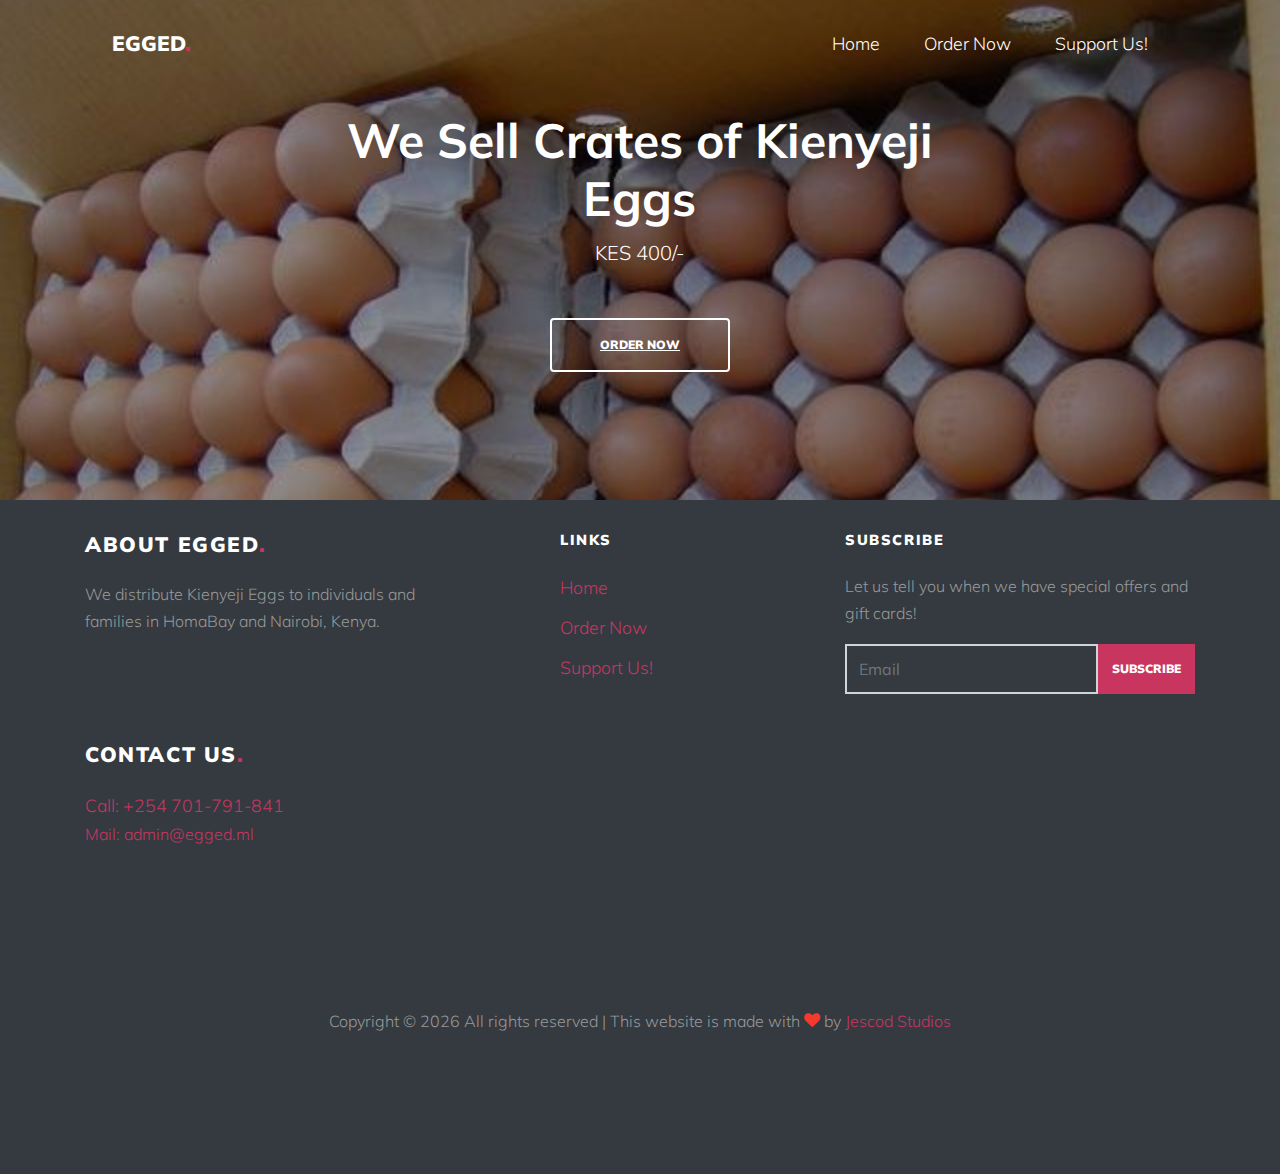
<file: index.html>
<!DOCTYPE html>
<html lang="en">

<head>
  <title>Egged</title>
  <meta charset="utf-8">
  <meta name="viewport" content="width=device-width, initial-scale=1, shrink-to-fit=no">



  <link rel="apple-touch-icon" sizes="57x57" href="images/apple-icon-57x57.png">
  <link rel="apple-touch-icon" sizes="60x60" href="images/apple-icon-60x60.png">
  <link rel="apple-touch-icon" sizes="72x72" href="images/apple-icon-72x72.png">
  <link rel="apple-touch-icon" sizes="76x76" href="images/apple-icon-76x76.png">
  <link rel="apple-touch-icon" sizes="114x114" href="images/apple-icon-114x114.png">
  <link rel="apple-touch-icon" sizes="120x120" href="images/apple-icon-120x120.png">
  <link rel="apple-touch-icon" sizes="144x144" href="images/apple-icon-144x144.png">
  <link rel="apple-touch-icon" sizes="152x152" href="images/apple-icon-152x152.png">
  <link rel="apple-touch-icon" sizes="180x180" href="images/apple-icon-180x180.png">
  <link rel="icon" type="image/png" sizes="192x192"  href="images/android-icon-192x192.png">
  <link rel="icon" type="image/png" sizes="32x32" href="images/favicon-32x32.png">
  <link rel="icon" type="image/png" sizes="96x96" href="images/favicon-96x96.png">
  <link rel="icon" type="image/png" sizes="16x16" href="images/favicon-16x16.png">
  <link rel="manifest" href="images/manifest.json">
  <meta name="msapplication-TileColor" content="#ffffff">
  <meta name="msapplication-TileImage" content="images/ms-icon-144x144.png">
  <meta name="theme-color" content="#ffffff">

  <link href="https://fonts.googleapis.com/css?family=Muli:300,400,700,900" rel="stylesheet">
  <link rel="stylesheet" href="fonts/icomoon/style.css">

  <link rel="stylesheet" href="css/bootstrap.min.css">
  <link rel="stylesheet" href="css/jquery-ui.css">
  <link rel="stylesheet" href="css/owl.carousel.min.css">
  <link rel="stylesheet" href="css/owl.theme.default.min.css">
  <link rel="stylesheet" href="css/owl.theme.default.min.css">

  <link rel="stylesheet" href="css/jquery.fancybox.min.css">

  <link rel="stylesheet" href="css/bootstrap-datepicker.css">

  <link rel="stylesheet" href="fonts/flaticon/font/flaticon.css">

  <link rel="stylesheet" href="css/aos.css">
  <link href="css/jquery.mb.YTPlayer.min.css" media="all" rel="stylesheet" type="text/css">

  <link rel="stylesheet" href="css/style.css">



</head>

<body data-spy="scroll" data-target=".site-navbar-target" data-offset="300">

  <div class="site-wrap">

    <div class="site-mobile-menu site-navbar-target">
      <div class="site-mobile-menu-header">
        <div class="site-mobile-menu-close mt-3">
          <span class="icon-close2 js-menu-toggle"></span>
        </div>
      </div>
      <div class="site-mobile-menu-body"></div>
    </div>


    <header class="site-navbar py-4 js-sticky-header site-navbar-target" role="banner">

      <div class="container-fluid">
        <div class="d-flex align-items-center">
          <div class="site-logo"><a href="index.html">Egged<span>.</span> </a></div>
          <div class="ml-auto">
            <nav class="site-navigation position-relative text-right" role="navigation">
              <ul class="site-menu main-menu js-clone-nav mr-auto d-none d-lg-block">
                <li><a href="#home-section" class="nav-link">Home</a></li>
                <li><a href="https://flutterwave.com/pay/eggedkenya" class="nav-link">Order Now</a></li>
                <li><a href="https://dashboard.flutterwave.com/donate/k7yzaxc91ftt" class="nav-link">Support Us!</a></li>
            <!--  <li><a href="#trainer-section" class="nav-link">Trainer</a></li>
                <li><a href="#services-section" class="nav-link">Services</a></li>
                <li><a href="#contact-section" class="nav-link">Contact</a></li> -->
              </ul>
            </nav>
            <a href="#" class="d-inline-block d-lg-none site-menu-toggle js-menu-toggle float-right"><span class="icon-menu h3"></span></a>
          </div>

        </div>
      </div>

    </header>

    <div class="bgimg" style="background-image: url('images/yai.jpg');" data-stellar-background-ratio="0.5">

      <div class="container">
        <div class="row align-items-center justify-content-center text-center">
          <div class="col-md-7">
            <h2 class="">We Sell Crates of Kienyeji Eggs</h2>
            <p class="lead mx-auto desc mb-5">KES 400/-</p>
            <p class="text-center">
              <a href="https://flutterwave.com/pay/eggedkenya" class="btn btn-outline-white py-3 px-5">ORDER NOW</a>
            </p>
          </div>
        </div>
      </div>

    </div>


<!--    <div class="site-section">
      <div class="container">

        <div class="row justify-content-center text-center mb-5">
          <div class="col-md-8 section-heading">
            <span class="subheading">Stay Healthy</span>
            <h2 class="heading mb-3">Setup Your Body With Workout</h2>
            <p>Lorem ipsum dolor sit amet, consectetur adipisicing elit. Consectetur, mollitia amet nihil!
            Separated they live in Bookmarksgrove right at the coast of the Semantics, a large language ocean.</p>
          </div>
        </div>  -->

        <!-- Slider -->
<!--        <div class="owl-carousel nonloop-block-14 block-14" data-aos="fade">
          <div class="slide">
            <div class="ftco-feature-1">
              <span class="icon flaticon-fit"></span>
              <div class="ftco-feature-1-text">
                <h2>Consectuetur elit</h2>
                <p>Lorem ipsum dolor sit amet, consectetur adipisicing elit. Veritatis quo, cumque fuga.</p>
              </div>
            </div>
          </div>

          <div class="slide">
            <div class="ftco-feature-1">
              <span class="icon flaticon-gym-1"></span>
              <div class="ftco-feature-1-text">
                <h2>Veritatis quo</h2>
                <p>Lorem ipsum dolor sit amet, consectetur adipisicing elit. Architecto quasi quia iure unde perferendis!</p>
              </div>
            </div>
          </div>

          <div class="slide">
            <div class="ftco-feature-1">
              <span class="icon flaticon-gym"></span>
              <div class="ftco-feature-1-text">
                <h2>Perspiciatis modi</h2>
                <p>Lorem ipsum dolor sit amet, consectetur adipisicing elit. Commodi tempora nostrum, perspiciatis modi eaque!</p>
              </div>
            </div>
          </div>

          <div class="slide">
            <div class="ftco-feature-1">
              <span class="icon flaticon-vegetables"></span>
              <div class="ftco-feature-1-text">
                <h2>Magnam ab eius</h2>
                <p>Lorem ipsum dolor sit amet, consectetur adipisicing elit. Voluptatibus, magnam ab eius autem est.</p>
              </div>
            </div>
          </div>

          <div class="slide">
            <div class="ftco-feature-1">
              <span class="icon flaticon-fruit-juice"></span>
              <div class="ftco-feature-1-text">
                <h2>Impedit alias</h2>
                <p>Lorem ipsum dolor sit amet, consectetur adipisicing elit. Perferendis beatae impedit alias ad unde?</p>
              </div>
            </div>
          </div>

          <div class="slide">
            <div class="ftco-feature-1">
              <span class="icon flaticon-stationary-bike"></span>
              <div class="ftco-feature-1-text">
                <h2>Recusandae nisi</h2>
                <p>Lorem ipsum dolor sit amet, consectetur adipisicing elit. Mollitia, minima quod optio recusandae nisi.</p>
              </div>
            </div>
          </div>

        </div>

      </div>
    </div>

    <div class="bgimg" style="background-image: url('images/bg_2.jpg');"  data-stellar-background-ratio="0.5">

      <div class="container">
        <div class="row align-items-center justify-content-center text-center">
          <div class="col-md-7">
            <h2 class="">Get The Result You Want</h2>
            <p class="lead mx-auto desc mb-5">Lorem ipsum dolor sit amet, consectetur adipisicing elit. Dicta ut quisquam, distinctio illo, debitis repudiandae.</p>
          </div>
        </div>
      </div>

    </div>

    <div class="site-section" id="classes-section">
      <div class="container">
        <div class="row justify-content-center text-center mb-5">
          <div class="col-md-8  section-heading">
            <span class="subheading">Fitness Class</span>
            <h2 class="heading mb-3">Our Classes</h2>
            <p>Lorem ipsum dolor sit amet, consectetur adipisicing elit. Quis consequatur cum neque?
            Separated they live in Bookmarksgrove right at the coast of the Semantics, a large language ocean.</p>
          </div>
        </div>
        <div class="row">
          <div class="col-lg-6">
            <div class="class-item d-flex align-items-center">
              <a href="single.html" class="class-item-thumbnail">
                <img src="images/img_1.jpg" alt="Image">
              </a>
              <div class="class-item-text">

                <h2><a href="single.html">Fitness Class Name #1</a></h2>
                <span>By Justin Daniel</span>,
                <span>30 minutes</span>
              </div>
            </div>

            <div class="class-item d-flex align-items-center">
              <a href="single.html" class="class-item-thumbnail">
                <img src="images/img_2.jpg" alt="Image">
              </a>
              <div class="class-item-text">

                <h2><a href="single.html">Fitness Class Name #2</a></h2>
                <span>By Justin Daniel</span>,
                <span>30 minutes</span>
              </div>
            </div>

            <div class="class-item d-flex align-items-center">
              <a href="single.html" class="class-item-thumbnail">
                <img src="images/img_3.jpg" alt="Image">
              </a>
              <div class="class-item-text">

                <h2><a href="single.html">Fitness Class Name #3</a></h2>
                <span>By Justin Daniel</span>,
                <span>30 minutes</span>
              </div>
            </div>

            <div class="class-item d-flex align-items-center">
              <a href="single.html" class="class-item-thumbnail">
                <img src="images/img_4.jpg" alt="Image">
              </a>
              <div class="class-item-text">

                <h2><a href="single.html">Fitness Class Name #4</a></h2>
                <span>By Justin Daniel</span>,
                <span>30 minutes</span>
              </div>
            </div>

            <div class="class-item d-flex align-items-center">
              <a href="single.html" class="class-item-thumbnail">
                <img src="images/img_1.jpg" alt="Image">
              </a>
              <div class="class-item-text">

                <h2><a href="single.html">Fitness Class Name #5</a></h2>
                <span>By Justin Daniel</span>,
                <span>30 minutes</span>
              </div>
            </div>


          </div>
          <div class="col-lg-6">
            <div class="class-item d-flex align-items-center">
              <a href="single.html" class="class-item-thumbnail">
                <img src="images/img_1.jpg" alt="Image">
              </a>
              <div class="class-item-text">

                <h2><a href="single.html">Fitness Class Name #1</a></h2>
                <span>By Justin Daniel</span>,
                <span>30 minutes</span>
              </div>
            </div>

            <div class="class-item d-flex align-items-center">
              <a href="single.html" class="class-item-thumbnail">
                <img src="images/img_2.jpg" alt="Image">
              </a>
              <div class="class-item-text">

                <h2><a href="single.html">Fitness Class Name #2</a></h2>
                <span>By Justin Daniel</span>,
                <span>30 minutes</span>
              </div>
            </div>

            <div class="class-item d-flex align-items-center">
              <a href="single.html" class="class-item-thumbnail">
                <img src="images/img_3.jpg" alt="Image">
              </a>
              <div class="class-item-text">

                <h2><a href="single.html">Fitness Class Name #3</a></h2>
                <span>By Justin Daniel</span>,
                <span>30 minutes</span>
              </div>
            </div>

            <div class="class-item d-flex align-items-center">
              <a href="single.html" class="class-item-thumbnail">
                <img src="images/img_4.jpg" alt="Image">
              </a>
              <div class="class-item-text">

                <h2><a href="single.html">Fitness Class Name #4</a></h2>
                <span>By Justin Daniel</span>,
                <span>30 minutes</span>
              </div>
            </div>

            <div class="class-item d-flex align-items-center">
              <a href="single.html" class="class-item-thumbnail">
                <img src="images/img_1.jpg" alt="Image">
              </a>
              <div class="class-item-text">

                <h2><a href="single.html">Fitness Class Name #5</a></h2>
                <span>By Justin Daniel</span>,
                <span>30 minutes</span>
              </div>
            </div>
          </div>
        </div>
      </div>
    </div>

    <div class="bgimg" style="background-image: url('images/bg_3.jpg');"  data-stellar-background-ratio="0.5">
      <div class="container">
        <div class="row align-items-center justify-content-center text-center">
          <div class="col-md-7">
            <h2 class="">Every Step Counts</h2>
            <p class="lead mx-auto desc mb-5">Lorem ipsum dolor sit amet, consectetur adipisicing elit. Reprehenderit ipsam tempore, sapiente modi facilis est?</p>
          </div>
        </div>
      </div>
    </div>

    <div class="site-section" id="schedule-section">
      <div class="container">
        <div class="row justify-content-center text-center mb-5">
          <div class="col-md-8  section-heading">
            <span class="subheading">Fitness Sched</span>
            <h2 class="heading mb-3">Schedule</h2>
            <p>Far far away, behind the word mountains, far from the countries Vokalia and Consonantia, there live the blind
              texts.
              Separated they live in Bookmarksgrove right at the coast of the Semantics, a large language ocean.</p>
          </div>
        </div>


        <div class="row">
          <div class="col-12">
            <ul class="nav days d-flex" role="tablist">
              <li class="nav-item">
                <a class="nav-link active" id="sunday-tab" data-toggle="tab" href="#nav-sunday" role="tab" aria-controls="sunday"
                  aria-selected="true">S</a>
              </li>
              <li class="nav-item">
                <a class="nav-link" id="monday-tab" data-toggle="tab" href="#nav-monday" role="tab" aria-controls="monday"
                  aria-selected="false">M</a>
              </li>
              <li class="nav-item">
                <a class="nav-link" id="tuesday-tab" data-toggle="tab" href="#nav-tuesday" role="tab" aria-controls="tuesday"
                  aria-selected="false">T</a>
              </li>
              <li class="nav-item">
                <a class="nav-link" id="wednesday-tab" data-toggle="tab" href="#nav-wednesday" role="tab" aria-controls="wednesday"
                  aria-selected="false">W</a>
              </li>

              <li class="nav-item">
                <a class="nav-link" id="thursday-tab" data-toggle="tab" href="#nav-thursday" role="tab" aria-controls="thursday"
                  aria-selected="false">T</a>
              </li><li class="nav-item">
                <a class="nav-link" id="friday-tab" data-toggle="tab" href="#nav-friday" role="tab" aria-controls="friday"
                  aria-selected="false">F</a>
              </li>
              <li class="nav-item">
                <a class="nav-link" id="saturday-tab" data-toggle="tab" href="#nav-saturday" role="tab" aria-controls="saturday"
                  aria-selected="false">S</a>
              </li>
            </ul>
          </div>
        </div>

        <div class="tab-content">
          <div class="tab-pane fade show active" id="nav-sunday" role="tabpanel" aria-labelledby="nav-sunday-tab">
            <div class="row">
              <div class="col-lg-6">
                <div class="class-item d-flex align-items-center">
                  <a href="single.html" class="class-item-thumbnail">
                    <img src="images/img_1.jpg" alt="Image">
                  </a>
                  <div class="class-item-text">
                    <span>Sunday 7:30am - 9:00am</span>
                    <h2><a href="single.html">Fitness Class Name #1</a></h2>
                    <span>By Justin Daniel</span>,
                    <span>30 minutes</span>
                  </div>
                </div>

                <div class="class-item d-flex align-items-center">
                  <a href="single.html" class="class-item-thumbnail">
                    <img src="images/img_2.jpg" alt="Image">
                  </a>
                  <div class="class-item-text">
                    <span>Sunday 7:30am - 9:00am</span>
                    <h2><a href="single.html">Fitness Class Name #2</a></h2>
                    <span>By Justin Daniel</span>,
                    <span>30 minutes</span>
                  </div>
                </div>

                <div class="class-item d-flex align-items-center">
                  <a href="single.html" class="class-item-thumbnail">
                    <img src="images/img_3.jpg" alt="Image">
                  </a>
                  <div class="class-item-text">
                    <span>Sunday 7:30am - 9:00am</span>
                    <h2><a href="single.html">Fitness Class Name #3</a></h2>
                    <span>By Justin Daniel</span>,
                    <span>30 minutes</span>
                  </div>
                </div>

                <div class="class-item d-flex align-items-center">
                  <a href="single.html" class="class-item-thumbnail">
                    <img src="images/img_4.jpg" alt="Image">
                  </a>
                  <div class="class-item-text">
                    <span>Sunday 7:30am - 9:00am</span>
                    <h2><a href="single.html">Fitness Class Name #4</a></h2>
                    <span>By Justin Daniel</span>,
                    <span>30 minutes</span>
                  </div>
                </div>

                <div class="class-item d-flex align-items-center">
                  <a href="single.html" class="class-item-thumbnail">
                    <img src="images/img_1.jpg" alt="Image">
                  </a>
                  <div class="class-item-text">
                    <span>Sunday 7:30am - 9:00am</span>
                    <h2><a href="single.html">Fitness Class Name #5</a></h2>
                    <span>By Justin Daniel</span>,
                    <span>30 minutes</span>
                  </div>
                </div>


              </div>
              <div class="col-lg-6">
                <div class="class-item d-flex align-items-center">
                  <a href="single.html" class="class-item-thumbnail">
                    <img src="images/img_1.jpg" alt="Image">
                  </a>
                  <div class="class-item-text">
                    <span>Sunday 7:30am - 9:00am</span>
                    <h2><a href="single.html">Fitness Class Name #1</a></h2>
                    <span>By Justin Daniel</span>,
                    <span>30 minutes</span>
                  </div>
                </div>

                <div class="class-item d-flex align-items-center">
                  <a href="single.html" class="class-item-thumbnail">
                    <img src="images/img_2.jpg" alt="Image">
                  </a>
                  <div class="class-item-text">
                    <span>Sunday 7:30am - 9:00am</span>
                    <h2><a href="single.html">Fitness Class Name #2</a></h2>
                    <span>By Justin Daniel</span>,
                    <span>30 minutes</span>
                  </div>
                </div>

                <div class="class-item d-flex align-items-center">
                  <a href="single.html" class="class-item-thumbnail">
                    <img src="images/img_3.jpg" alt="Image">
                  </a>
                  <div class="class-item-text">
                    <span>Sunday 7:30am - 9:00am</span>
                    <h2><a href="single.html">Fitness Class Name #3</a></h2>
                    <span>By Justin Daniel</span>,
                    <span>30 minutes</span>
                  </div>
                </div>

                <div class="class-item d-flex align-items-center">
                  <a href="single.html" class="class-item-thumbnail">
                    <img src="images/img_4.jpg" alt="Image">
                  </a>
                  <div class="class-item-text">
                    <span>Sunday 7:30am - 9:00am</span>
                    <h2><a href="single.html">Fitness Class Name #4</a></h2>
                    <span>By Justin Daniel</span>,
                    <span>30 minutes</span>
                  </div>
                </div>

                <div class="class-item d-flex align-items-center">
                  <a href="single.html" class="class-item-thumbnail">
                    <img src="images/img_1.jpg" alt="Image">
                  </a>
                  <div class="class-item-text">
                    <span>Sunday 7:30am - 9:00am</span>
                    <h2><a href="single.html">Fitness Class Name #5</a></h2>
                    <span>By Justin Daniel</span>,
                    <span>30 minutes</span>
                  </div>
                </div>
              </div>
            </div>
          </div>
          <div class="tab-pane fade" id="nav-monday" role="tabpanel" aria-labelledby="nav-monday-tab">
            <div class="row">
              <div class="col-lg-6">
                <div class="class-item d-flex align-items-center">
                  <a href="single.html" class="class-item-thumbnail">
                    <img src="images/img_4.jpg" alt="Image">
                  </a>
                  <div class="class-item-text">
                    <span>Monday 7:30am - 9:00am</span>
                    <h2><a href="single.html">Fitness Class Name #4</a></h2>
                    <span>By Justin Daniel</span>,
                    <span>30 minutes</span>
                  </div>
                </div>
                <div class="class-item d-flex align-items-center">
                  <a href="single.html" class="class-item-thumbnail">
                    <img src="images/img_1.jpg" alt="Image">
                  </a>
                  <div class="class-item-text">
                    <span>Monday 7:30am - 9:00am</span>
                    <h2><a href="single.html">Fitness Class Name #1</a></h2>
                    <span>By Justin Daniel</span>,
                    <span>30 minutes</span>
                  </div>
                </div>

                <div class="class-item d-flex align-items-center">
                  <a href="single.html" class="class-item-thumbnail">
                    <img src="images/img_2.jpg" alt="Image">
                  </a>
                  <div class="class-item-text">
                    <span>Monday 7:30am - 9:00am</span>
                    <h2><a href="single.html">Fitness Class Name #2</a></h2>
                    <span>By Justin Daniel</span>,
                    <span>30 minutes</span>
                  </div>
                </div>

                <div class="class-item d-flex align-items-center">
                  <a href="single.html" class="class-item-thumbnail">
                    <img src="images/img_3.jpg" alt="Image">
                  </a>
                  <div class="class-item-text">
                    <span>Monday 7:30am - 9:00am</span>
                    <h2><a href="single.html">Fitness Class Name #3</a></h2>
                    <span>By Justin Daniel</span>,
                    <span>30 minutes</span>
                  </div>
                </div>



                <div class="class-item d-flex align-items-center">
                  <a href="single.html" class="class-item-thumbnail">
                    <img src="images/img_1.jpg" alt="Image">
                  </a>
                  <div class="class-item-text">
                    <span>Monday 7:30am - 9:00am</span>
                    <h2><a href="single.html">Fitness Class Name #5</a></h2>
                    <span>By Justin Daniel</span>,
                    <span>30 minutes</span>
                  </div>
                </div>


              </div>
              <div class="col-lg-6">
                <div class="class-item d-flex align-items-center">
                  <a href="single.html" class="class-item-thumbnail">
                    <img src="images/img_1.jpg" alt="Image">
                  </a>
                  <div class="class-item-text">
                    <span>Monday 7:30am - 9:00am</span>
                    <h2><a href="single.html">Fitness Class Name #1</a></h2>
                    <span>By Justin Daniel</span>,
                    <span>30 minutes</span>
                  </div>
                </div>

                <div class="class-item d-flex align-items-center">
                  <a href="single.html" class="class-item-thumbnail">
                    <img src="images/img_2.jpg" alt="Image">
                  </a>
                  <div class="class-item-text">
                    <span>Monday 7:30am - 9:00am</span>
                    <h2><a href="single.html">Fitness Class Name #2</a></h2>
                    <span>By Justin Daniel</span>,
                    <span>30 minutes</span>
                  </div>
                </div>

                <div class="class-item d-flex align-items-center">
                  <a href="single.html" class="class-item-thumbnail">
                    <img src="images/img_3.jpg" alt="Image">
                  </a>
                  <div class="class-item-text">
                    <span>Monday 7:30am - 9:00am</span>
                    <h2><a href="single.html">Fitness Class Name #3</a></h2>
                    <span>By Justin Daniel</span>,
                    <span>30 minutes</span>
                  </div>
                </div>

                <div class="class-item d-flex align-items-center">
                  <a href="single.html" class="class-item-thumbnail">
                    <img src="images/img_4.jpg" alt="Image">
                  </a>
                  <div class="class-item-text">
                    <span>Monday 7:30am - 9:00am</span>
                    <h2><a href="single.html">Fitness Class Name #4</a></h2>
                    <span>By Justin Daniel</span>,
                    <span>30 minutes</span>
                  </div>
                </div>

                <div class="class-item d-flex align-items-center">
                  <a href="single.html" class="class-item-thumbnail">
                    <img src="images/img_1.jpg" alt="Image">
                  </a>
                  <div class="class-item-text">
                    <span>Monday 7:30am - 9:00am</span>
                    <h2><a href="single.html">Fitness Class Name #5</a></h2>
                    <span>By Justin Daniel</span>,
                    <span>30 minutes</span>
                  </div>
                </div>
              </div>
            </div>
          </div>
          <div class="tab-pane fade" id="nav-tuesday" role="tabpanel" aria-labelledby="nav-tuesday-tab">
            <div class="row">
              <div class="col-lg-6">
                <div class="class-item d-flex align-items-center">
                  <a href="single.html" class="class-item-thumbnail">
                    <img src="images/img_2.jpg" alt="Image">
                  </a>
                  <div class="class-item-text">
                    <span>Tuesday 7:30am - 9:00am</span>
                    <h2><a href="single.html">Fitness Class Name #2</a></h2>
                    <span>By Justin Daniel</span>,
                    <span>30 minutes</span>
                  </div>
                </div>
                <div class="class-item d-flex align-items-center">
                  <a href="single.html" class="class-item-thumbnail">
                    <img src="images/img_1.jpg" alt="Image">
                  </a>
                  <div class="class-item-text">
                    <span>Tuesday 7:30am - 9:00am</span>
                    <h2><a href="single.html">Fitness Class Name #1</a></h2>
                    <span>By Justin Daniel</span>,
                    <span>30 minutes</span>
                  </div>
                </div>



                <div class="class-item d-flex align-items-center">
                  <a href="single.html" class="class-item-thumbnail">
                    <img src="images/img_3.jpg" alt="Image">
                  </a>
                  <div class="class-item-text">
                    <span>Tuesday 7:30am - 9:00am</span>
                    <h2><a href="single.html">Fitness Class Name #3</a></h2>
                    <span>By Justin Daniel</span>,
                    <span>30 minutes</span>
                  </div>
                </div>

                <div class="class-item d-flex align-items-center">
                  <a href="single.html" class="class-item-thumbnail">
                    <img src="images/img_4.jpg" alt="Image">
                  </a>
                  <div class="class-item-text">
                    <span>Tuesday 7:30am - 9:00am</span>
                    <h2><a href="single.html">Fitness Class Name #4</a></h2>
                    <span>By Justin Daniel</span>,
                    <span>30 minutes</span>
                  </div>
                </div>

                <div class="class-item d-flex align-items-center">
                  <a href="single.html" class="class-item-thumbnail">
                    <img src="images/img_1.jpg" alt="Image">
                  </a>
                  <div class="class-item-text">
                    <span>Tuesday 7:30am - 9:00am</span>
                    <h2><a href="single.html">Fitness Class Name #5</a></h2>
                    <span>By Justin Daniel</span>,
                    <span>30 minutes</span>
                  </div>
                </div>


              </div>
              <div class="col-lg-6">
                <div class="class-item d-flex align-items-center">
                  <a href="single.html" class="class-item-thumbnail">
                    <img src="images/img_3.jpg" alt="Image">
                  </a>
                  <div class="class-item-text">
                    <span>Tuesday 7:30am - 9:00am</span>
                    <h2><a href="single.html">Fitness Class Name #3</a></h2>
                    <span>By Justin Daniel</span>,
                    <span>30 minutes</span>
                  </div>
                </div>
                <div class="class-item d-flex align-items-center">
                  <a href="single.html" class="class-item-thumbnail">
                    <img src="images/img_1.jpg" alt="Image">
                  </a>
                  <div class="class-item-text">
                    <span>Tuesday 7:30am - 9:00am</span>
                    <h2><a href="single.html">Fitness Class Name #1</a></h2>
                    <span>By Justin Daniel</span>,
                    <span>30 minutes</span>
                  </div>
                </div>

                <div class="class-item d-flex align-items-center">
                  <a href="single.html" class="class-item-thumbnail">
                    <img src="images/img_2.jpg" alt="Image">
                  </a>
                  <div class="class-item-text">
                    <span>Tuesday 7:30am - 9:00am</span>
                    <h2><a href="single.html">Fitness Class Name #2</a></h2>
                    <span>By Justin Daniel</span>,
                    <span>30 minutes</span>
                  </div>
                </div>



                <div class="class-item d-flex align-items-center">
                  <a href="single.html" class="class-item-thumbnail">
                    <img src="images/img_4.jpg" alt="Image">
                  </a>
                  <div class="class-item-text">
                    <span>Tuesday 7:30am - 9:00am</span>
                    <h2><a href="single.html">Fitness Class Name #4</a></h2>
                    <span>By Justin Daniel</span>,
                    <span>30 minutes</span>
                  </div>
                </div>

                <div class="class-item d-flex align-items-center">
                  <a href="single.html" class="class-item-thumbnail">
                    <img src="images/img_1.jpg" alt="Image">
                  </a>
                  <div class="class-item-text">
                    <span>Tuesday 7:30am - 9:00am</span>
                    <h2><a href="single.html">Fitness Class Name #5</a></h2>
                    <span>By Justin Daniel</span>,
                    <span>30 minutes</span>
                  </div>
                </div>
              </div>
            </div>
          </div>
          <div class="tab-pane fade" id="nav-wednesday" role="tabpanel" aria-labelledby="nav-wednesday-tab">
            <div class="row">
              <div class="col-lg-6">
                <div class="class-item d-flex align-items-center">
                  <a href="single.html" class="class-item-thumbnail">
                    <img src="images/img_2.jpg" alt="Image">
                  </a>
                  <div class="class-item-text">
                    <span>Wednesday 7:30am - 9:00am</span>
                    <h2><a href="single.html">Fitness Class Name #2</a></h2>
                    <span>By Justin Daniel</span>,
                    <span>30 minutes</span>
                  </div>
                </div>
                <div class="class-item d-flex align-items-center">
                  <a href="single.html" class="class-item-thumbnail">
                    <img src="images/img_1.jpg" alt="Image">
                  </a>
                  <div class="class-item-text">
                    <span>Wednesday 7:30am - 9:00am</span>
                    <h2><a href="single.html">Fitness Class Name #1</a></h2>
                    <span>By Justin Daniel</span>,
                    <span>30 minutes</span>
                  </div>
                </div>



                <div class="class-item d-flex align-items-center">
                  <a href="single.html" class="class-item-thumbnail">
                    <img src="images/img_3.jpg" alt="Image">
                  </a>
                  <div class="class-item-text">
                    <span>Wednesday 7:30am - 9:00am</span>
                    <h2><a href="single.html">Fitness Class Name #3</a></h2>
                    <span>By Justin Daniel</span>,
                    <span>30 minutes</span>
                  </div>
                </div>

                <div class="class-item d-flex align-items-center">
                  <a href="single.html" class="class-item-thumbnail">
                    <img src="images/img_4.jpg" alt="Image">
                  </a>
                  <div class="class-item-text">
                    <span>Wednesday 7:30am - 9:00am</span>
                    <h2><a href="single.html">Fitness Class Name #4</a></h2>
                    <span>By Justin Daniel</span>,
                    <span>30 minutes</span>
                  </div>
                </div>

                <div class="class-item d-flex align-items-center">
                  <a href="single.html" class="class-item-thumbnail">
                    <img src="images/img_1.jpg" alt="Image">
                  </a>
                  <div class="class-item-text">
                    <span>Wednesday 7:30am - 9:00am</span>
                    <h2><a href="single.html">Fitness Class Name #5</a></h2>
                    <span>By Justin Daniel</span>,
                    <span>30 minutes</span>
                  </div>
                </div>


              </div>
              <div class="col-lg-6">
                <div class="class-item d-flex align-items-center">
                  <a href="single.html" class="class-item-thumbnail">
                    <img src="images/img_3.jpg" alt="Image">
                  </a>
                  <div class="class-item-text">
                    <span>Wednesday 7:30am - 9:00am</span>
                    <h2><a href="single.html">Fitness Class Name #3</a></h2>
                    <span>By Justin Daniel</span>,
                    <span>30 minutes</span>
                  </div>
                </div>
                <div class="class-item d-flex align-items-center">
                  <a href="single.html" class="class-item-thumbnail">
                    <img src="images/img_1.jpg" alt="Image">
                  </a>
                  <div class="class-item-text">
                    <span>Wednesday 7:30am - 9:00am</span>
                    <h2><a href="single.html">Fitness Class Name #1</a></h2>
                    <span>By Justin Daniel</span>,
                    <span>30 minutes</span>
                  </div>
                </div>

                <div class="class-item d-flex align-items-center">
                  <a href="single.html" class="class-item-thumbnail">
                    <img src="images/img_2.jpg" alt="Image">
                  </a>
                  <div class="class-item-text">
                    <span>Wednesday 7:30am - 9:00am</span>
                    <h2><a href="single.html">Fitness Class Name #2</a></h2>
                    <span>By Justin Daniel</span>,
                    <span>30 minutes</span>
                  </div>
                </div>



                <div class="class-item d-flex align-items-center">
                  <a href="single.html" class="class-item-thumbnail">
                    <img src="images/img_4.jpg" alt="Image">
                  </a>
                  <div class="class-item-text">
                    <span>Wednesday 7:30am - 9:00am</span>
                    <h2><a href="single.html">Fitness Class Name #4</a></h2>
                    <span>By Justin Daniel</span>,
                    <span>30 minutes</span>
                  </div>
                </div>

                <div class="class-item d-flex align-items-center">
                  <a href="single.html" class="class-item-thumbnail">
                    <img src="images/img_1.jpg" alt="Image">
                  </a>
                  <div class="class-item-text">
                    <span>Wednesday 7:30am - 9:00am</span>
                    <h2><a href="single.html">Fitness Class Name #5</a></h2>
                    <span>By Justin Daniel</span>,
                    <span>30 minutes</span>
                  </div>
                </div>
              </div>
            </div>
          </div>

          <div class="tab-pane fade" id="nav-thursday" role="tabpanel" aria-labelledby="nav-thursday-tab">
            <div class="row">
              <div class="col-lg-6">
                <div class="class-item d-flex align-items-center">
                  <a href="single.html" class="class-item-thumbnail">
                    <img src="images/img_4.jpg" alt="Image">
                  </a>
                  <div class="class-item-text">
                    <span>Thursday 7:30am - 9:00am</span>
                    <h2><a href="single.html">Fitness Class Name #4</a></h2>
                    <span>By Justin Daniel</span>,
                    <span>30 minutes</span>
                  </div>
                </div>
                <div class="class-item d-flex align-items-center">
                  <a href="single.html" class="class-item-thumbnail">
                    <img src="images/img_1.jpg" alt="Image">
                  </a>
                  <div class="class-item-text">
                    <span>Thursday 7:30am - 9:00am</span>
                    <h2><a href="single.html">Fitness Class Name #1</a></h2>
                    <span>By Justin Daniel</span>,
                    <span>30 minutes</span>
                  </div>
                </div>

                <div class="class-item d-flex align-items-center">
                  <a href="single.html" class="class-item-thumbnail">
                    <img src="images/img_2.jpg" alt="Image">
                  </a>
                  <div class="class-item-text">
                    <span>Thursday 7:30am - 9:00am</span>
                    <h2><a href="single.html">Fitness Class Name #2</a></h2>
                    <span>By Justin Daniel</span>,
                    <span>30 minutes</span>
                  </div>
                </div>

                <div class="class-item d-flex align-items-center">
                  <a href="single.html" class="class-item-thumbnail">
                    <img src="images/img_3.jpg" alt="Image">
                  </a>
                  <div class="class-item-text">
                    <span>Thursday 7:30am - 9:00am</span>
                    <h2><a href="single.html">Fitness Class Name #3</a></h2>
                    <span>By Justin Daniel</span>,
                    <span>30 minutes</span>
                  </div>
                </div>



                <div class="class-item d-flex align-items-center">
                  <a href="single.html" class="class-item-thumbnail">
                    <img src="images/img_1.jpg" alt="Image">
                  </a>
                  <div class="class-item-text">
                    <span>Thursday 7:30am - 9:00am</span>
                    <h2><a href="single.html">Fitness Class Name #5</a></h2>
                    <span>By Justin Daniel</span>,
                    <span>30 minutes</span>
                  </div>
                </div>


              </div>
              <div class="col-lg-6">
                <div class="class-item d-flex align-items-center">
                  <a href="single.html" class="class-item-thumbnail">
                    <img src="images/img_1.jpg" alt="Image">
                  </a>
                  <div class="class-item-text">
                    <span>Thursday 7:30am - 9:00am</span>
                    <h2><a href="single.html">Fitness Class Name #1</a></h2>
                    <span>By Justin Daniel</span>,
                    <span>30 minutes</span>
                  </div>
                </div>

                <div class="class-item d-flex align-items-center">
                  <a href="single.html" class="class-item-thumbnail">
                    <img src="images/img_2.jpg" alt="Image">
                  </a>
                  <div class="class-item-text">
                    <span>Thursday 7:30am - 9:00am</span>
                    <h2><a href="single.html">Fitness Class Name #2</a></h2>
                    <span>By Justin Daniel</span>,
                    <span>30 minutes</span>
                  </div>
                </div>

                <div class="class-item d-flex align-items-center">
                  <a href="single.html" class="class-item-thumbnail">
                    <img src="images/img_3.jpg" alt="Image">
                  </a>
                  <div class="class-item-text">
                    <span>Thursday 7:30am - 9:00am</span>
                    <h2><a href="single.html">Fitness Class Name #3</a></h2>
                    <span>By Justin Daniel</span>,
                    <span>30 minutes</span>
                  </div>
                </div>

                <div class="class-item d-flex align-items-center">
                  <a href="single.html" class="class-item-thumbnail">
                    <img src="images/img_4.jpg" alt="Image">
                  </a>
                  <div class="class-item-text">
                    <span>Thursday 7:30am - 9:00am</span>
                    <h2><a href="single.html">Fitness Class Name #4</a></h2>
                    <span>By Justin Daniel</span>,
                    <span>30 minutes</span>
                  </div>
                </div>

                <div class="class-item d-flex align-items-center">
                  <a href="single.html" class="class-item-thumbnail">
                    <img src="images/img_1.jpg" alt="Image">
                  </a>
                  <div class="class-item-text">
                    <span>Thursday 7:30am - 9:00am</span>
                    <h2><a href="single.html">Fitness Class Name #5</a></h2>
                    <span>By Justin Daniel</span>,
                    <span>30 minutes</span>
                  </div>
                </div>
              </div>
            </div>
          </div>
          <div class="tab-pane fade" id="nav-friday" role="tabpanel" aria-labelledby="nav-friday-tab">
            <div class="row">
              <div class="col-lg-6">
                <div class="class-item d-flex align-items-center">
                  <a href="single.html" class="class-item-thumbnail">
                    <img src="images/img_2.jpg" alt="Image">
                  </a>
                  <div class="class-item-text">
                    <span>Friday 7:30am - 9:00am</span>
                    <h2><a href="single.html">Fitness Class Name #2</a></h2>
                    <span>By Justin Daniel</span>,
                    <span>30 minutes</span>
                  </div>
                </div>
                <div class="class-item d-flex align-items-center">
                  <a href="single.html" class="class-item-thumbnail">
                    <img src="images/img_1.jpg" alt="Image">
                  </a>
                  <div class="class-item-text">
                    <span>Friday 7:30am - 9:00am</span>
                    <h2><a href="single.html">Fitness Class Name #1</a></h2>
                    <span>By Justin Daniel</span>,
                    <span>30 minutes</span>
                  </div>
                </div>



                <div class="class-item d-flex align-items-center">
                  <a href="single.html" class="class-item-thumbnail">
                    <img src="images/img_3.jpg" alt="Image">
                  </a>
                  <div class="class-item-text">
                    <span>Friday 7:30am - 9:00am</span>
                    <h2><a href="single.html">Fitness Class Name #3</a></h2>
                    <span>By Justin Daniel</span>,
                    <span>30 minutes</span>
                  </div>
                </div>

                <div class="class-item d-flex align-items-center">
                  <a href="single.html" class="class-item-thumbnail">
                    <img src="images/img_4.jpg" alt="Image">
                  </a>
                  <div class="class-item-text">
                    <span>Friday 7:30am - 9:00am</span>
                    <h2><a href="single.html">Fitness Class Name #4</a></h2>
                    <span>By Justin Daniel</span>,
                    <span>30 minutes</span>
                  </div>
                </div>

                <div class="class-item d-flex align-items-center">
                  <a href="single.html" class="class-item-thumbnail">
                    <img src="images/img_1.jpg" alt="Image">
                  </a>
                  <div class="class-item-text">
                    <span>Friday 7:30am - 9:00am</span>
                    <h2><a href="single.html">Fitness Class Name #5</a></h2>
                    <span>By Justin Daniel</span>,
                    <span>30 minutes</span>
                  </div>
                </div>


              </div>
              <div class="col-lg-6">
                <div class="class-item d-flex align-items-center">
                  <a href="single.html" class="class-item-thumbnail">
                    <img src="images/img_3.jpg" alt="Image">
                  </a>
                  <div class="class-item-text">
                    <span>Friday 7:30am - 9:00am</span>
                    <h2><a href="single.html">Fitness Class Name #3</a></h2>
                    <span>By Justin Daniel</span>,
                    <span>30 minutes</span>
                  </div>
                </div>
                <div class="class-item d-flex align-items-center">
                  <a href="single.html" class="class-item-thumbnail">
                    <img src="images/img_1.jpg" alt="Image">
                  </a>
                  <div class="class-item-text">
                    <span>Friday 7:30am - 9:00am</span>
                    <h2><a href="single.html">Fitness Class Name #1</a></h2>
                    <span>By Justin Daniel</span>,
                    <span>30 minutes</span>
                  </div>
                </div>

                <div class="class-item d-flex align-items-center">
                  <a href="single.html" class="class-item-thumbnail">
                    <img src="images/img_2.jpg" alt="Image">
                  </a>
                  <div class="class-item-text">
                    <span>Friday 7:30am - 9:00am</span>
                    <h2><a href="single.html">Fitness Class Name #2</a></h2>
                    <span>By Justin Daniel</span>,
                    <span>30 minutes</span>
                  </div>
                </div>



                <div class="class-item d-flex align-items-center">
                  <a href="single.html" class="class-item-thumbnail">
                    <img src="images/img_4.jpg" alt="Image">
                  </a>
                  <div class="class-item-text">
                    <span>Friday 7:30am - 9:00am</span>
                    <h2><a href="single.html">Fitness Class Name #4</a></h2>
                    <span>By Justin Daniel</span>,
                    <span>30 minutes</span>
                  </div>
                </div>

                <div class="class-item d-flex align-items-center">
                  <a href="single.html" class="class-item-thumbnail">
                    <img src="images/img_1.jpg" alt="Image">
                  </a>
                  <div class="class-item-text">
                    <span>Friday 7:30am - 9:00am</span>
                    <h2><a href="single.html">Fitness Class Name #5</a></h2>
                    <span>By Justin Daniel</span>,
                    <span>30 minutes</span>
                  </div>
                </div>
              </div>
            </div>
          </div>
          <div class="tab-pane fade" id="nav-saturday" role="tabpanel" aria-labelledby="nav-saturday-tab">
            <div class="row">
              <div class="col-lg-6">
                <div class="class-item d-flex align-items-center">
                  <a href="single.html" class="class-item-thumbnail">
                    <img src="images/img_1.jpg" alt="Image">
                  </a>
                  <div class="class-item-text">
                    <span>Saturday 7:30am - 9:00am</span>
                    <h2><a href="single.html">Fitness Class Name #1</a></h2>
                    <span>By Justin Daniel</span>,
                    <span>30 minutes</span>
                  </div>
                </div>
                <div class="class-item d-flex align-items-center">
                  <a href="single.html" class="class-item-thumbnail">
                    <img src="images/img_2.jpg" alt="Image">
                  </a>
                  <div class="class-item-text">
                    <span>Saturday 7:30am - 9:00am</span>
                    <h2><a href="single.html">Fitness Class Name #2</a></h2>
                    <span>By Justin Daniel</span>,
                    <span>30 minutes</span>
                  </div>
                </div>




                <div class="class-item d-flex align-items-center">
                  <a href="single.html" class="class-item-thumbnail">
                    <img src="images/img_3.jpg" alt="Image">
                  </a>
                  <div class="class-item-text">
                    <span>Saturday 7:30am - 9:00am</span>
                    <h2><a href="single.html">Fitness Class Name #3</a></h2>
                    <span>By Justin Daniel</span>,
                    <span>30 minutes</span>
                  </div>
                </div>

                <div class="class-item d-flex align-items-center">
                  <a href="single.html" class="class-item-thumbnail">
                    <img src="images/img_4.jpg" alt="Image">
                  </a>
                  <div class="class-item-text">
                    <span>Saturday 7:30am - 9:00am</span>
                    <h2><a href="single.html">Fitness Class Name #4</a></h2>
                    <span>By Justin Daniel</span>,
                    <span>30 minutes</span>
                  </div>
                </div>

                <div class="class-item d-flex align-items-center">
                  <a href="single.html" class="class-item-thumbnail">
                    <img src="images/img_1.jpg" alt="Image">
                  </a>
                  <div class="class-item-text">
                    <span>Saturday 7:30am - 9:00am</span>
                    <h2><a href="single.html">Fitness Class Name #5</a></h2>
                    <span>By Justin Daniel</span>,
                    <span>30 minutes</span>
                  </div>
                </div>


              </div>
              <div class="col-lg-6">
                <div class="class-item d-flex align-items-center">
                  <a href="single.html" class="class-item-thumbnail">
                    <img src="images/img_3.jpg" alt="Image">
                  </a>
                  <div class="class-item-text">
                    <span>Saturday 7:30am - 9:00am</span>
                    <h2><a href="single.html">Fitness Class Name #3</a></h2>
                    <span>By Justin Daniel</span>,
                    <span>30 minutes</span>
                  </div>
                </div>
                <div class="class-item d-flex align-items-center">
                  <a href="single.html" class="class-item-thumbnail">
                    <img src="images/img_1.jpg" alt="Image">
                  </a>
                  <div class="class-item-text">
                    <span>Saturday 7:30am - 9:00am</span>
                    <h2><a href="single.html">Fitness Class Name #1</a></h2>
                    <span>By Justin Daniel</span>,
                    <span>30 minutes</span>
                  </div>
                </div>

                <div class="class-item d-flex align-items-center">
                  <a href="single.html" class="class-item-thumbnail">
                    <img src="images/img_2.jpg" alt="Image">
                  </a>
                  <div class="class-item-text">
                    <span>Saturday 7:30am - 9:00am</span>
                    <h2><a href="single.html">Fitness Class Name #2</a></h2>
                    <span>By Justin Daniel</span>,
                    <span>30 minutes</span>
                  </div>
                </div>



                <div class="class-item d-flex align-items-center">
                  <a href="single.html" class="class-item-thumbnail">
                    <img src="images/img_4.jpg" alt="Image">
                  </a>
                  <div class="class-item-text">
                    <span>Saturday 7:30am - 9:00am</span>
                    <h2><a href="single.html">Fitness Class Name #4</a></h2>
                    <span>By Justin Daniel</span>,
                    <span>30 minutes</span>
                  </div>
                </div>

                <div class="class-item d-flex align-items-center">
                  <a href="single.html" class="class-item-thumbnail">
                    <img src="images/img_1.jpg" alt="Image">
                  </a>
                  <div class="class-item-text">
                    <span>Saturday 7:30am - 9:00am</span>
                    <h2><a href="single.html">Fitness Class Name #5</a></h2>
                    <span>By Justin Daniel</span>,
                    <span>30 minutes</span>
                  </div>
                </div>
              </div>
            </div>
          </div>
        </div>

      </div>
    </div>


    <div class="bgimg" style="background-image: url('images/bg_1.jpg');" data-stellar-background-ratio="0.5">
      <div class="container">
        <div class="row align-items-center justify-content-center text-center">
          <div class="col-md-7">
            <h2 class="">Your Fitness Partner Where Ever You Are</h2>
            <p class="lead mx-auto desc mb-5">Lorem ipsum dolor sit amet, consectetur adipisicing elit. Sint, nisi cum officia alias recusandae neque reprehenderit.</p>
          </div>
        </div>
      </div>
    </div>




    <div class="site-section" id="trainer-section">
      <div class="container">
        <div class="row justify-content-center text-center mb-5" data-aos="fade-up">
          <div class="col-md-8  section-heading">
            <span class="subheading">Trainer</span>
            <h2 class="heading mb-3">Our Trainers</h2>
            <p>Far far away, behind the word mountains, far from the countries Vokalia and Consonantia, there live the blind
              texts.
              Separated they live in Bookmarksgrove right at the coast of the Semantics, a large language ocean.</p>
          </div>
        </div>

        <div class="row">
          <div class="col-lg-3 mb-4 mb-lg-0 col-md-6 text-center" data-aos="fade-up" data-aos-delay="">
            <div class="person">
              <img src="images/person_1.jpg" alt="Image" class="img-fluid">
              <h3>Justin Daniel</h3>
              <p class="position">Trainer</p>
              <p>Far far away, behind the word mountains, far from the countries Vokalia and Consonantia, there live the blind
              texts.</p>
            </div>
          </div>
          <div class="col-lg-3 mb-4 mb-lg-0 col-md-6 text-center" data-aos="fade-up" data-aos-delay="100">
            <div class="person">
              <img src="images/person_3.jpg" alt="Image" class="img-fluid">
              <h3>Matthew Davidson</h3>
              <p class="position">Trainer</p>
              <p>Far far away, behind the word mountains, far from the countries Vokalia and Consonantia, there live the blind
                texts.</p>
            </div>
          </div>
          <div class="col-lg-3 mb-4 mb-lg-0 col-md-6 text-center" data-aos="fade-up" data-aos-delay="200">
            <div class="person">
              <img src="images/person_2.jpg" alt="Image" class="img-fluid">
              <h3>Matthew Davidson</h3>
              <p class="position">Trainer</p>
              <p>Far far away, behind the word mountains, far from the countries Vokalia and Consonantia, there live the blind
                texts.</p>
            </div>
          </div>
          <div class="col-lg-3 mb-4 mb-lg-0 col-md-6 text-center" data-aos="fade-up" data-aos-delay="300">
            <div class="person">
              <img src="images/person_4.jpg" alt="Image" class="img-fluid">
              <h3>Matthew Davidson</h3>
              <p class="position">Trainer</p>
              <p>Far far away, behind the word mountains, far from the countries Vokalia and Consonantia, there live the blind
                texts.</p>
            </div>
          </div>

        </div>
      </div>
    </div>

    <div class="site-section" id="services-section">
      <div class="container">
        <div class="row justify-content-center text-center mb-5" data-aos="fade-up">
          <div class="col-md-8  section-heading">
            <span class="subheading">Fitness Services</span>
            <h2 class="heading mb-3">Services</h2>
            <p>Far far away, behind the word mountains, far from the countries Vokalia and Consonantia, there live the blind
              texts.
              </p>
          </div>
        </div>

        <div class="row">
          <div class="col-lg-4 mb-4 col-md-6" data-aos="fade-up" data-aos-delay="">
            <div class="ftco-feature-1">
              <span class="icon flaticon-fit"></span>
              <div class="ftco-feature-1-text">
                <h2>Be Fit</h2>
                <p>Lorem ipsum dolor sit amet, consectetur adipisicing elit. Tenetur tempora delectus aut, mollitia. Veritatis!</p>
              </div>
            </div>
          </div>
          <div class="col-lg-4 mb-4 col-md-6" data-aos="fade-up" data-aos-delay="100">
            <div class="ftco-feature-1">
              <span class="icon flaticon-gym-1"></span>
              <div class="ftco-feature-1-text">
                <h2>Join Club</h2>
                <p>Lorem ipsum dolor sit amet, consectetur adipisicing elit. Beatae tenetur numquam sunt sequi similique.</p>
              </div>
            </div>
          </div>
          <div class="col-lg-4 mb-4 col-md-6" data-aos="fade-up" data-aos-delay="200">
            <div class="ftco-feature-1">
              <span class="icon flaticon-gym"></span>
              <div class="ftco-feature-1-text">
                <h2>Gym Fitness</h2>
                <p>Lorem ipsum dolor sit amet, consectetur adipisicing elit. Ullam fuga, blanditiis. Possimus, error, deserunt.</p>
              </div>
            </div>
          </div>

          <div class="col-lg-4 mb-4 col-md-6" data-aos="fade-up" data-aos-delay="">
            <div class="ftco-feature-1">
              <span class="icon flaticon-vegetables"></span>
              <div class="ftco-feature-1-text">
                <h2>Eat Vegie</h2>
                <p>Lorem ipsum dolor sit amet, consectetur adipisicing elit. Asperiores ullam tempore aliquam dolores quos.</p>
              </div>
            </div>
          </div>

          <div class="col-lg-4 mb-4 col-md-6" data-aos="fade-up" data-aos-delay="100">
            <div class="ftco-feature-1">
              <span class="icon flaticon-fruit-juice"></span>
              <div class="ftco-feature-1-text">
                <h2>Fruit Juices</h2>
                <p>Lorem ipsum dolor sit amet, consectetur adipisicing elit. Hic aut libero, doloribus. Magni, nihil.</p>
              </div>
            </div>
          </div>

          <div class="col-lg-4 mb-4 col-md-6" data-aos="fade-up" data-aos-delay="200">
            <div class="ftco-feature-1">
              <span class="icon flaticon-stationary-bike"></span>
              <div class="ftco-feature-1-text">
                <h2>Body Warmup</h2>
                <p>Lorem ipsum dolor sit amet, consectetur adipisicing elit. Placeat dolorem debitis assumenda beatae quis.</p>
              </div>
            </div>
          </div>

        </div>
      </div>
    </div>

    <div class="site-section bg-light contact-wrap" id="contact-section">
      <div class="container">

        <div class="row justify-content-center text-center mb-5">
          <div class="col-md-8  section-heading">
            <span class="subheading">Get In Touch</span>
            <h2 class="heading mb-3">Contact Us</h2>
            <p>Far far away, behind the word mountains, far from the countries Vokalia and Consonantia, there live the blind
              texts.
            </p>
          </div>
        </div>

        <div class="row justify-content-center">
          <div class="col-md-7">
            <form method="post" data-aos="fade">
              <div class="form-group row">
                <div class="col-md-6 mb-3 mb-lg-0">
                  <input type="text" class="form-control" placeholder="First name">
                </div>
                <div class="col-md-6">
                  <input type="text" class="form-control" placeholder="Last name">
                </div>
              </div>

              <div class="form-group row">
                <div class="col-md-12">
                  <input type="text" class="form-control" placeholder="Subject">
                </div>
              </div>

              <div class="form-group row">
                <div class="col-md-12">
                  <input type="email" class="form-control" placeholder="Email">
                </div>
              </div>
              <div class="form-group row">
                <div class="col-md-12">
                  <textarea class="form-control" id="" cols="30" rows="10"
                    placeholder="Write your message here."></textarea>
                </div>
              </div>

              <div class="form-group row">
                <div class="col-md-6">

                  <input type="submit" class="btn btn-primary py-3 px-5 btn-block" value="Send Message">
                </div>
              </div>

            </form>
          </div>
        </div>
      </div>
    </div>  -->


    <footer class="footer-section bg-dark">
      <div class="container">
        <div class="row">
          <div class="col-md-4">
            <h3 class="text-white"><div class="site-logo"><a href="index.html"> About Egged<span>.</span> </a></div></h3>
            <p>We distribute Kienyeji Eggs to individuals and families in HomaBay and Nairobi, Kenya.</p>
          </div>

          <div class="col-md-3 ml-auto">
            <h3 class="text-white">Links</h3>
            <ul class="list-unstyled footer-links">
              <li><a href="#">Home</a></li>
              <li><a href="https://flutterwave.com/pay/eggedkenya">Order Now</a></li>
              <li><a href="https://dashboard.flutterwave.com/donate/k7yzaxc91ftt">Support Us!</a></li>
          <!--    <li><a href="#">Schedule</a></li>
              <li><a href="#">Trainer</a></li> -->
            </ul>
          </div>

          <div class="col-md-4">
            <h3 class="text-white">Subscribe</h3>
            <p>Let us tell you when we have special offers and gift cards!
            </p>
            <form action="#" method="POST" data-netlify="true">
              <div class="d-flex mb-5">
                <input type="text" class="form-control rounded-0" placeholder="Email" name="email">
                <input type="submit" class="btn btn-primary rounded-0" value="Subscribe">
              </div>
            </form>
          </div>

          <div class="col-md-4">
            <h3 class="text-white"><div class="site-logo"><a href="index.html"> Contact Us<span>.</span> </a></div></h3>
            <a href="tel:+254701791841">Call: +254 701-791-841</a>
            <p><a href="mailto:admin@egged.ml">Mail: admin@egged.ml</a></p>
          </div>

        </div>

        <div class="row pt-5 mt-5 text-center">
          <div class="col-md-12">
            <div class=" pt-5">
              <p>
            <!-- Link back to Colorlib can't be removed. Template is licensed under CC BY 3.0. -->
            Copyright &copy;
        <!--    <script data-cfasync="false" src="/cdn-cgi/scripts/5c5dd728/cloudflare-static/email-decode.min.js"></script>  -->
            <script>document.write(new Date().getFullYear());</script> All rights reserved | This website is made with
            <i class="icon-heart text-danger" aria-hidden="true"></i> by <a href="https://www.jescodstudios.co.ke"
              target="_blank">Jescod Studios</a>
            <!--  <a href="https://www.colorlib.com"
                target="_blank"><p>Powered By Colorlib</p></a>-->
            <!-- Link back to Colorlib can't be removed. Template is licensed under CC BY 3.0. -->
          </p>
            </div>
          </div>

        </div>
      </div>
    </footer>



  </div>
  <!-- .site-wrap -->

  <script src="js/jquery-3.3.1.min.js"></script>
  <script src="js/jquery-migrate-3.0.1.min.js"></script>
  <script src="js/jquery-ui.js"></script>
  <script src="js/popper.min.js"></script>
  <script src="js/bootstrap.min.js"></script>
  <script src="js/owl.carousel.min.js"></script>
  <script src="js/jquery.stellar.min.js"></script>
  <script src="js/jquery.countdown.min.js"></script>
  <script src="js/bootstrap-datepicker.min.js"></script>
  <script src="js/jquery.easing.1.3.js"></script>
  <script src="js/aos.js"></script>
  <script src="js/jquery.fancybox.min.js"></script>
  <script src="js/jquery.sticky.js"></script>
  <script src="js/jquery.mb.YTPlayer.min.js"></script>




  <script src="js/main.js"></script>

</body>

</html>
</file>
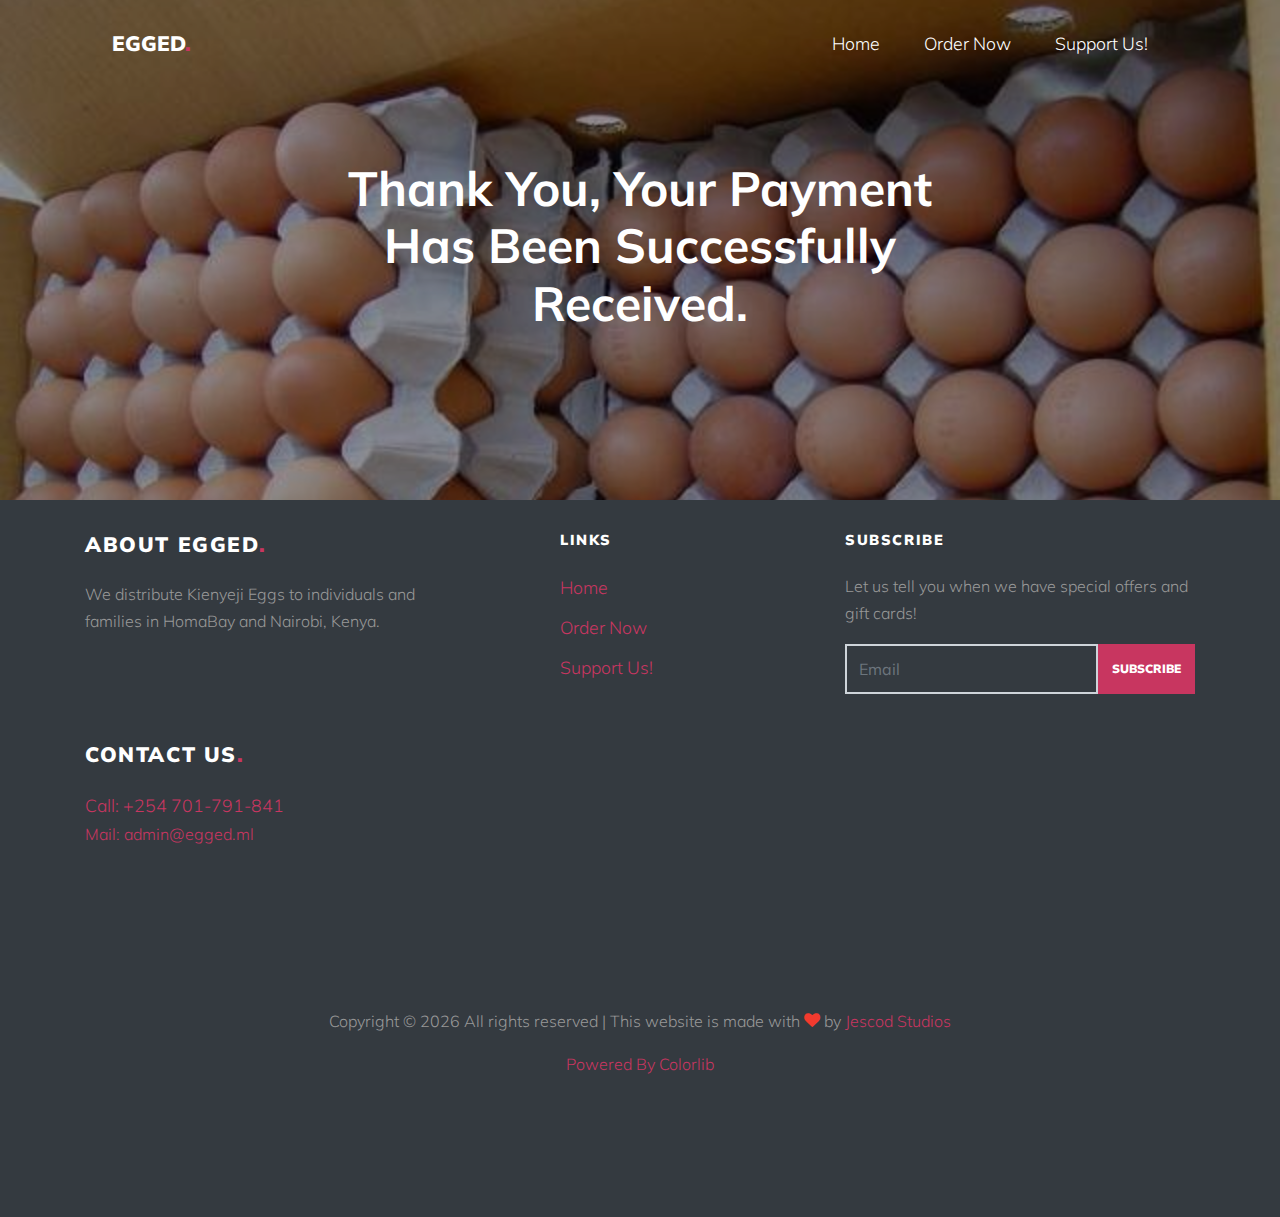
<file: success.html>
<!DOCTYPE html>
<html lang="en">

<head>
  <title>Success</title>
  <meta charset="utf-8">
  <meta name="viewport" content="width=device-width, initial-scale=1, shrink-to-fit=no">



  <link rel="apple-touch-icon" sizes="57x57" href="images/apple-icon-57x57.png">
  <link rel="apple-touch-icon" sizes="60x60" href="images/apple-icon-60x60.png">
  <link rel="apple-touch-icon" sizes="72x72" href="images/apple-icon-72x72.png">
  <link rel="apple-touch-icon" sizes="76x76" href="images/apple-icon-76x76.png">
  <link rel="apple-touch-icon" sizes="114x114" href="images/apple-icon-114x114.png">
  <link rel="apple-touch-icon" sizes="120x120" href="images/apple-icon-120x120.png">
  <link rel="apple-touch-icon" sizes="144x144" href="images/apple-icon-144x144.png">
  <link rel="apple-touch-icon" sizes="152x152" href="images/apple-icon-152x152.png">
  <link rel="apple-touch-icon" sizes="180x180" href="images/apple-icon-180x180.png">
  <link rel="icon" type="image/png" sizes="192x192"  href="images/android-icon-192x192.png">
  <link rel="icon" type="image/png" sizes="32x32" href="images/favicon-32x32.png">
  <link rel="icon" type="image/png" sizes="96x96" href="images/favicon-96x96.png">
  <link rel="icon" type="image/png" sizes="16x16" href="images/favicon-16x16.png">
  <link rel="manifest" href="images/manifest.json">
  <meta name="msapplication-TileColor" content="#ffffff">
  <meta name="msapplication-TileImage" content="images/ms-icon-144x144.png">
  <meta name="theme-color" content="#ffffff">

  <link href="https://fonts.googleapis.com/css?family=Muli:300,400,700,900" rel="stylesheet">
  <link rel="stylesheet" href="fonts/icomoon/style.css">

  <link rel="stylesheet" href="css/bootstrap.min.css">
  <link rel="stylesheet" href="css/jquery-ui.css">
  <link rel="stylesheet" href="css/owl.carousel.min.css">
  <link rel="stylesheet" href="css/owl.theme.default.min.css">
  <link rel="stylesheet" href="css/owl.theme.default.min.css">

  <link rel="stylesheet" href="css/jquery.fancybox.min.css">

  <link rel="stylesheet" href="css/bootstrap-datepicker.css">

  <link rel="stylesheet" href="fonts/flaticon/font/flaticon.css">

  <link rel="stylesheet" href="css/aos.css">
  <link href="css/jquery.mb.YTPlayer.min.css" media="all" rel="stylesheet" type="text/css">

  <link rel="stylesheet" href="css/style.css">



</head>

<body data-spy="scroll" data-target=".site-navbar-target" data-offset="300">

  <div class="site-wrap">

    <div class="site-mobile-menu site-navbar-target">
      <div class="site-mobile-menu-header">
        <div class="site-mobile-menu-close mt-3">
          <span class="icon-close2 js-menu-toggle"></span>
        </div>
      </div>
      <div class="site-mobile-menu-body"></div>
    </div>


    <header class="site-navbar py-4 js-sticky-header site-navbar-target" role="banner">

      <div class="container-fluid">
        <div class="d-flex align-items-center">
          <div class="site-logo"><a href="index">Egged<span>.</span> </a></div>
          <div class="ml-auto">
            <nav class="site-navigation position-relative text-right" role="navigation">
              <ul class="site-menu main-menu js-clone-nav mr-auto d-none d-lg-block">
                <li><a href="#home-section" class="nav-link">Home</a></li>
                <li><a href="https://flutterwave.com/pay/eggedkenya" class="nav-link">Order Now</a></li>
                <li><a href="https://dashboard.flutterwave.com/donate/k7yzaxc91ftt" class="nav-link">Support Us!</a></li>
            <!--  <li><a href="#trainer-section" class="nav-link">Trainer</a></li>
                <li><a href="#services-section" class="nav-link">Services</a></li>
                <li><a href="#contact-section" class="nav-link">Contact</a></li> -->
              </ul>
            </nav>
            <a href="#" class="d-inline-block d-lg-none site-menu-toggle js-menu-toggle float-right"><span class="icon-menu h3"></span></a>
          </div>

        </div>
      </div>

    </header>

    <div class="bgimg" style="background-image: url('images/yai.jpg');" data-stellar-background-ratio="0.5">

      <div class="container">
        <div class="row align-items-center justify-content-center text-center">
          <div class="col-md-7">
            <h2 class="">Thank You, Your Payment Has Been Successfully Received.</h2>
        <!--    <p class="lead mx-auto desc mb-5">KES 400/-</p>
            <p class="text-center">
              <a href="https://flutterwave.com/pay/eggedkenya" class="btn btn-outline-white py-3 px-5">ORDER NOW</a>
            </p>  -->
          </div>
        </div>
      </div>

    </div>



    <footer class="footer-section bg-dark">
      <div class="container">
        <div class="row">
          <div class="col-md-4">
            <h3 class="text-white"><div class="site-logo"><a href="index.html"> About Egged<span>.</span> </a></div></h3>
            <p>We distribute Kienyeji Eggs to individuals and families in HomaBay and Nairobi, Kenya.</p>
          </div>

          <div class="col-md-3 ml-auto">
            <h3 class="text-white">Links</h3>
            <ul class="list-unstyled footer-links">
              <li><a href="#">Home</a></li>
              <li><a href="https://flutterwave.com/pay/eggedkenya">Order Now</a></li>
              <li><a href="https://dashboard.flutterwave.com/donate/k7yzaxc91ftt">Support Us!</a></li>
          <!--    <li><a href="#">Schedule</a></li>
              <li><a href="#">Trainer</a></li> -->
            </ul>
          </div>

          <div class="col-md-4">
            <h3 class="text-white">Subscribe</h3>
            <p>Let us tell you when we have special offers and gift cards!
            </p>
            <form action="#" method="POST" data-netlify="true">
              <div class="d-flex mb-5">
                <input type="text" class="form-control rounded-0" placeholder="Email" name="email">
                <input type="submit" class="btn btn-primary rounded-0" value="Subscribe">
              </div>
            </form>
          </div>

          <div class="col-md-4">
            <h3 class="text-white"><div class="site-logo"><a href="index.html"> Contact Us<span>.</span> </a></div></h3>
            <a href="tel:+254701791841">Call: +254 701-791-841</a>
            <p><a href="mailto:admin@egged.ml">Mail: admin@egged.ml</a></p>
          </div>

        </div>

        <div class="row pt-5 mt-5 text-center">
          <div class="col-md-12">
            <div class=" pt-5">
              <p>
            <!-- Link back to Colorlib can't be removed. Template is licensed under CC BY 3.0. -->
            Copyright &copy;
        <!--    <script data-cfasync="false" src="/cdn-cgi/scripts/5c5dd728/cloudflare-static/email-decode.min.js"></script>  -->
            <script>document.write(new Date().getFullYear());</script> All rights reserved | This website is made with
            <i class="icon-heart text-danger" aria-hidden="true"></i> by <a href="https://www.jescodstudios.ga"
              target="_blank">Jescod Studios</a>
              <a href="https://www.colorlib.com"
                target="_blank"><p>Powered By Colorlib</p></a>
            <!-- Link back to Colorlib can't be removed. Template is licensed under CC BY 3.0. -->
          </p>
            </div>
          </div>

        </div>
      </div>
    </footer>



  </div>
  <!-- .site-wrap -->

  <script src="js/jquery-3.3.1.min.js"></script>
  <script src="js/jquery-migrate-3.0.1.min.js"></script>
  <script src="js/jquery-ui.js"></script>
  <script src="js/popper.min.js"></script>
  <script src="js/bootstrap.min.js"></script>
  <script src="js/owl.carousel.min.js"></script>
  <script src="js/jquery.stellar.min.js"></script>
  <script src="js/jquery.countdown.min.js"></script>
  <script src="js/bootstrap-datepicker.min.js"></script>
  <script src="js/jquery.easing.1.3.js"></script>
  <script src="js/aos.js"></script>
  <script src="js/jquery.fancybox.min.js"></script>
  <script src="js/jquery.sticky.js"></script>
  <script src="js/jquery.mb.YTPlayer.min.js"></script>




  <script src="js/main.js"></script>

</body>

</html>
</file>
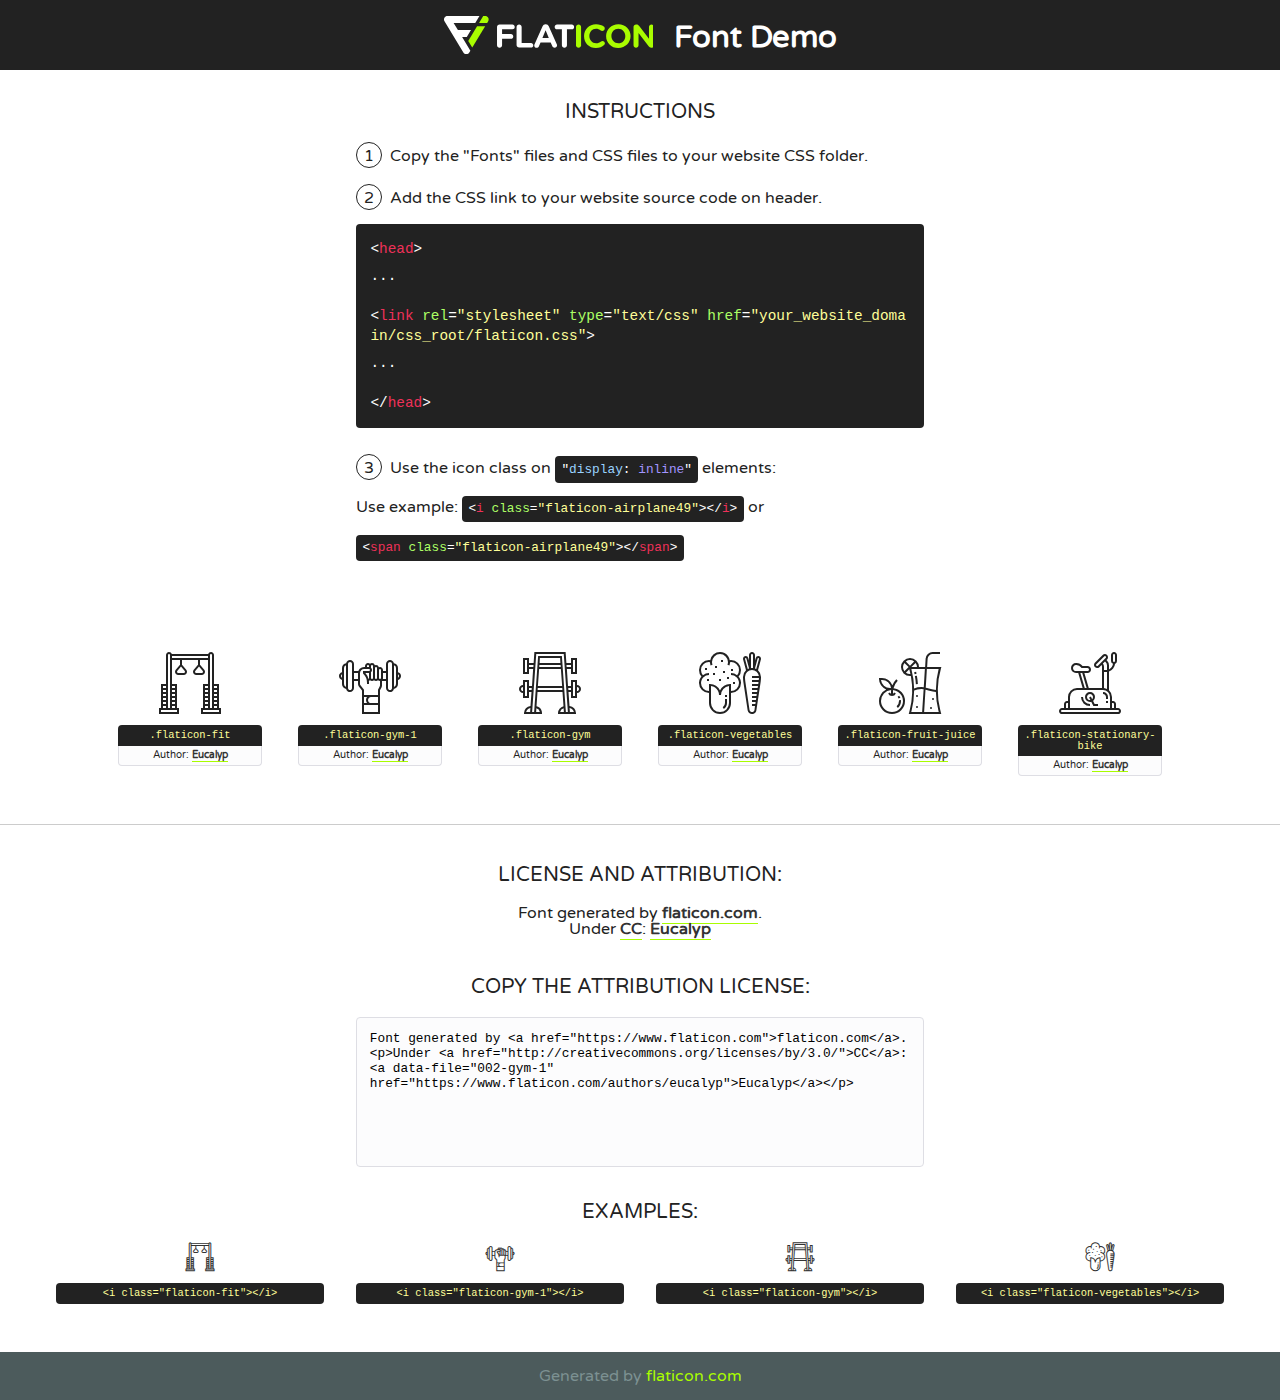
<file: fonts/flaticon/font/flaticon.html>
<!DOCTYPE html>
<!--
  Flaticon icon font: Flaticon
  Creation date: 11/06/2019 12:44
-->
<html>
<!DOCTYPE html>
<html>

<head>
    <title>Flaticon WebFont</title>
    <link href="http://fonts.googleapis.com/css?family=Varela+Round" rel="stylesheet" type="text/css" />
    <link rel="stylesheet" type="text/css" href="flaticon.css">
    <meta charset="UTF-8">
    <style>
    html, body, div, span, applet, object, iframe,
    h1, h2, h3, h4, h5, h6, p, blockquote, pre,
    a, abbr, acronym, address, big, cite, code,
    del, dfn, em, img, ins, kbd, q, s, samp,
    small, strike, strong, sub, sup, tt, var,
    b, u, i, center,
    dl, dt, dd, ol, ul, li,
    fieldset, form, label, legend,
    table, caption, tbody, tfoot, thead, tr, th, td,
    article, aside, canvas, details, embed, 
    figure, figcaption, footer, header, hgroup, 
    menu, nav, output, ruby, section, summary,
    time, mark, audio, video {
        margin: 0;
        padding: 0;
        border: 0;
        font-size: 100%;
        font: inherit;
        vertical-align: baseline;
    }
    /* HTML5 display-role reset for older browsers */
    article, aside, details, figcaption, figure, 
    footer, header, hgroup, menu, nav, section {
        display: block;
    }
    body {
        line-height: 1;
    }
    ol, ul {
        list-style: none;
    }
    blockquote, q {
        quotes: none;
    }
    blockquote:before, blockquote:after,
    q:before, q:after {
        content: '';
        content: none;
    }
    table {
        border-collapse: collapse;
        border-spacing: 0;
    }
    body {
        font-family: 'Varela Round', Helvetica, Arial, sans-serif;
        font-size: 16px;
        color: #222;
    }
    a {
        color: #333;
        border-bottom: 1px solid #a9fd00;
        font-weight: bold;
        text-decoration: none;
    }
    * {
        -moz-box-sizing: border-box;
        -webkit-box-sizing: border-box;
        box-sizing: border-box;
        margin: 0;
        padding: 0;
    }
    [class^="flaticon-"]:before, [class*=" flaticon-"]:before, [class^="flaticon-"]:after, [class*=" flaticon-"]:after {
        font-family: Flaticon;
        font-size: 30px;
        font-style: normal;
        margin-left: 20px;
        color: #333;
    }
    .wrapper {
        max-width: 600px;
        margin: auto;
        padding: 0 1em;
    }
    .title {
        font-size: 1.25em;
        text-align: center;
        margin-bottom: 1em;
        text-transform: uppercase;
    }
    header {
        text-align: center;
        background-color: #222;
        color: #fff;
        padding: 1em;
    }
    header .logo {
        width: 210px;
        height: 38px;
        display: inline-block;
        vertical-align: middle;
        margin-right: 1em;
        border: none;
    }
    header strong {
        font-size: 1.95em;
        font-weight: bold;
        vertical-align: middle;
        margin-top: 5px;
        display: inline-block;
    }
    .demo {
        margin: 2em auto;
        line-height: 1.25em;
    }
    .demo ul li {
        margin-bottom: 1em;
    }
    .demo ul li .num {
        color: #222;
        border-radius: 20px;
        display: inline-block;
        width: 26px;
        padding: 3px;
        height: 26px;
        text-align: center;
        margin-right: 0.5em;
        border: 1px solid #222;
    }
    .demo ul li code {
        background-color: #222;
        border-radius: 4px;
        padding: 0.25em 0.5em;
        display: inline-block;
        color: #fff;
        font-family: Consolas,Monaco,Lucida Console,Liberation Mono,DejaVu Sans Mono,Bitstream Vera Sans Mono,Courier New, monospace;
        font-weight: lighter;
        margin-top: 1em;
        font-size: 0.8em;
        word-break: break-all;
    }
    .demo ul li code.big {
        padding: 1em;
        font-size: 0.9em;
    }
    .demo ul li code .red {
        color: #EF3159;
    }
    .demo ul li code .green {
        color: #ACFF65;
    }
    .demo ul li code .yellow {
        color: #FFFF99;
    }
    .demo ul li code .blue {
        color: #99D3FF;
    }
    .demo ul li code .purple {
        color: #A295FF;
    }
    .demo ul li code .dots {
        margin-top: 0.5em;
        display: block;
    }
    #glyphs {
        border-bottom: 1px solid #ccc;
        padding: 2em 0;
        text-align: center;
    }
    .glyph {
        display: inline-block;
        width: 9em;
        margin: 1em;
        text-align: center;
        vertical-align: top;
        background: #FFF;
    }
    .glyph .glyph-icon {
        padding: 10px;
        display: block;
        font-family:"Flaticon";
        font-size: 64px;
        line-height: 1;
    }
    .glyph .glyph-icon:before {
        font-size: 64px;
        color: #222;
        margin-left: 0;
    }
    .class-name {
        font-size: 0.65em;
        background-color: #222;
        color: #fff;
        border-radius: 4px 4px 0 0;
        padding: 0.5em;
        color: #FFFF99;
        font-family: Consolas,Monaco,Lucida Console,Liberation Mono,DejaVu Sans Mono,Bitstream Vera Sans Mono,Courier New, monospace;
    }
    .author-name {
        font-size: 0.6em;
        background-color: #fcfcfd;
        border: 1px solid #DEDEE4;
        border-top: 0;
        border-radius: 0 0 4px 4px;
        padding: 0.5em;
    }
    .class-name:last-child {
        font-size: 10px;
        color:#888;
    }
    .class-name:last-child a {
        font-size: 10px;
        color:#555;
    }
    .class-name:last-child a:hover {
        color:#a9fd00;
    }
    .glyph > input {
        display: block;
        width: 100px;
        margin: 5px auto;
        text-align: center;
        font-size: 12px;
        cursor: text;
    }
    .glyph > input.icon-input {
        font-family:"Flaticon";
        font-size: 16px;
        margin-bottom: 10px;
    }
    .attribution .title {
        margin-top: 2em;
    }
    .attribution textarea {
        background-color: #fcfcfd;
        padding: 1em;
        border: none;
        box-shadow: none;
        border: 1px solid #DEDEE4;
        border-radius: 4px;
        resize: none;
        width: 100%;
        height: 150px;
        font-size: 0.8em;
        font-family: Consolas,Monaco,Lucida Console,Liberation Mono,DejaVu Sans Mono,Bitstream Vera Sans Mono,Courier New, monospace;
        -webkit-appearance: none;
    }
    .iconsuse {
        margin: 2em auto;
        text-align: center;
        max-width: 1200px;
    }
    .iconsuse:after {
        content: '';
        display: table;
        clear: both;
    }
    .iconsuse .image {
        float: left;
        width: 25%;
        padding: 0 1em;
    }
    .iconsuse .image p {
        margin-bottom: 1em;
    }
    .iconsuse .image span {
        display: block;
        font-size: 0.65em;
        background-color: #222;
        color: #fff;
        border-radius: 4px;
        padding: 0.5em;
        color: #FFFF99;
        margin-top: 1em;
        font-family: Consolas,Monaco,Lucida Console,Liberation Mono,DejaVu Sans Mono,Bitstream Vera Sans Mono,Courier New, monospace;
    }
    #footer {
        text-align: center;
        background-color: #4C5B5C;
        color: #7c9192;
        padding: 1em;
    }
    #footer a {
        border: none;
        color: #a9fd00;
        font-weight: normal;
    }
    @media (max-width: 960px) {
        .iconsuse .image {
            width: 50%;
        }
    }
    @media (max-width: 560px) {
        .iconsuse .image {
            width: 100%;
        }
    }
    </style>
</head>

<body class="characters-off">

    <header>
        <a href="https://www.flaticon.com" target="_blank" class="logo">
            <svg version="1.1" xmlns="http://www.w3.org/2000/svg" xmlns:xlink="http://www.w3.org/1999/xlink" xmlns:a="http://ns.adobe.com/AdobeSVGViewerExtensions/3.0/" viewBox="0 0 560.875 102.036" enable-background="new 0 0 560.875 102.036" xml:space="preserve">
                <defs>
                </defs>
                <g>
                    <g class="letters">
                        <path fill="#ffffff" d="M141.596,29.675c0-3.777,2.985-6.767,6.764-6.767h34.438c3.426,0,6.15,2.728,6.15,6.15
                        c0,3.43-2.724,6.149-6.15,6.149h-27.674v13.091h23.719c3.429,0,6.151,2.724,6.151,6.15c0,3.43-2.723,6.149-6.151,6.149h-23.719
                        v17.574c0,3.773-2.986,6.761-6.764,6.761c-3.779,0-6.764-2.989-6.764-6.761V29.675z"></path>
                        <path fill="#ffffff" d="M193.844,29.149c0-3.781,2.985-6.767,6.764-6.767c3.776,0,6.763,2.985,6.763,6.767v42.957h25.039
                        c3.426,0,6.149,2.726,6.149,6.153c0,3.425-2.723,6.15-6.149,6.15h-31.802c-3.779,0-6.764-2.986-6.764-6.768V29.149z"></path>
                        <path fill="#ffffff" d="M241.891,75.71l21.438-48.407c1.492-3.341,4.215-5.357,7.906-5.357h0.792
                        c3.686,0,6.323,2.017,7.815,5.357l21.439,48.407c0.436,0.967,0.701,1.845,0.701,2.723c0,3.602-2.809,6.501-6.414,6.501
                        c-3.161,0-5.269-1.845-6.499-4.655l-4.132-9.661h-27.059l-4.301,10.102c-1.144,2.631-3.426,4.214-6.237,4.214
                        c-3.517,0-6.24-2.81-6.24-6.325C241.1,77.64,241.451,76.677,241.891,75.71z M279.932,58.666l-8.521-20.297l-8.526,20.297H279.932
                        z"></path>
                        <path fill="#ffffff" d="M314.864,35.387H301.86c-3.429,0-6.239-2.813-6.239-6.238c0-3.429,2.811-6.24,6.239-6.24h39.533
                        c3.426,0,6.237,2.811,6.237,6.24c0,3.425-2.811,6.238-6.237,6.238h-13.001v42.785c0,3.773-2.99,6.761-6.764,6.761
                        c-3.779,0-6.764-2.989-6.764-6.761V35.387z"></path>
                        <path fill="#A9FD00" d="M352.615,29.149c0-3.781,2.985-6.767,6.767-6.767c3.774,0,6.761,2.985,6.761,6.767v49.024
                        c0,3.773-2.987,6.761-6.761,6.761c-3.781,0-6.767-2.989-6.767-6.761V29.149z"></path>
                        <path fill="#A9FD00" d="M374.132,53.836v-0.179c0-17.481,13.178-31.801,32.065-31.801c9.22,0,15.459,2.458,20.557,6.238
                        c1.402,1.054,2.637,2.985,2.637,5.357c0,3.692-2.985,6.59-6.681,6.59c-1.845,0-3.071-0.702-4.044-1.319
                        c-3.776-2.813-7.729-4.393-12.562-4.393c-10.364,0-17.831,8.611-17.831,19.154v0.173c0,10.542,7.291,19.329,17.831,19.329
                        c5.715,0,9.492-1.756,13.359-4.834c1.049-0.874,2.458-1.491,4.039-1.491c3.429,0,6.325,2.813,6.325,6.236
                        c0,2.106-1.056,3.78-2.282,4.834c-5.539,4.834-12.036,7.733-21.878,7.733C387.572,85.464,374.132,71.493,374.132,53.836z"></path>
                        <path fill="#A9FD00" d="M433.009,53.836v-0.179c0-17.481,13.79-31.801,32.766-31.801c18.981,0,32.592,14.143,32.592,31.628v0.173
                        c0,17.483-13.785,31.807-32.769,31.807C446.625,85.464,433.009,71.32,433.009,53.836z M484.224,53.836v-0.179
                        c0-10.539-7.725-19.326-18.626-19.326c-10.893,0-18.449,8.611-18.449,19.154v0.173c0,10.542,7.73,19.329,18.626,19.329
                        C476.676,72.986,484.224,64.378,484.224,53.836z"></path>
                        <path fill="#A9FD00" d="M506.233,29.321c0-3.774,2.99-6.763,6.767-6.763h1.401c3.252,0,5.183,1.583,7.029,3.953l26.093,34.265
                        V29.059c0-3.692,2.99-6.677,6.681-6.677c3.683,0,6.671,2.985,6.671,6.677v48.934c0,3.78-2.987,6.765-6.764,6.765h-0.436
                        c-3.257,0-5.188-1.581-7.034-3.953l-27.056-35.492v32.944c0,3.687-2.985,6.676-6.678,6.676c-3.683,0-6.673-2.989-6.673-6.676
                        V29.321z"></path>
                    </g>
                    <g class="insignia">
                        <path fill="#ffffff" d="M48.372,56.137h12.517l11.156-18.537H37.186L25.688,18.539h57.825L94.668,0H9.271
                        C5.925,0,2.842,1.801,1.198,4.716c-1.644,2.907-1.593,6.482,0.134,9.343l50.38,83.501c1.678,2.781,4.689,4.476,7.938,4.476
                        c3.246,0,6.257-1.695,7.935-4.476l2.898-4.804L48.372,56.137z"></path>
                        <g class="i">
                            <path fill="#A9FD00" d="M93.575,18.539h0.031v0.004l21.652,0.004l2.705-4.488c1.727-2.861,1.778-6.436,0.133-9.343
                            C116.454,1.801,113.371,0,110.026,0h-5.294L93.575,18.539z"></path>
                            <polygon fill="#A9FD00" points="88.291,27.356 64.725,66.486 75.519,84.404 109.942,27.356"></polygon>
                        </g>
                    </g>
                </g>
            </svg>
        </a>
        <strong>Font Demo</strong>
    </header>


    <section class="demo wrapper">

        <p class="title">Instructions</p>

        <ul>
            <li>
                <span class="num">1</span>Copy the "Fonts" files and CSS files to your website CSS folder.
            </li>
            <li>
                <span class="num">2</span>Add the CSS link to your website source code on header.
                <code class="big">
                    &lt;<span class="red">head</span>&gt;
                    <br/><span class="dots">...</span>
                    <br/>&lt;<span class="red">link</span> <span class="green">rel</span>=<span class="yellow">"stylesheet"</span> <span class="green">type</span>=<span class="yellow">"text/css"</span> <span class="green">href</span>=<span class="yellow">"your_website_domain/css_root/flaticon.css"</span>&gt;
                    <br/><span class="dots">...</span>
                    <br/>&lt;/<span class="red">head</span>&gt;
                </code>
            </li>

            <li>
                <p>
                    <span class="num">3</span>Use the icon class on <code>"<span class="blue">display</span>:<span class="purple"> inline</span>"</code> elements:
                    <br />
                    Use example: <code>&lt;<span class="red">i</span> <span class="green">class</span>=<span class="yellow">&quot;flaticon-airplane49&quot;</span>&gt;&lt;/<span class="red">i</span>&gt;</code> or <code>&lt;<span class="red">span</span> <span class="green">class</span>=<span class="yellow">&quot;flaticon-airplane49&quot;</span>&gt;&lt;/<span class="red">span</span>&gt;</code>
            </li>
        </ul>

    </section>




   <section id="glyphs">          
    
      
        <div class="glyph"><div class="glyph-icon flaticon-fit"></div>
            <div class="class-name">.flaticon-fit</div>
            <div class="author-name">Author: <a data-file="001-fit" href="https://www.flaticon.com/authors/eucalyp">Eucalyp</a> </div> 
        </div>        
        
        <div class="glyph"><div class="glyph-icon flaticon-gym-1"></div>
            <div class="class-name">.flaticon-gym-1</div>
            <div class="author-name">Author: <a data-file="002-gym-1" href="https://www.flaticon.com/authors/eucalyp">Eucalyp</a> </div> 
        </div>        
        
        <div class="glyph"><div class="glyph-icon flaticon-gym"></div>
            <div class="class-name">.flaticon-gym</div>
            <div class="author-name">Author: <a data-file="003-gym" href="https://www.flaticon.com/authors/eucalyp">Eucalyp</a> </div> 
        </div>        
        
        <div class="glyph"><div class="glyph-icon flaticon-vegetables"></div>
            <div class="class-name">.flaticon-vegetables</div>
            <div class="author-name">Author: <a data-file="004-vegetables" href="https://www.flaticon.com/authors/eucalyp">Eucalyp</a> </div> 
        </div>        
        
        <div class="glyph"><div class="glyph-icon flaticon-fruit-juice"></div>
            <div class="class-name">.flaticon-fruit-juice</div>
            <div class="author-name">Author: <a data-file="005-fruit-juice" href="https://www.flaticon.com/authors/eucalyp">Eucalyp</a> </div> 
        </div>        
        
        <div class="glyph"><div class="glyph-icon flaticon-stationary-bike"></div>
            <div class="class-name">.flaticon-stationary-bike</div>
            <div class="author-name">Author: <a data-file="006-stationary-bike" href="https://www.flaticon.com/authors/eucalyp">Eucalyp</a> </div> 
        </div>        
        

    </section>



    <section class="attribution wrapper"   style="text-align:center;">

      <div class="title">License and attribution:</div><div class="attrDiv">Font generated by <a href="https://www.flaticon.com">flaticon.com</a>. <div><p>Under <a href="http://creativecommons.org/licenses/by/3.0/">CC</a>: <a data-file="002-gym-1" href="https://www.flaticon.com/authors/eucalyp">Eucalyp</a></p>  </div>
      </div>
      <div class="title">Copy the Attribution License:</div>

    <textarea onclick="this.focus();this.select();">Font generated by &lt;a href=&quot;https://www.flaticon.com&quot;&gt;flaticon.com&lt;/a&gt;. <p>Under <a href="http://creativecommons.org/licenses/by/3.0/">CC</a>: <a data-file="002-gym-1" href="https://www.flaticon.com/authors/eucalyp">Eucalyp</a></p>  
     </textarea>

    </section>

    <section class="iconsuse">

          <div class="title">Examples:</div>            
             
            <div class="image">
                <p>
                    <i class="glyph-icon flaticon-fit"></i> 
                    <span>&lt;i class=&quot;flaticon-fit&quot;&gt;&lt;/i&gt;</span>
                </p>
            </div>
            
            <div class="image">
                <p>
                    <i class="glyph-icon flaticon-gym-1"></i> 
                    <span>&lt;i class=&quot;flaticon-gym-1&quot;&gt;&lt;/i&gt;</span>
                </p>
            </div>
            
            <div class="image">
                <p>
                    <i class="glyph-icon flaticon-gym"></i> 
                    <span>&lt;i class=&quot;flaticon-gym&quot;&gt;&lt;/i&gt;</span>
                </p>
            </div>
            
            <div class="image">
                <p>
                    <i class="glyph-icon flaticon-vegetables"></i> 
                    <span>&lt;i class=&quot;flaticon-vegetables&quot;&gt;&lt;/i&gt;</span>
                </p>
            </div>
                       
        </div>
                            
    </section>

<div id="footer">
    <div>Generated by <a href="https://www.flaticon.com">flaticon.com</a>
    </div>
</div>



</body>
</html>
</file>
<file: fonts/icomoon/style.css>
@font-face {
  font-family: 'icomoon';
  src:  url('fonts/icomoon.eot?10si43');
  src:  url('fonts/icomoon.eot?10si43#iefix') format('embedded-opentype'),
    url('fonts/icomoon.ttf?10si43') format('truetype'),
    url('fonts/icomoon.woff?10si43') format('woff'),
    url('fonts/icomoon.svg?10si43#icomoon') format('svg');
  font-weight: normal;
  font-style: normal;
}

[class^="icon-"], [class*=" icon-"] {
  /* use !important to prevent issues with browser extensions that change fonts */
  font-family: 'icomoon' !important;
  speak: none;
  font-style: normal;
  font-weight: normal;
  font-variant: normal;
  text-transform: none;
  line-height: 1;

  /* Better Font Rendering =========== */
  -webkit-font-smoothing: antialiased;
  -moz-osx-font-smoothing: grayscale;
}

.icon-asterisk:before {
  content: "\f069";
}
.icon-plus:before {
  content: "\f067";
}
.icon-question:before {
  content: "\f128";
}
.icon-minus:before {
  content: "\f068";
}
.icon-glass:before {
  content: "\f000";
}
.icon-music:before {
  content: "\f001";
}
.icon-search:before {
  content: "\f002";
}
.icon-envelope-o:before {
  content: "\f003";
}
.icon-heart:before {
  content: "\f004";
}
.icon-star:before {
  content: "\f005";
}
.icon-star-o:before {
  content: "\f006";
}
.icon-user:before {
  content: "\f007";
}
.icon-film:before {
  content: "\f008";
}
.icon-th-large:before {
  content: "\f009";
}
.icon-th:before {
  content: "\f00a";
}
.icon-th-list:before {
  content: "\f00b";
}
.icon-check:before {
  content: "\f00c";
}
.icon-close:before {
  content: "\f00d";
}
.icon-remove:before {
  content: "\f00d";
}
.icon-times:before {
  content: "\f00d";
}
.icon-search-plus:before {
  content: "\f00e";
}
.icon-search-minus:before {
  content: "\f010";
}
.icon-power-off:before {
  content: "\f011";
}
.icon-signal:before {
  content: "\f012";
}
.icon-cog:before {
  content: "\f013";
}
.icon-gear:before {
  content: "\f013";
}
.icon-trash-o:before {
  content: "\f014";
}
.icon-home:before {
  content: "\f015";
}
.icon-file-o:before {
  content: "\f016";
}
.icon-clock-o:before {
  content: "\f017";
}
.icon-road:before {
  content: "\f018";
}
.icon-download:before {
  content: "\f019";
}
.icon-arrow-circle-o-down:before {
  content: "\f01a";
}
.icon-arrow-circle-o-up:before {
  content: "\f01b";
}
.icon-inbox:before {
  content: "\f01c";
}
.icon-play-circle-o:before {
  content: "\f01d";
}
.icon-repeat:before {
  content: "\f01e";
}
.icon-rotate-right:before {
  content: "\f01e";
}
.icon-refresh:before {
  content: "\f021";
}
.icon-list-alt:before {
  content: "\f022";
}
.icon-lock:before {
  content: "\f023";
}
.icon-flag:before {
  content: "\f024";
}
.icon-headphones:before {
  content: "\f025";
}
.icon-volume-off:before {
  content: "\f026";
}
.icon-volume-down:before {
  content: "\f027";
}
.icon-volume-up:before {
  content: "\f028";
}
.icon-qrcode:before {
  content: "\f029";
}
.icon-barcode:before {
  content: "\f02a";
}
.icon-tag:before {
  content: "\f02b";
}
.icon-tags:before {
  content: "\f02c";
}
.icon-book:before {
  content: "\f02d";
}
.icon-bookmark:before {
  content: "\f02e";
}
.icon-print:before {
  content: "\f02f";
}
.icon-camera:before {
  content: "\f030";
}
.icon-font:before {
  content: "\f031";
}
.icon-bold:before {
  content: "\f032";
}
.icon-italic:before {
  content: "\f033";
}
.icon-text-height:before {
  content: "\f034";
}
.icon-text-width:before {
  content: "\f035";
}
.icon-align-left:before {
  content: "\f036";
}
.icon-align-center:before {
  content: "\f037";
}
.icon-align-right:before {
  content: "\f038";
}
.icon-align-justify:before {
  content: "\f039";
}
.icon-list:before {
  content: "\f03a";
}
.icon-dedent:before {
  content: "\f03b";
}
.icon-outdent:before {
  content: "\f03b";
}
.icon-indent:before {
  content: "\f03c";
}
.icon-video-camera:before {
  content: "\f03d";
}
.icon-image:before {
  content: "\f03e";
}
.icon-photo:before {
  content: "\f03e";
}
.icon-picture-o:before {
  content: "\f03e";
}
.icon-pencil:before {
  content: "\f040";
}
.icon-map-marker:before {
  content: "\f041";
}
.icon-adjust:before {
  content: "\f042";
}
.icon-tint:before {
  content: "\f043";
}
.icon-edit:before {
  content: "\f044";
}
.icon-pencil-square-o:before {
  content: "\f044";
}
.icon-share-square-o:before {
  content: "\f045";
}
.icon-check-square-o:before {
  content: "\f046";
}
.icon-arrows:before {
  content: "\f047";
}
.icon-step-backward:before {
  content: "\f048";
}
.icon-fast-backward:before {
  content: "\f049";
}
.icon-backward:before {
  content: "\f04a";
}
.icon-play:before {
  content: "\f04b";
}
.icon-pause:before {
  content: "\f04c";
}
.icon-stop:before {
  content: "\f04d";
}
.icon-forward:before {
  content: "\f04e";
}
.icon-fast-forward:before {
  content: "\f050";
}
.icon-step-forward:before {
  content: "\f051";
}
.icon-eject:before {
  content: "\f052";
}
.icon-chevron-left:before {
  content: "\f053";
}
.icon-chevron-right:before {
  content: "\f054";
}
.icon-plus-circle:before {
  content: "\f055";
}
.icon-minus-circle:before {
  content: "\f056";
}
.icon-times-circle:before {
  content: "\f057";
}
.icon-check-circle:before {
  content: "\f058";
}
.icon-question-circle:before {
  content: "\f059";
}
.icon-info-circle:before {
  content: "\f05a";
}
.icon-crosshairs:before {
  content: "\f05b";
}
.icon-times-circle-o:before {
  content: "\f05c";
}
.icon-check-circle-o:before {
  content: "\f05d";
}
.icon-ban:before {
  content: "\f05e";
}
.icon-arrow-left:before {
  content: "\f060";
}
.icon-arrow-right:before {
  content: "\f061";
}
.icon-arrow-up:before {
  content: "\f062";
}
.icon-arrow-down:before {
  content: "\f063";
}
.icon-mail-forward:before {
  content: "\f064";
}
.icon-share:before {
  content: "\f064";
}
.icon-expand:before {
  content: "\f065";
}
.icon-compress:before {
  content: "\f066";
}
.icon-exclamation-circle:before {
  content: "\f06a";
}
.icon-gift:before {
  content: "\f06b";
}
.icon-leaf:before {
  content: "\f06c";
}
.icon-fire:before {
  content: "\f06d";
}
.icon-eye:before {
  content: "\f06e";
}
.icon-eye-slash:before {
  content: "\f070";
}
.icon-exclamation-triangle:before {
  content: "\f071";
}
.icon-warning:before {
  content: "\f071";
}
.icon-plane:before {
  content: "\f072";
}
.icon-calendar:before {
  content: "\f073";
}
.icon-random:before {
  content: "\f074";
}
.icon-comment:before {
  content: "\f075";
}
.icon-magnet:before {
  content: "\f076";
}
.icon-chevron-up:before {
  content: "\f077";
}
.icon-chevron-down:before {
  content: "\f078";
}
.icon-retweet:before {
  content: "\f079";
}
.icon-shopping-cart:before {
  content: "\f07a";
}
.icon-folder:before {
  content: "\f07b";
}
.icon-folder-open:before {
  content: "\f07c";
}
.icon-arrows-v:before {
  content: "\f07d";
}
.icon-arrows-h:before {
  content: "\f07e";
}
.icon-bar-chart:before {
  content: "\f080";
}
.icon-bar-chart-o:before {
  content: "\f080";
}
.icon-twitter-square:before {
  content: "\f081";
}
.icon-facebook-square:before {
  content: "\f082";
}
.icon-camera-retro:before {
  content: "\f083";
}
.icon-key:before {
  content: "\f084";
}
.icon-cogs:before {
  content: "\f085";
}
.icon-gears:before {
  content: "\f085";
}
.icon-comments:before {
  content: "\f086";
}
.icon-thumbs-o-up:before {
  content: "\f087";
}
.icon-thumbs-o-down:before {
  content: "\f088";
}
.icon-star-half:before {
  content: "\f089";
}
.icon-heart-o:before {
  content: "\f08a";
}
.icon-sign-out:before {
  content: "\f08b";
}
.icon-linkedin-square:before {
  content: "\f08c";
}
.icon-thumb-tack:before {
  content: "\f08d";
}
.icon-external-link:before {
  content: "\f08e";
}
.icon-sign-in:before {
  content: "\f090";
}
.icon-trophy:before {
  content: "\f091";
}
.icon-github-square:before {
  content: "\f092";
}
.icon-upload:before {
  content: "\f093";
}
.icon-lemon-o:before {
  content: "\f094";
}
.icon-phone:before {
  content: "\f095";
}
.icon-square-o:before {
  content: "\f096";
}
.icon-bookmark-o:before {
  content: "\f097";
}
.icon-phone-square:before {
  content: "\f098";
}
.icon-twitter:before {
  content: "\f099";
}
.icon-facebook:before {
  content: "\f09a";
}
.icon-facebook-f:before {
  content: "\f09a";
}
.icon-github:before {
  content: "\f09b";
}
.icon-unlock:before {
  content: "\f09c";
}
.icon-credit-card:before {
  content: "\f09d";
}
.icon-feed:before {
  content: "\f09e";
}
.icon-rss:before {
  content: "\f09e";
}
.icon-hdd-o:before {
  content: "\f0a0";
}
.icon-bullhorn:before {
  content: "\f0a1";
}
.icon-bell-o:before {
  content: "\f0a2";
}
.icon-certificate:before {
  content: "\f0a3";
}
.icon-hand-o-right:before {
  content: "\f0a4";
}
.icon-hand-o-left:before {
  content: "\f0a5";
}
.icon-hand-o-up:before {
  content: "\f0a6";
}
.icon-hand-o-down:before {
  content: "\f0a7";
}
.icon-arrow-circle-left:before {
  content: "\f0a8";
}
.icon-arrow-circle-right:before {
  content: "\f0a9";
}
.icon-arrow-circle-up:before {
  content: "\f0aa";
}
.icon-arrow-circle-down:before {
  content: "\f0ab";
}
.icon-globe:before {
  content: "\f0ac";
}
.icon-wrench:before {
  content: "\f0ad";
}
.icon-tasks:before {
  content: "\f0ae";
}
.icon-filter:before {
  content: "\f0b0";
}
.icon-briefcase:before {
  content: "\f0b1";
}
.icon-arrows-alt:before {
  content: "\f0b2";
}
.icon-group:before {
  content: "\f0c0";
}
.icon-users:before {
  content: "\f0c0";
}
.icon-chain:before {
  content: "\f0c1";
}
.icon-link:before {
  content: "\f0c1";
}
.icon-cloud:before {
  content: "\f0c2";
}
.icon-flask:before {
  content: "\f0c3";
}
.icon-cut:before {
  content: "\f0c4";
}
.icon-scissors:before {
  content: "\f0c4";
}
.icon-copy:before {
  content: "\f0c5";
}
.icon-files-o:before {
  content: "\f0c5";
}
.icon-paperclip:before {
  content: "\f0c6";
}
.icon-floppy-o:before {
  content: "\f0c7";
}
.icon-save:before {
  content: "\f0c7";
}
.icon-square:before {
  content: "\f0c8";
}
.icon-bars:before {
  content: "\f0c9";
}
.icon-navicon:before {
  content: "\f0c9";
}
.icon-reorder:before {
  content: "\f0c9";
}
.icon-list-ul:before {
  content: "\f0ca";
}
.icon-list-ol:before {
  content: "\f0cb";
}
.icon-strikethrough:before {
  content: "\f0cc";
}
.icon-underline:before {
  content: "\f0cd";
}
.icon-table:before {
  content: "\f0ce";
}
.icon-magic:before {
  content: "\f0d0";
}
.icon-truck:before {
  content: "\f0d1";
}
.icon-pinterest:before {
  content: "\f0d2";
}
.icon-pinterest-square:before {
  content: "\f0d3";
}
.icon-google-plus-square:before {
  content: "\f0d4";
}
.icon-google-plus:before {
  content: "\f0d5";
}
.icon-money:before {
  content: "\f0d6";
}
.icon-caret-down:before {
  content: "\f0d7";
}
.icon-caret-up:before {
  content: "\f0d8";
}
.icon-caret-left:before {
  content: "\f0d9";
}
.icon-caret-right:before {
  content: "\f0da";
}
.icon-columns:before {
  content: "\f0db";
}
.icon-sort:before {
  content: "\f0dc";
}
.icon-unsorted:before {
  content: "\f0dc";
}
.icon-sort-desc:before {
  content: "\f0dd";
}
.icon-sort-down:before {
  content: "\f0dd";
}
.icon-sort-asc:before {
  content: "\f0de";
}
.icon-sort-up:before {
  content: "\f0de";
}
.icon-envelope:before {
  content: "\f0e0";
}
.icon-linkedin:before {
  content: "\f0e1";
}
.icon-rotate-left:before {
  content: "\f0e2";
}
.icon-undo:before {
  content: "\f0e2";
}
.icon-gavel:before {
  content: "\f0e3";
}
.icon-legal:before {
  content: "\f0e3";
}
.icon-dashboard:before {
  content: "\f0e4";
}
.icon-tachometer:before {
  content: "\f0e4";
}
.icon-comment-o:before {
  content: "\f0e5";
}
.icon-comments-o:before {
  content: "\f0e6";
}
.icon-bolt:before {
  content: "\f0e7";
}
.icon-flash:before {
  content: "\f0e7";
}
.icon-sitemap:before {
  content: "\f0e8";
}
.icon-umbrella:before {
  content: "\f0e9";
}
.icon-clipboard:before {
  content: "\f0ea";
}
.icon-paste:before {
  content: "\f0ea";
}
.icon-lightbulb-o:before {
  content: "\f0eb";
}
.icon-exchange:before {
  content: "\f0ec";
}
.icon-cloud-download:before {
  content: "\f0ed";
}
.icon-cloud-upload:before {
  content: "\f0ee";
}
.icon-user-md:before {
  content: "\f0f0";
}
.icon-stethoscope:before {
  content: "\f0f1";
}
.icon-suitcase:before {
  content: "\f0f2";
}
.icon-bell:before {
  content: "\f0f3";
}
.icon-coffee:before {
  content: "\f0f4";
}
.icon-cutlery:before {
  content: "\f0f5";
}
.icon-file-text-o:before {
  content: "\f0f6";
}
.icon-building-o:before {
  content: "\f0f7";
}
.icon-hospital-o:before {
  content: "\f0f8";
}
.icon-ambulance:before {
  content: "\f0f9";
}
.icon-medkit:before {
  content: "\f0fa";
}
.icon-fighter-jet:before {
  content: "\f0fb";
}
.icon-beer:before {
  content: "\f0fc";
}
.icon-h-square:before {
  content: "\f0fd";
}
.icon-plus-square:before {
  content: "\f0fe";
}
.icon-angle-double-left:before {
  content: "\f100";
}
.icon-angle-double-right:before {
  content: "\f101";
}
.icon-angle-double-up:before {
  content: "\f102";
}
.icon-angle-double-down:before {
  content: "\f103";
}
.icon-angle-left:before {
  content: "\f104";
}
.icon-angle-right:before {
  content: "\f105";
}
.icon-angle-up:before {
  content: "\f106";
}
.icon-angle-down:before {
  content: "\f107";
}
.icon-desktop:before {
  content: "\f108";
}
.icon-laptop:before {
  content: "\f109";
}
.icon-tablet:before {
  content: "\f10a";
}
.icon-mobile:before {
  content: "\f10b";
}
.icon-mobile-phone:before {
  content: "\f10b";
}
.icon-circle-o:before {
  content: "\f10c";
}
.icon-quote-left:before {
  content: "\f10d";
}
.icon-quote-right:before {
  content: "\f10e";
}
.icon-spinner:before {
  content: "\f110";
}
.icon-circle:before {
  content: "\f111";
}
.icon-mail-reply:before {
  content: "\f112";
}
.icon-reply:before {
  content: "\f112";
}
.icon-github-alt:before {
  content: "\f113";
}
.icon-folder-o:before {
  content: "\f114";
}
.icon-folder-open-o:before {
  content: "\f115";
}
.icon-smile-o:before {
  content: "\f118";
}
.icon-frown-o:before {
  content: "\f119";
}
.icon-meh-o:before {
  content: "\f11a";
}
.icon-gamepad:before {
  content: "\f11b";
}
.icon-keyboard-o:before {
  content: "\f11c";
}
.icon-flag-o:before {
  content: "\f11d";
}
.icon-flag-checkered:before {
  content: "\f11e";
}
.icon-terminal:before {
  content: "\f120";
}
.icon-code:before {
  content: "\f121";
}
.icon-mail-reply-all:before {
  content: "\f122";
}
.icon-reply-all:before {
  content: "\f122";
}
.icon-star-half-empty:before {
  content: "\f123";
}
.icon-star-half-full:before {
  content: "\f123";
}
.icon-star-half-o:before {
  content: "\f123";
}
.icon-location-arrow:before {
  content: "\f124";
}
.icon-crop:before {
  content: "\f125";
}
.icon-code-fork:before {
  content: "\f126";
}
.icon-chain-broken:before {
  content: "\f127";
}
.icon-unlink:before {
  content: "\f127";
}
.icon-info:before {
  content: "\f129";
}
.icon-exclamation:before {
  content: "\f12a";
}
.icon-superscript:before {
  content: "\f12b";
}
.icon-subscript:before {
  content: "\f12c";
}
.icon-eraser:before {
  content: "\f12d";
}
.icon-puzzle-piece:before {
  content: "\f12e";
}
.icon-microphone:before {
  content: "\f130";
}
.icon-microphone-slash:before {
  content: "\f131";
}
.icon-shield:before {
  content: "\f132";
}
.icon-calendar-o:before {
  content: "\f133";
}
.icon-fire-extinguisher:before {
  content: "\f134";
}
.icon-rocket:before {
  content: "\f135";
}
.icon-maxcdn:before {
  content: "\f136";
}
.icon-chevron-circle-left:before {
  content: "\f137";
}
.icon-chevron-circle-right:before {
  content: "\f138";
}
.icon-chevron-circle-up:before {
  content: "\f139";
}
.icon-chevron-circle-down:before {
  content: "\f13a";
}
.icon-html5:before {
  content: "\f13b";
}
.icon-css3:before {
  content: "\f13c";
}
.icon-anchor:before {
  content: "\f13d";
}
.icon-unlock-alt:before {
  content: "\f13e";
}
.icon-bullseye:before {
  content: "\f140";
}
.icon-ellipsis-h:before {
  content: "\f141";
}
.icon-ellipsis-v:before {
  content: "\f142";
}
.icon-rss-square:before {
  content: "\f143";
}
.icon-play-circle:before {
  content: "\f144";
}
.icon-ticket:before {
  content: "\f145";
}
.icon-minus-square:before {
  content: "\f146";
}
.icon-minus-square-o:before {
  content: "\f147";
}
.icon-level-up:before {
  content: "\f148";
}
.icon-level-down:before {
  content: "\f149";
}
.icon-check-square:before {
  content: "\f14a";
}
.icon-pencil-square:before {
  content: "\f14b";
}
.icon-external-link-square:before {
  content: "\f14c";
}
.icon-share-square:before {
  content: "\f14d";
}
.icon-compass:before {
  content: "\f14e";
}
.icon-caret-square-o-down:before {
  content: "\f150";
}
.icon-toggle-down:before {
  content: "\f150";
}
.icon-caret-square-o-up:before {
  content: "\f151";
}
.icon-toggle-up:before {
  content: "\f151";
}
.icon-caret-square-o-right:before {
  content: "\f152";
}
.icon-toggle-right:before {
  content: "\f152";
}
.icon-eur:before {
  content: "\f153";
}
.icon-euro:before {
  content: "\f153";
}
.icon-gbp:before {
  content: "\f154";
}
.icon-dollar:before {
  content: "\f155";
}
.icon-usd:before {
  content: "\f155";
}
.icon-inr:before {
  content: "\f156";
}
.icon-rupee:before {
  content: "\f156";
}
.icon-cny:before {
  content: "\f157";
}
.icon-jpy:before {
  content: "\f157";
}
.icon-rmb:before {
  content: "\f157";
}
.icon-yen:before {
  content: "\f157";
}
.icon-rouble:before {
  content: "\f158";
}
.icon-rub:before {
  content: "\f158";
}
.icon-ruble:before {
  content: "\f158";
}
.icon-krw:before {
  content: "\f159";
}
.icon-won:before {
  content: "\f159";
}
.icon-bitcoin:before {
  content: "\f15a";
}
.icon-btc:before {
  content: "\f15a";
}
.icon-file:before {
  content: "\f15b";
}
.icon-file-text:before {
  content: "\f15c";
}
.icon-sort-alpha-asc:before {
  content: "\f15d";
}
.icon-sort-alpha-desc:before {
  content: "\f15e";
}
.icon-sort-amount-asc:before {
  content: "\f160";
}
.icon-sort-amount-desc:before {
  content: "\f161";
}
.icon-sort-numeric-asc:before {
  content: "\f162";
}
.icon-sort-numeric-desc:before {
  content: "\f163";
}
.icon-thumbs-up:before {
  content: "\f164";
}
.icon-thumbs-down:before {
  content: "\f165";
}
.icon-youtube-square:before {
  content: "\f166";
}
.icon-youtube:before {
  content: "\f167";
}
.icon-xing:before {
  content: "\f168";
}
.icon-xing-square:before {
  content: "\f169";
}
.icon-youtube-play:before {
  content: "\f16a";
}
.icon-dropbox:before {
  content: "\f16b";
}
.icon-stack-overflow:before {
  content: "\f16c";
}
.icon-instagram:before {
  content: "\f16d";
}
.icon-flickr:before {
  content: "\f16e";
}
.icon-adn:before {
  content: "\f170";
}
.icon-bitbucket:before {
  content: "\f171";
}
.icon-bitbucket-square:before {
  content: "\f172";
}
.icon-tumblr:before {
  content: "\f173";
}
.icon-tumblr-square:before {
  content: "\f174";
}
.icon-long-arrow-down:before {
  content: "\f175";
}
.icon-long-arrow-up:before {
  content: "\f176";
}
.icon-long-arrow-left:before {
  content: "\f177";
}
.icon-long-arrow-right:before {
  content: "\f178";
}
.icon-apple:before {
  content: "\f179";
}
.icon-windows:before {
  content: "\f17a";
}
.icon-android:before {
  content: "\f17b";
}
.icon-linux:before {
  content: "\f17c";
}
.icon-dribbble:before {
  content: "\f17d";
}
.icon-skype:before {
  content: "\f17e";
}
.icon-foursquare:before {
  content: "\f180";
}
.icon-trello:before {
  content: "\f181";
}
.icon-female:before {
  content: "\f182";
}
.icon-male:before {
  content: "\f183";
}
.icon-gittip:before {
  content: "\f184";
}
.icon-gratipay:before {
  content: "\f184";
}
.icon-sun-o:before {
  content: "\f185";
}
.icon-moon-o:before {
  content: "\f186";
}
.icon-archive:before {
  content: "\f187";
}
.icon-bug:before {
  content: "\f188";
}
.icon-vk:before {
  content: "\f189";
}
.icon-weibo:before {
  content: "\f18a";
}
.icon-renren:before {
  content: "\f18b";
}
.icon-pagelines:before {
  content: "\f18c";
}
.icon-stack-exchange:before {
  content: "\f18d";
}
.icon-arrow-circle-o-right:before {
  content: "\f18e";
}
.icon-arrow-circle-o-left:before {
  content: "\f190";
}
.icon-caret-square-o-left:before {
  content: "\f191";
}
.icon-toggle-left:before {
  content: "\f191";
}
.icon-dot-circle-o:before {
  content: "\f192";
}
.icon-wheelchair:before {
  content: "\f193";
}
.icon-vimeo-square:before {
  content: "\f194";
}
.icon-try:before {
  content: "\f195";
}
.icon-turkish-lira:before {
  content: "\f195";
}
.icon-plus-square-o:before {
  content: "\f196";
}
.icon-space-shuttle:before {
  content: "\f197";
}
.icon-slack:before {
  content: "\f198";
}
.icon-envelope-square:before {
  content: "\f199";
}
.icon-wordpress:before {
  content: "\f19a";
}
.icon-openid:before {
  content: "\f19b";
}
.icon-bank:before {
  content: "\f19c";
}
.icon-institution:before {
  content: "\f19c";
}
.icon-university:before {
  content: "\f19c";
}
.icon-graduation-cap:before {
  content: "\f19d";
}
.icon-mortar-board:before {
  content: "\f19d";
}
.icon-yahoo:before {
  content: "\f19e";
}
.icon-google:before {
  content: "\f1a0";
}
.icon-reddit:before {
  content: "\f1a1";
}
.icon-reddit-square:before {
  content: "\f1a2";
}
.icon-stumbleupon-circle:before {
  content: "\f1a3";
}
.icon-stumbleupon:before {
  content: "\f1a4";
}
.icon-delicious:before {
  content: "\f1a5";
}
.icon-digg:before {
  content: "\f1a6";
}
.icon-pied-piper-pp:before {
  content: "\f1a7";
}
.icon-pied-piper-alt:before {
  content: "\f1a8";
}
.icon-drupal:before {
  content: "\f1a9";
}
.icon-joomla:before {
  content: "\f1aa";
}
.icon-language:before {
  content: "\f1ab";
}
.icon-fax:before {
  content: "\f1ac";
}
.icon-building:before {
  content: "\f1ad";
}
.icon-child:before {
  content: "\f1ae";
}
.icon-paw:before {
  content: "\f1b0";
}
.icon-spoon:before {
  content: "\f1b1";
}
.icon-cube:before {
  content: "\f1b2";
}
.icon-cubes:before {
  content: "\f1b3";
}
.icon-behance:before {
  content: "\f1b4";
}
.icon-behance-square:before {
  content: "\f1b5";
}
.icon-steam:before {
  content: "\f1b6";
}
.icon-steam-square:before {
  content: "\f1b7";
}
.icon-recycle:before {
  content: "\f1b8";
}
.icon-automobile:before {
  content: "\f1b9";
}
.icon-car:before {
  content: "\f1b9";
}
.icon-cab:before {
  content: "\f1ba";
}
.icon-taxi:before {
  content: "\f1ba";
}
.icon-tree:before {
  content: "\f1bb";
}
.icon-spotify:before {
  content: "\f1bc";
}
.icon-deviantart:before {
  content: "\f1bd";
}
.icon-soundcloud:before {
  content: "\f1be";
}
.icon-database:before {
  content: "\f1c0";
}
.icon-file-pdf-o:before {
  content: "\f1c1";
}
.icon-file-word-o:before {
  content: "\f1c2";
}
.icon-file-excel-o:before {
  content: "\f1c3";
}
.icon-file-powerpoint-o:before {
  content: "\f1c4";
}
.icon-file-image-o:before {
  content: "\f1c5";
}
.icon-file-photo-o:before {
  content: "\f1c5";
}
.icon-file-picture-o:before {
  content: "\f1c5";
}
.icon-file-archive-o:before {
  content: "\f1c6";
}
.icon-file-zip-o:before {
  content: "\f1c6";
}
.icon-file-audio-o:before {
  content: "\f1c7";
}
.icon-file-sound-o:before {
  content: "\f1c7";
}
.icon-file-movie-o:before {
  content: "\f1c8";
}
.icon-file-video-o:before {
  content: "\f1c8";
}
.icon-file-code-o:before {
  content: "\f1c9";
}
.icon-vine:before {
  content: "\f1ca";
}
.icon-codepen:before {
  content: "\f1cb";
}
.icon-jsfiddle:before {
  content: "\f1cc";
}
.icon-life-bouy:before {
  content: "\f1cd";
}
.icon-life-buoy:before {
  content: "\f1cd";
}
.icon-life-ring:before {
  content: "\f1cd";
}
.icon-life-saver:before {
  content: "\f1cd";
}
.icon-support:before {
  content: "\f1cd";
}
.icon-circle-o-notch:before {
  content: "\f1ce";
}
.icon-ra:before {
  content: "\f1d0";
}
.icon-rebel:before {
  content: "\f1d0";
}
.icon-resistance:before {
  content: "\f1d0";
}
.icon-empire:before {
  content: "\f1d1";
}
.icon-ge:before {
  content: "\f1d1";
}
.icon-git-square:before {
  content: "\f1d2";
}
.icon-git:before {
  content: "\f1d3";
}
.icon-hacker-news:before {
  content: "\f1d4";
}
.icon-y-combinator-square:before {
  content: "\f1d4";
}
.icon-yc-square:before {
  content: "\f1d4";
}
.icon-tencent-weibo:before {
  content: "\f1d5";
}
.icon-qq:before {
  content: "\f1d6";
}
.icon-wechat:before {
  content: "\f1d7";
}
.icon-weixin:before {
  content: "\f1d7";
}
.icon-paper-plane:before {
  content: "\f1d8";
}
.icon-send:before {
  content: "\f1d8";
}
.icon-paper-plane-o:before {
  content: "\f1d9";
}
.icon-send-o:before {
  content: "\f1d9";
}
.icon-history:before {
  content: "\f1da";
}
.icon-circle-thin:before {
  content: "\f1db";
}
.icon-header:before {
  content: "\f1dc";
}
.icon-paragraph:before {
  content: "\f1dd";
}
.icon-sliders:before {
  content: "\f1de";
}
.icon-share-alt:before {
  content: "\f1e0";
}
.icon-share-alt-square:before {
  content: "\f1e1";
}
.icon-bomb:before {
  content: "\f1e2";
}
.icon-futbol-o:before {
  content: "\f1e3";
}
.icon-soccer-ball-o:before {
  content: "\f1e3";
}
.icon-tty:before {
  content: "\f1e4";
}
.icon-binoculars:before {
  content: "\f1e5";
}
.icon-plug:before {
  content: "\f1e6";
}
.icon-slideshare:before {
  content: "\f1e7";
}
.icon-twitch:before {
  content: "\f1e8";
}
.icon-yelp:before {
  content: "\f1e9";
}
.icon-newspaper-o:before {
  content: "\f1ea";
}
.icon-wifi:before {
  content: "\f1eb";
}
.icon-calculator:before {
  content: "\f1ec";
}
.icon-paypal:before {
  content: "\f1ed";
}
.icon-google-wallet:before {
  content: "\f1ee";
}
.icon-cc-visa:before {
  content: "\f1f0";
}
.icon-cc-mastercard:before {
  content: "\f1f1";
}
.icon-cc-discover:before {
  content: "\f1f2";
}
.icon-cc-amex:before {
  content: "\f1f3";
}
.icon-cc-paypal:before {
  content: "\f1f4";
}
.icon-cc-stripe:before {
  content: "\f1f5";
}
.icon-bell-slash:before {
  content: "\f1f6";
}
.icon-bell-slash-o:before {
  content: "\f1f7";
}
.icon-trash:before {
  content: "\f1f8";
}
.icon-copyright:before {
  content: "\f1f9";
}
.icon-at:before {
  content: "\f1fa";
}
.icon-eyedropper:before {
  content: "\f1fb";
}
.icon-paint-brush:before {
  content: "\f1fc";
}
.icon-birthday-cake:before {
  content: "\f1fd";
}
.icon-area-chart:before {
  content: "\f1fe";
}
.icon-pie-chart:before {
  content: "\f200";
}
.icon-line-chart:before {
  content: "\f201";
}
.icon-lastfm:before {
  content: "\f202";
}
.icon-lastfm-square:before {
  content: "\f203";
}
.icon-toggle-off:before {
  content: "\f204";
}
.icon-toggle-on:before {
  content: "\f205";
}
.icon-bicycle:before {
  content: "\f206";
}
.icon-bus:before {
  content: "\f207";
}
.icon-ioxhost:before {
  content: "\f208";
}
.icon-angellist:before {
  content: "\f209";
}
.icon-cc:before {
  content: "\f20a";
}
.icon-ils:before {
  content: "\f20b";
}
.icon-shekel:before {
  content: "\f20b";
}
.icon-sheqel:before {
  content: "\f20b";
}
.icon-meanpath:before {
  content: "\f20c";
}
.icon-buysellads:before {
  content: "\f20d";
}
.icon-connectdevelop:before {
  content: "\f20e";
}
.icon-dashcube:before {
  content: "\f210";
}
.icon-forumbee:before {
  content: "\f211";
}
.icon-leanpub:before {
  content: "\f212";
}
.icon-sellsy:before {
  content: "\f213";
}
.icon-shirtsinbulk:before {
  content: "\f214";
}
.icon-simplybuilt:before {
  content: "\f215";
}
.icon-skyatlas:before {
  content: "\f216";
}
.icon-cart-plus:before {
  content: "\f217";
}
.icon-cart-arrow-down:before {
  content: "\f218";
}
.icon-diamond:before {
  content: "\f219";
}
.icon-ship:before {
  content: "\f21a";
}
.icon-user-secret:before {
  content: "\f21b";
}
.icon-motorcycle:before {
  content: "\f21c";
}
.icon-street-view:before {
  content: "\f21d";
}
.icon-heartbeat:before {
  content: "\f21e";
}
.icon-venus:before {
  content: "\f221";
}
.icon-mars:before {
  content: "\f222";
}
.icon-mercury:before {
  content: "\f223";
}
.icon-intersex:before {
  content: "\f224";
}
.icon-transgender:before {
  content: "\f224";
}
.icon-transgender-alt:before {
  content: "\f225";
}
.icon-venus-double:before {
  content: "\f226";
}
.icon-mars-double:before {
  content: "\f227";
}
.icon-venus-mars:before {
  content: "\f228";
}
.icon-mars-stroke:before {
  content: "\f229";
}
.icon-mars-stroke-v:before {
  content: "\f22a";
}
.icon-mars-stroke-h:before {
  content: "\f22b";
}
.icon-neuter:before {
  content: "\f22c";
}
.icon-genderless:before {
  content: "\f22d";
}
.icon-facebook-official:before {
  content: "\f230";
}
.icon-pinterest-p:before {
  content: "\f231";
}
.icon-whatsapp:before {
  content: "\f232";
}
.icon-server:before {
  content: "\f233";
}
.icon-user-plus:before {
  content: "\f234";
}
.icon-user-times:before {
  content: "\f235";
}
.icon-bed:before {
  content: "\f236";
}
.icon-hotel:before {
  content: "\f236";
}
.icon-viacoin:before {
  content: "\f237";
}
.icon-train:before {
  content: "\f238";
}
.icon-subway:before {
  content: "\f239";
}
.icon-medium:before {
  content: "\f23a";
}
.icon-y-combinator:before {
  content: "\f23b";
}
.icon-yc:before {
  content: "\f23b";
}
.icon-optin-monster:before {
  content: "\f23c";
}
.icon-opencart:before {
  content: "\f23d";
}
.icon-expeditedssl:before {
  content: "\f23e";
}
.icon-battery:before {
  content: "\f240";
}
.icon-battery-4:before {
  content: "\f240";
}
.icon-battery-full:before {
  content: "\f240";
}
.icon-battery-3:before {
  content: "\f241";
}
.icon-battery-three-quarters:before {
  content: "\f241";
}
.icon-battery-2:before {
  content: "\f242";
}
.icon-battery-half:before {
  content: "\f242";
}
.icon-battery-1:before {
  content: "\f243";
}
.icon-battery-quarter:before {
  content: "\f243";
}
.icon-battery-0:before {
  content: "\f244";
}
.icon-battery-empty:before {
  content: "\f244";
}
.icon-mouse-pointer:before {
  content: "\f245";
}
.icon-i-cursor:before {
  content: "\f246";
}
.icon-object-group:before {
  content: "\f247";
}
.icon-object-ungroup:before {
  content: "\f248";
}
.icon-sticky-note:before {
  content: "\f249";
}
.icon-sticky-note-o:before {
  content: "\f24a";
}
.icon-cc-jcb:before {
  content: "\f24b";
}
.icon-cc-diners-club:before {
  content: "\f24c";
}
.icon-clone:before {
  content: "\f24d";
}
.icon-balance-scale:before {
  content: "\f24e";
}
.icon-hourglass-o:before {
  content: "\f250";
}
.icon-hourglass-1:before {
  content: "\f251";
}
.icon-hourglass-start:before {
  content: "\f251";
}
.icon-hourglass-2:before {
  content: "\f252";
}
.icon-hourglass-half:before {
  content: "\f252";
}
.icon-hourglass-3:before {
  content: "\f253";
}
.icon-hourglass-end:before {
  content: "\f253";
}
.icon-hourglass:before {
  content: "\f254";
}
.icon-hand-grab-o:before {
  content: "\f255";
}
.icon-hand-rock-o:before {
  content: "\f255";
}
.icon-hand-paper-o:before {
  content: "\f256";
}
.icon-hand-stop-o:before {
  content: "\f256";
}
.icon-hand-scissors-o:before {
  content: "\f257";
}
.icon-hand-lizard-o:before {
  content: "\f258";
}
.icon-hand-spock-o:before {
  content: "\f259";
}
.icon-hand-pointer-o:before {
  content: "\f25a";
}
.icon-hand-peace-o:before {
  content: "\f25b";
}
.icon-trademark:before {
  content: "\f25c";
}
.icon-registered:before {
  content: "\f25d";
}
.icon-creative-commons:before {
  content: "\f25e";
}
.icon-gg:before {
  content: "\f260";
}
.icon-gg-circle:before {
  content: "\f261";
}
.icon-tripadvisor:before {
  content: "\f262";
}
.icon-odnoklassniki:before {
  content: "\f263";
}
.icon-odnoklassniki-square:before {
  content: "\f264";
}
.icon-get-pocket:before {
  content: "\f265";
}
.icon-wikipedia-w:before {
  content: "\f266";
}
.icon-safari:before {
  content: "\f267";
}
.icon-chrome:before {
  content: "\f268";
}
.icon-firefox:before {
  content: "\f269";
}
.icon-opera:before {
  content: "\f26a";
}
.icon-internet-explorer:before {
  content: "\f26b";
}
.icon-television:before {
  content: "\f26c";
}
.icon-tv:before {
  content: "\f26c";
}
.icon-contao:before {
  content: "\f26d";
}
.icon-500px:before {
  content: "\f26e";
}
.icon-amazon:before {
  content: "\f270";
}
.icon-calendar-plus-o:before {
  content: "\f271";
}
.icon-calendar-minus-o:before {
  content: "\f272";
}
.icon-calendar-times-o:before {
  content: "\f273";
}
.icon-calendar-check-o:before {
  content: "\f274";
}
.icon-industry:before {
  content: "\f275";
}
.icon-map-pin:before {
  content: "\f276";
}
.icon-map-signs:before {
  content: "\f277";
}
.icon-map-o:before {
  content: "\f278";
}
.icon-map:before {
  content: "\f279";
}
.icon-commenting:before {
  content: "\f27a";
}
.icon-commenting-o:before {
  content: "\f27b";
}
.icon-houzz:before {
  content: "\f27c";
}
.icon-vimeo:before {
  content: "\f27d";
}
.icon-black-tie:before {
  content: "\f27e";
}
.icon-fonticons:before {
  content: "\f280";
}
.icon-reddit-alien:before {
  content: "\f281";
}
.icon-edge:before {
  content: "\f282";
}
.icon-credit-card-alt:before {
  content: "\f283";
}
.icon-codiepie:before {
  content: "\f284";
}
.icon-modx:before {
  content: "\f285";
}
.icon-fort-awesome:before {
  content: "\f286";
}
.icon-usb:before {
  content: "\f287";
}
.icon-product-hunt:before {
  content: "\f288";
}
.icon-mixcloud:before {
  content: "\f289";
}
.icon-scribd:before {
  content: "\f28a";
}
.icon-pause-circle:before {
  content: "\f28b";
}
.icon-pause-circle-o:before {
  content: "\f28c";
}
.icon-stop-circle:before {
  content: "\f28d";
}
.icon-stop-circle-o:before {
  content: "\f28e";
}
.icon-shopping-bag:before {
  content: "\f290";
}
.icon-shopping-basket:before {
  content: "\f291";
}
.icon-hashtag:before {
  content: "\f292";
}
.icon-bluetooth:before {
  content: "\f293";
}
.icon-bluetooth-b:before {
  content: "\f294";
}
.icon-percent:before {
  content: "\f295";
}
.icon-gitlab:before {
  content: "\f296";
}
.icon-wpbeginner:before {
  content: "\f297";
}
.icon-wpforms:before {
  content: "\f298";
}
.icon-envira:before {
  content: "\f299";
}
.icon-universal-access:before {
  content: "\f29a";
}
.icon-wheelchair-alt:before {
  content: "\f29b";
}
.icon-question-circle-o:before {
  content: "\f29c";
}
.icon-blind:before {
  content: "\f29d";
}
.icon-audio-description:before {
  content: "\f29e";
}
.icon-volume-control-phone:before {
  content: "\f2a0";
}
.icon-braille:before {
  content: "\f2a1";
}
.icon-assistive-listening-systems:before {
  content: "\f2a2";
}
.icon-american-sign-language-interpreting:before {
  content: "\f2a3";
}
.icon-asl-interpreting:before {
  content: "\f2a3";
}
.icon-deaf:before {
  content: "\f2a4";
}
.icon-deafness:before {
  content: "\f2a4";
}
.icon-hard-of-hearing:before {
  content: "\f2a4";
}
.icon-glide:before {
  content: "\f2a5";
}
.icon-glide-g:before {
  content: "\f2a6";
}
.icon-sign-language:before {
  content: "\f2a7";
}
.icon-signing:before {
  content: "\f2a7";
}
.icon-low-vision:before {
  content: "\f2a8";
}
.icon-viadeo:before {
  content: "\f2a9";
}
.icon-viadeo-square:before {
  content: "\f2aa";
}
.icon-snapchat:before {
  content: "\f2ab";
}
.icon-snapchat-ghost:before {
  content: "\f2ac";
}
.icon-snapchat-square:before {
  content: "\f2ad";
}
.icon-pied-piper:before {
  content: "\f2ae";
}
.icon-first-order:before {
  content: "\f2b0";
}
.icon-yoast:before {
  content: "\f2b1";
}
.icon-themeisle:before {
  content: "\f2b2";
}
.icon-google-plus-circle:before {
  content: "\f2b3";
}
.icon-google-plus-official:before {
  content: "\f2b3";
}
.icon-fa:before {
  content: "\f2b4";
}
.icon-font-awesome:before {
  content: "\f2b4";
}
.icon-handshake-o:before {
  content: "\f2b5";
}
.icon-envelope-open:before {
  content: "\f2b6";
}
.icon-envelope-open-o:before {
  content: "\f2b7";
}
.icon-linode:before {
  content: "\f2b8";
}
.icon-address-book:before {
  content: "\f2b9";
}
.icon-address-book-o:before {
  content: "\f2ba";
}
.icon-address-card:before {
  content: "\f2bb";
}
.icon-vcard:before {
  content: "\f2bb";
}
.icon-address-card-o:before {
  content: "\f2bc";
}
.icon-vcard-o:before {
  content: "\f2bc";
}
.icon-user-circle:before {
  content: "\f2bd";
}
.icon-user-circle-o:before {
  content: "\f2be";
}
.icon-user-o:before {
  content: "\f2c0";
}
.icon-id-badge:before {
  content: "\f2c1";
}
.icon-drivers-license:before {
  content: "\f2c2";
}
.icon-id-card:before {
  content: "\f2c2";
}
.icon-drivers-license-o:before {
  content: "\f2c3";
}
.icon-id-card-o:before {
  content: "\f2c3";
}
.icon-quora:before {
  content: "\f2c4";
}
.icon-free-code-camp:before {
  content: "\f2c5";
}
.icon-telegram:before {
  content: "\f2c6";
}
.icon-thermometer:before {
  content: "\f2c7";
}
.icon-thermometer-4:before {
  content: "\f2c7";
}
.icon-thermometer-full:before {
  content: "\f2c7";
}
.icon-thermometer-3:before {
  content: "\f2c8";
}
.icon-thermometer-three-quarters:before {
  content: "\f2c8";
}
.icon-thermometer-2:before {
  content: "\f2c9";
}
.icon-thermometer-half:before {
  content: "\f2c9";
}
.icon-thermometer-1:before {
  content: "\f2ca";
}
.icon-thermometer-quarter:before {
  content: "\f2ca";
}
.icon-thermometer-0:before {
  content: "\f2cb";
}
.icon-thermometer-empty:before {
  content: "\f2cb";
}
.icon-shower:before {
  content: "\f2cc";
}
.icon-bath:before {
  content: "\f2cd";
}
.icon-bathtub:before {
  content: "\f2cd";
}
.icon-s15:before {
  content: "\f2cd";
}
.icon-podcast:before {
  content: "\f2ce";
}
.icon-window-maximize:before {
  content: "\f2d0";
}
.icon-window-minimize:before {
  content: "\f2d1";
}
.icon-window-restore:before {
  content: "\f2d2";
}
.icon-times-rectangle:before {
  content: "\f2d3";
}
.icon-window-close:before {
  content: "\f2d3";
}
.icon-times-rectangle-o:before {
  content: "\f2d4";
}
.icon-window-close-o:before {
  content: "\f2d4";
}
.icon-bandcamp:before {
  content: "\f2d5";
}
.icon-grav:before {
  content: "\f2d6";
}
.icon-etsy:before {
  content: "\f2d7";
}
.icon-imdb:before {
  content: "\f2d8";
}
.icon-ravelry:before {
  content: "\f2d9";
}
.icon-eercast:before {
  content: "\f2da";
}
.icon-microchip:before {
  content: "\f2db";
}
.icon-snowflake-o:before {
  content: "\f2dc";
}
.icon-superpowers:before {
  content: "\f2dd";
}
.icon-wpexplorer:before {
  content: "\f2de";
}
.icon-meetup:before {
  content: "\f2e0";
}
.icon-3d_rotation:before {
  content: "\e84d";
}
.icon-ac_unit:before {
  content: "\eb3b";
}
.icon-alarm:before {
  content: "\e855";
}
.icon-access_alarms:before {
  content: "\e191";
}
.icon-schedule:before {
  content: "\e8b5";
}
.icon-accessibility:before {
  content: "\e84e";
}
.icon-accessible:before {
  content: "\e914";
}
.icon-account_balance:before {
  content: "\e84f";
}
.icon-account_balance_wallet:before {
  content: "\e850";
}
.icon-account_box:before {
  content: "\e851";
}
.icon-account_circle:before {
  content: "\e853";
}
.icon-adb:before {
  content: "\e60e";
}
.icon-add:before {
  content: "\e145";
}
.icon-add_a_photo:before {
  content: "\e439";
}
.icon-alarm_add:before {
  content: "\e856";
}
.icon-add_alert:before {
  content: "\e003";
}
.icon-add_box:before {
  content: "\e146";
}
.icon-add_circle:before {
  content: "\e147";
}
.icon-control_point:before {
  content: "\e3ba";
}
.icon-add_location:before {
  content: "\e567";
}
.icon-add_shopping_cart:before {
  content: "\e854";
}
.icon-queue:before {
  content: "\e03c";
}
.icon-add_to_queue:before {
  content: "\e05c";
}
.icon-adjust2:before {
  content: "\e39e";
}
.icon-airline_seat_flat:before {
  content: "\e630";
}
.icon-airline_seat_flat_angled:before {
  content: "\e631";
}
.icon-airline_seat_individual_suite:before {
  content: "\e632";
}
.icon-airline_seat_legroom_extra:before {
  content: "\e633";
}
.icon-airline_seat_legroom_normal:before {
  content: "\e634";
}
.icon-airline_seat_legroom_reduced:before {
  content: "\e635";
}
.icon-airline_seat_recline_extra:before {
  content: "\e636";
}
.icon-airline_seat_recline_normal:before {
  content: "\e637";
}
.icon-flight:before {
  content: "\e539";
}
.icon-airplanemode_inactive:before {
  content: "\e194";
}
.icon-airplay:before {
  content: "\e055";
}
.icon-airport_shuttle:before {
  content: "\eb3c";
}
.icon-alarm_off:before {
  content: "\e857";
}
.icon-alarm_on:before {
  content: "\e858";
}
.icon-album:before {
  content: "\e019";
}
.icon-all_inclusive:before {
  content: "\eb3d";
}
.icon-all_out:before {
  content: "\e90b";
}
.icon-android2:before {
  content: "\e859";
}
.icon-announcement:before {
  content: "\e85a";
}
.icon-apps:before {
  content: "\e5c3";
}
.icon-archive2:before {
  content: "\e149";
}
.icon-arrow_back:before {
  content: "\e5c4";
}
.icon-arrow_downward:before {
  content: "\e5db";
}
.icon-arrow_drop_down:before {
  content: "\e5c5";
}
.icon-arrow_drop_down_circle:before {
  content: "\e5c6";
}
.icon-arrow_drop_up:before {
  content: "\e5c7";
}
.icon-arrow_forward:before {
  content: "\e5c8";
}
.icon-arrow_upward:before {
  content: "\e5d8";
}
.icon-art_track:before {
  content: "\e060";
}
.icon-aspect_ratio:before {
  content: "\e85b";
}
.icon-poll:before {
  content: "\e801";
}
.icon-assignment:before {
  content: "\e85d";
}
.icon-assignment_ind:before {
  content: "\e85e";
}
.icon-assignment_late:before {
  content: "\e85f";
}
.icon-assignment_return:before {
  content: "\e860";
}
.icon-assignment_returned:before {
  content: "\e861";
}
.icon-assignment_turned_in:before {
  content: "\e862";
}
.icon-assistant:before {
  content: "\e39f";
}
.icon-flag2:before {
  content: "\e153";
}
.icon-attach_file:before {
  content: "\e226";
}
.icon-attach_money:before {
  content: "\e227";
}
.icon-attachment:before {
  content: "\e2bc";
}
.icon-audiotrack:before {
  content: "\e3a1";
}
.icon-autorenew:before {
  content: "\e863";
}
.icon-av_timer:before {
  content: "\e01b";
}
.icon-backspace:before {
  content: "\e14a";
}
.icon-cloud_upload:before {
  content: "\e2c3";
}
.icon-battery_alert:before {
  content: "\e19c";
}
.icon-battery_charging_full:before {
  content: "\e1a3";
}
.icon-battery_std:before {
  content: "\e1a5";
}
.icon-battery_unknown:before {
  content: "\e1a6";
}
.icon-beach_access:before {
  content: "\eb3e";
}
.icon-beenhere:before {
  content: "\e52d";
}
.icon-block:before {
  content: "\e14b";
}
.icon-bluetooth2:before {
  content: "\e1a7";
}
.icon-bluetooth_searching:before {
  content: "\e1aa";
}
.icon-bluetooth_connected:before {
  content: "\e1a8";
}
.icon-bluetooth_disabled:before {
  content: "\e1a9";
}
.icon-blur_circular:before {
  content: "\e3a2";
}
.icon-blur_linear:before {
  content: "\e3a3";
}
.icon-blur_off:before {
  content: "\e3a4";
}
.icon-blur_on:before {
  content: "\e3a5";
}
.icon-class:before {
  content: "\e86e";
}
.icon-turned_in:before {
  content: "\e8e6";
}
.icon-turned_in_not:before {
  content: "\e8e7";
}
.icon-border_all:before {
  content: "\e228";
}
.icon-border_bottom:before {
  content: "\e229";
}
.icon-border_clear:before {
  content: "\e22a";
}
.icon-border_color:before {
  content: "\e22b";
}
.icon-border_horizontal:before {
  content: "\e22c";
}
.icon-border_inner:before {
  content: "\e22d";
}
.icon-border_left:before {
  content: "\e22e";
}
.icon-border_outer:before {
  content: "\e22f";
}
.icon-border_right:before {
  content: "\e230";
}
.icon-border_style:before {
  content: "\e231";
}
.icon-border_top:before {
  content: "\e232";
}
.icon-border_vertical:before {
  content: "\e233";
}
.icon-branding_watermark:before {
  content: "\e06b";
}
.icon-brightness_1:before {
  content: "\e3a6";
}
.icon-brightness_2:before {
  content: "\e3a7";
}
.icon-brightness_3:before {
  content: "\e3a8";
}
.icon-brightness_4:before {
  content: "\e3a9";
}
.icon-brightness_low:before {
  content: "\e1ad";
}
.icon-brightness_medium:before {
  content: "\e1ae";
}
.icon-brightness_high:before {
  content: "\e1ac";
}
.icon-brightness_auto:before {
  content: "\e1ab";
}
.icon-broken_image:before {
  content: "\e3ad";
}
.icon-brush:before {
  content: "\e3ae";
}
.icon-bubble_chart:before {
  content: "\e6dd";
}
.icon-bug_report:before {
  content: "\e868";
}
.icon-build:before {
  content: "\e869";
}
.icon-burst_mode:before {
  content: "\e43c";
}
.icon-domain:before {
  content: "\e7ee";
}
.icon-business_center:before {
  content: "\eb3f";
}
.icon-cached:before {
  content: "\e86a";
}
.icon-cake:before {
  content: "\e7e9";
}
.icon-phone2:before {
  content: "\e0cd";
}
.icon-call_end:before {
  content: "\e0b1";
}
.icon-call_made:before {
  content: "\e0b2";
}
.icon-merge_type:before {
  content: "\e252";
}
.icon-call_missed:before {
  content: "\e0b4";
}
.icon-call_missed_outgoing:before {
  content: "\e0e4";
}
.icon-call_received:before {
  content: "\e0b5";
}
.icon-call_split:before {
  content: "\e0b6";
}
.icon-call_to_action:before {
  content: "\e06c";
}
.icon-camera2:before {
  content: "\e3af";
}
.icon-photo_camera:before {
  content: "\e412";
}
.icon-camera_enhance:before {
  content: "\e8fc";
}
.icon-camera_front:before {
  content: "\e3b1";
}
.icon-camera_rear:before {
  content: "\e3b2";
}
.icon-camera_roll:before {
  content: "\e3b3";
}
.icon-cancel:before {
  content: "\e5c9";
}
.icon-redeem:before {
  content: "\e8b1";
}
.icon-card_membership:before {
  content: "\e8f7";
}
.icon-card_travel:before {
  content: "\e8f8";
}
.icon-casino:before {
  content: "\eb40";
}
.icon-cast:before {
  content: "\e307";
}
.icon-cast_connected:before {
  content: "\e308";
}
.icon-center_focus_strong:before {
  content: "\e3b4";
}
.icon-center_focus_weak:before {
  content: "\e3b5";
}
.icon-change_history:before {
  content: "\e86b";
}
.icon-chat:before {
  content: "\e0b7";
}
.icon-chat_bubble:before {
  content: "\e0ca";
}
.icon-chat_bubble_outline:before {
  content: "\e0cb";
}
.icon-check2:before {
  content: "\e5ca";
}
.icon-check_box:before {
  content: "\e834";
}
.icon-check_box_outline_blank:before {
  content: "\e835";
}
.icon-check_circle:before {
  content: "\e86c";
}
.icon-navigate_before:before {
  content: "\e408";
}
.icon-navigate_next:before {
  content: "\e409";
}
.icon-child_care:before {
  content: "\eb41";
}
.icon-child_friendly:before {
  content: "\eb42";
}
.icon-chrome_reader_mode:before {
  content: "\e86d";
}
.icon-close2:before {
  content: "\e5cd";
}
.icon-clear_all:before {
  content: "\e0b8";
}
.icon-closed_caption:before {
  content: "\e01c";
}
.icon-wb_cloudy:before {
  content: "\e42d";
}
.icon-cloud_circle:before {
  content: "\e2be";
}
.icon-cloud_done:before {
  content: "\e2bf";
}
.icon-cloud_download:before {
  content: "\e2c0";
}
.icon-cloud_off:before {
  content: "\e2c1";
}
.icon-cloud_queue:before {
  content: "\e2c2";
}
.icon-code2:before {
  content: "\e86f";
}
.icon-photo_library:before {
  content: "\e413";
}
.icon-collections_bookmark:before {
  content: "\e431";
}
.icon-palette:before {
  content: "\e40a";
}
.icon-colorize:before {
  content: "\e3b8";
}
.icon-comment2:before {
  content: "\e0b9";
}
.icon-compare:before {
  content: "\e3b9";
}
.icon-compare_arrows:before {
  content: "\e915";
}
.icon-laptop2:before {
  content: "\e31e";
}
.icon-confirmation_number:before {
  content: "\e638";
}
.icon-contact_mail:before {
  content: "\e0d0";
}
.icon-contact_phone:before {
  content: "\e0cf";
}
.icon-contacts:before {
  content: "\e0ba";
}
.icon-content_copy:before {
  content: "\e14d";
}
.icon-content_cut:before {
  content: "\e14e";
}
.icon-content_paste:before {
  content: "\e14f";
}
.icon-control_point_duplicate:before {
  content: "\e3bb";
}
.icon-copyright2:before {
  content: "\e90c";
}
.icon-mode_edit:before {
  content: "\e254";
}
.icon-create_new_folder:before {
  content: "\e2cc";
}
.icon-payment:before {
  content: "\e8a1";
}
.icon-crop2:before {
  content: "\e3be";
}
.icon-crop_16_9:before {
  content: "\e3bc";
}
.icon-crop_3_2:before {
  content: "\e3bd";
}
.icon-crop_landscape:before {
  content: "\e3c3";
}
.icon-crop_7_5:before {
  content: "\e3c0";
}
.icon-crop_din:before {
  content: "\e3c1";
}
.icon-crop_free:before {
  content: "\e3c2";
}
.icon-crop_original:before {
  content: "\e3c4";
}
.icon-crop_portrait:before {
  content: "\e3c5";
}
.icon-crop_rotate:before {
  content: "\e437";
}
.icon-crop_square:before {
  content: "\e3c6";
}
.icon-dashboard2:before {
  content: "\e871";
}
.icon-data_usage:before {
  content: "\e1af";
}
.icon-date_range:before {
  content: "\e916";
}
.icon-dehaze:before {
  content: "\e3c7";
}
.icon-delete:before {
  content: "\e872";
}
.icon-delete_forever:before {
  content: "\e92b";
}
.icon-delete_sweep:before {
  content: "\e16c";
}
.icon-description:before {
  content: "\e873";
}
.icon-desktop_mac:before {
  content: "\e30b";
}
.icon-desktop_windows:before {
  content: "\e30c";
}
.icon-details:before {
  content: "\e3c8";
}
.icon-developer_board:before {
  content: "\e30d";
}
.icon-developer_mode:before {
  content: "\e1b0";
}
.icon-device_hub:before {
  content: "\e335";
}
.icon-phonelink:before {
  content: "\e326";
}
.icon-devices_other:before {
  content: "\e337";
}
.icon-dialer_sip:before {
  content: "\e0bb";
}
.icon-dialpad:before {
  content: "\e0bc";
}
.icon-directions:before {
  content: "\e52e";
}
.icon-directions_bike:before {
  content: "\e52f";
}
.icon-directions_boat:before {
  content: "\e532";
}
.icon-directions_bus:before {
  content: "\e530";
}
.icon-directions_car:before {
  content: "\e531";
}
.icon-directions_railway:before {
  content: "\e534";
}
.icon-directions_run:before {
  content: "\e566";
}
.icon-directions_transit:before {
  content: "\e535";
}
.icon-directions_walk:before {
  content: "\e536";
}
.icon-disc_full:before {
  content: "\e610";
}
.icon-dns:before {
  content: "\e875";
}
.icon-not_interested:before {
  content: "\e033";
}
.icon-do_not_disturb_alt:before {
  content: "\e611";
}
.icon-do_not_disturb_off:before {
  content: "\e643";
}
.icon-remove_circle:before {
  content: "\e15c";
}
.icon-dock:before {
  content: "\e30e";
}
.icon-done:before {
  content: "\e876";
}
.icon-done_all:before {
  content: "\e877";
}
.icon-donut_large:before {
  content: "\e917";
}
.icon-donut_small:before {
  content: "\e918";
}
.icon-drafts:before {
  content: "\e151";
}
.icon-drag_handle:before {
  content: "\e25d";
}
.icon-time_to_leave:before {
  content: "\e62c";
}
.icon-dvr:before {
  content: "\e1b2";
}
.icon-edit_location:before {
  content: "\e568";
}
.icon-eject2:before {
  content: "\e8fb";
}
.icon-markunread:before {
  content: "\e159";
}
.icon-enhanced_encryption:before {
  content: "\e63f";
}
.icon-equalizer:before {
  content: "\e01d";
}
.icon-error:before {
  content: "\e000";
}
.icon-error_outline:before {
  content: "\e001";
}
.icon-euro_symbol:before {
  content: "\e926";
}
.icon-ev_station:before {
  content: "\e56d";
}
.icon-insert_invitation:before {
  content: "\e24f";
}
.icon-event_available:before {
  content: "\e614";
}
.icon-event_busy:before {
  content: "\e615";
}
.icon-event_note:before {
  content: "\e616";
}
.icon-event_seat:before {
  content: "\e903";
}
.icon-exit_to_app:before {
  content: "\e879";
}
.icon-expand_less:before {
  content: "\e5ce";
}
.icon-expand_more:before {
  content: "\e5cf";
}
.icon-explicit:before {
  content: "\e01e";
}
.icon-explore:before {
  content: "\e87a";
}
.icon-exposure:before {
  content: "\e3ca";
}
.icon-exposure_neg_1:before {
  content: "\e3cb";
}
.icon-exposure_neg_2:before {
  content: "\e3cc";
}
.icon-exposure_plus_1:before {
  content: "\e3cd";
}
.icon-exposure_plus_2:before {
  content: "\e3ce";
}
.icon-exposure_zero:before {
  content: "\e3cf";
}
.icon-extension:before {
  content: "\e87b";
}
.icon-face:before {
  content: "\e87c";
}
.icon-fast_forward:before {
  content: "\e01f";
}
.icon-fast_rewind:before {
  content: "\e020";
}
.icon-favorite:before {
  content: "\e87d";
}
.icon-favorite_border:before {
  content: "\e87e";
}
.icon-featured_play_list:before {
  content: "\e06d";
}
.icon-featured_video:before {
  content: "\e06e";
}
.icon-sms_failed:before {
  content: "\e626";
}
.icon-fiber_dvr:before {
  content: "\e05d";
}
.icon-fiber_manual_record:before {
  content: "\e061";
}
.icon-fiber_new:before {
  content: "\e05e";
}
.icon-fiber_pin:before {
  content: "\e06a";
}
.icon-fiber_smart_record:before {
  content: "\e062";
}
.icon-get_app:before {
  content: "\e884";
}
.icon-file_upload:before {
  content: "\e2c6";
}
.icon-filter2:before {
  content: "\e3d3";
}
.icon-filter_1:before {
  content: "\e3d0";
}
.icon-filter_2:before {
  content: "\e3d1";
}
.icon-filter_3:before {
  content: "\e3d2";
}
.icon-filter_4:before {
  content: "\e3d4";
}
.icon-filter_5:before {
  content: "\e3d5";
}
.icon-filter_6:before {
  content: "\e3d6";
}
.icon-filter_7:before {
  content: "\e3d7";
}
.icon-filter_8:before {
  content: "\e3d8";
}
.icon-filter_9:before {
  content: "\e3d9";
}
.icon-filter_9_plus:before {
  content: "\e3da";
}
.icon-filter_b_and_w:before {
  content: "\e3db";
}
.icon-filter_center_focus:before {
  content: "\e3dc";
}
.icon-filter_drama:before {
  content: "\e3dd";
}
.icon-filter_frames:before {
  content: "\e3de";
}
.icon-terrain:before {
  content: "\e564";
}
.icon-filter_list:before {
  content: "\e152";
}
.icon-filter_none:before {
  content: "\e3e0";
}
.icon-filter_tilt_shift:before {
  content: "\e3e2";
}
.icon-filter_vintage:before {
  content: "\e3e3";
}
.icon-find_in_page:before {
  content: "\e880";
}
.icon-find_replace:before {
  content: "\e881";
}
.icon-fingerprint:before {
  content: "\e90d";
}
.icon-first_page:before {
  content: "\e5dc";
}
.icon-fitness_center:before {
  content: "\eb43";
}
.icon-flare:before {
  content: "\e3e4";
}
.icon-flash_auto:before {
  content: "\e3e5";
}
.icon-flash_off:before {
  content: "\e3e6";
}
.icon-flash_on:before {
  content: "\e3e7";
}
.icon-flight_land:before {
  content: "\e904";
}
.icon-flight_takeoff:before {
  content: "\e905";
}
.icon-flip:before {
  content: "\e3e8";
}
.icon-flip_to_back:before {
  content: "\e882";
}
.icon-flip_to_front:before {
  content: "\e883";
}
.icon-folder2:before {
  content: "\e2c7";
}
.icon-folder_open:before {
  content: "\e2c8";
}
.icon-folder_shared:before {
  content: "\e2c9";
}
.icon-folder_special:before {
  content: "\e617";
}
.icon-font_download:before {
  content: "\e167";
}
.icon-format_align_center:before {
  content: "\e234";
}
.icon-format_align_justify:before {
  content: "\e235";
}
.icon-format_align_left:before {
  content: "\e236";
}
.icon-format_align_right:before {
  content: "\e237";
}
.icon-format_bold:before {
  content: "\e238";
}
.icon-format_clear:before {
  content: "\e239";
}
.icon-format_color_fill:before {
  content: "\e23a";
}
.icon-format_color_reset:before {
  content: "\e23b";
}
.icon-format_color_text:before {
  content: "\e23c";
}
.icon-format_indent_decrease:before {
  content: "\e23d";
}
.icon-format_indent_increase:before {
  content: "\e23e";
}
.icon-format_italic:before {
  content: "\e23f";
}
.icon-format_line_spacing:before {
  content: "\e240";
}
.icon-format_list_bulleted:before {
  content: "\e241";
}
.icon-format_list_numbered:before {
  content: "\e242";
}
.icon-format_paint:before {
  content: "\e243";
}
.icon-format_quote:before {
  content: "\e244";
}
.icon-format_shapes:before {
  content: "\e25e";
}
.icon-format_size:before {
  content: "\e245";
}
.icon-format_strikethrough:before {
  content: "\e246";
}
.icon-format_textdirection_l_to_r:before {
  content: "\e247";
}
.icon-format_textdirection_r_to_l:before {
  content: "\e248";
}
.icon-format_underlined:before {
  content: "\e249";
}
.icon-question_answer:before {
  content: "\e8af";
}
.icon-forward2:before {
  content: "\e154";
}
.icon-forward_10:before {
  content: "\e056";
}
.icon-forward_30:before {
  content: "\e057";
}
.icon-forward_5:before {
  content: "\e058";
}
.icon-free_breakfast:before {
  content: "\eb44";
}
.icon-fullscreen:before {
  content: "\e5d0";
}
.icon-fullscreen_exit:before {
  content: "\e5d1";
}
.icon-functions:before {
  content: "\e24a";
}
.icon-g_translate:before {
  content: "\e927";
}
.icon-games:before {
  content: "\e021";
}
.icon-gavel2:before {
  content: "\e90e";
}
.icon-gesture:before {
  content: "\e155";
}
.icon-gif:before {
  content: "\e908";
}
.icon-goat:before {
  content: "\e900";
}
.icon-golf_course:before {
  content: "\eb45";
}
.icon-my_location:before {
  content: "\e55c";
}
.icon-location_searching:before {
  content: "\e1b7";
}
.icon-location_disabled:before {
  content: "\e1b6";
}
.icon-star2:before {
  content: "\e838";
}
.icon-gradient:before {
  content: "\e3e9";
}
.icon-grain:before {
  content: "\e3ea";
}
.icon-graphic_eq:before {
  content: "\e1b8";
}
.icon-grid_off:before {
  content: "\e3eb";
}
.icon-grid_on:before {
  content: "\e3ec";
}
.icon-people:before {
  content: "\e7fb";
}
.icon-group_add:before {
  content: "\e7f0";
}
.icon-group_work:before {
  content: "\e886";
}
.icon-hd:before {
  content: "\e052";
}
.icon-hdr_off:before {
  content: "\e3ed";
}
.icon-hdr_on:before {
  content: "\e3ee";
}
.icon-hdr_strong:before {
  content: "\e3f1";
}
.icon-hdr_weak:before {
  content: "\e3f2";
}
.icon-headset:before {
  content: "\e310";
}
.icon-headset_mic:before {
  content: "\e311";
}
.icon-healing:before {
  content: "\e3f3";
}
.icon-hearing:before {
  content: "\e023";
}
.icon-help:before {
  content: "\e887";
}
.icon-help_outline:before {
  content: "\e8fd";
}
.icon-high_quality:before {
  content: "\e024";
}
.icon-highlight:before {
  content: "\e25f";
}
.icon-highlight_off:before {
  content: "\e888";
}
.icon-restore:before {
  content: "\e8b3";
}
.icon-home2:before {
  content: "\e88a";
}
.icon-hot_tub:before {
  content: "\eb46";
}
.icon-local_hotel:before {
  content: "\e549";
}
.icon-hourglass_empty:before {
  content: "\e88b";
}
.icon-hourglass_full:before {
  content: "\e88c";
}
.icon-http:before {
  content: "\e902";
}
.icon-lock2:before {
  content: "\e897";
}
.icon-photo2:before {
  content: "\e410";
}
.icon-image_aspect_ratio:before {
  content: "\e3f5";
}
.icon-import_contacts:before {
  content: "\e0e0";
}
.icon-import_export:before {
  content: "\e0c3";
}
.icon-important_devices:before {
  content: "\e912";
}
.icon-inbox2:before {
  content: "\e156";
}
.icon-indeterminate_check_box:before {
  content: "\e909";
}
.icon-info2:before {
  content: "\e88e";
}
.icon-info_outline:before {
  content: "\e88f";
}
.icon-input:before {
  content: "\e890";
}
.icon-insert_comment:before {
  content: "\e24c";
}
.icon-insert_drive_file:before {
  content: "\e24d";
}
.icon-tag_faces:before {
  content: "\e420";
}
.icon-link2:before {
  content: "\e157";
}
.icon-invert_colors:before {
  content: "\e891";
}
.icon-invert_colors_off:before {
  content: "\e0c4";
}
.icon-iso:before {
  content: "\e3f6";
}
.icon-keyboard:before {
  content: "\e312";
}
.icon-keyboard_arrow_down:before {
  content: "\e313";
}
.icon-keyboard_arrow_left:before {
  content: "\e314";
}
.icon-keyboard_arrow_right:before {
  content: "\e315";
}
.icon-keyboard_arrow_up:before {
  content: "\e316";
}
.icon-keyboard_backspace:before {
  content: "\e317";
}
.icon-keyboard_capslock:before {
  content: "\e318";
}
.icon-keyboard_hide:before {
  content: "\e31a";
}
.icon-keyboard_return:before {
  content: "\e31b";
}
.icon-keyboard_tab:before {
  content: "\e31c";
}
.icon-keyboard_voice:before {
  content: "\e31d";
}
.icon-kitchen:before {
  content: "\eb47";
}
.icon-label:before {
  content: "\e892";
}
.icon-label_outline:before {
  content: "\e893";
}
.icon-language2:before {
  content: "\e894";
}
.icon-laptop_chromebook:before {
  content: "\e31f";
}
.icon-laptop_mac:before {
  content: "\e320";
}
.icon-laptop_windows:before {
  content: "\e321";
}
.icon-last_page:before {
  content: "\e5dd";
}
.icon-open_in_new:before {
  content: "\e89e";
}
.icon-layers:before {
  content: "\e53b";
}
.icon-layers_clear:before {
  content: "\e53c";
}
.icon-leak_add:before {
  content: "\e3f8";
}
.icon-leak_remove:before {
  content: "\e3f9";
}
.icon-lens:before {
  content: "\e3fa";
}
.icon-library_books:before {
  content: "\e02f";
}
.icon-library_music:before {
  content: "\e030";
}
.icon-lightbulb_outline:before {
  content: "\e90f";
}
.icon-line_style:before {
  content: "\e919";
}
.icon-line_weight:before {
  content: "\e91a";
}
.icon-linear_scale:before {
  content: "\e260";
}
.icon-linked_camera:before {
  content: "\e438";
}
.icon-list2:before {
  content: "\e896";
}
.icon-live_help:before {
  content: "\e0c6";
}
.icon-live_tv:before {
  content: "\e639";
}
.icon-local_play:before {
  content: "\e553";
}
.icon-local_airport:before {
  content: "\e53d";
}
.icon-local_atm:before {
  content: "\e53e";
}
.icon-local_bar:before {
  content: "\e540";
}
.icon-local_cafe:before {
  content: "\e541";
}
.icon-local_car_wash:before {
  content: "\e542";
}
.icon-local_convenience_store:before {
  content: "\e543";
}
.icon-restaurant_menu:before {
  content: "\e561";
}
.icon-local_drink:before {
  content: "\e544";
}
.icon-local_florist:before {
  content: "\e545";
}
.icon-local_gas_station:before {
  content: "\e546";
}
.icon-shopping_cart:before {
  content: "\e8cc";
}
.icon-local_hospital:before {
  content: "\e548";
}
.icon-local_laundry_service:before {
  content: "\e54a";
}
.icon-local_library:before {
  content: "\e54b";
}
.icon-local_mall:before {
  content: "\e54c";
}
.icon-theaters:before {
  content: "\e8da";
}
.icon-local_offer:before {
  content: "\e54e";
}
.icon-local_parking:before {
  content: "\e54f";
}
.icon-local_pharmacy:before {
  content: "\e550";
}
.icon-local_pizza:before {
  content: "\e552";
}
.icon-print2:before {
  content: "\e8ad";
}
.icon-local_shipping:before {
  content: "\e558";
}
.icon-local_taxi:before {
  content: "\e559";
}
.icon-location_city:before {
  content: "\e7f1";
}
.icon-location_off:before {
  content: "\e0c7";
}
.icon-room:before {
  content: "\e8b4";
}
.icon-lock_open:before {
  content: "\e898";
}
.icon-lock_outline:before {
  content: "\e899";
}
.icon-looks:before {
  content: "\e3fc";
}
.icon-looks_3:before {
  content: "\e3fb";
}
.icon-looks_4:before {
  content: "\e3fd";
}
.icon-looks_5:before {
  content: "\e3fe";
}
.icon-looks_6:before {
  content: "\e3ff";
}
.icon-looks_one:before {
  content: "\e400";
}
.icon-looks_two:before {
  content: "\e401";
}
.icon-sync:before {
  content: "\e627";
}
.icon-loupe:before {
  content: "\e402";
}
.icon-low_priority:before {
  content: "\e16d";
}
.icon-loyalty:before {
  content: "\e89a";
}
.icon-mail_outline:before {
  content: "\e0e1";
}
.icon-map2:before {
  content: "\e55b";
}
.icon-markunread_mailbox:before {
  content: "\e89b";
}
.icon-memory:before {
  content: "\e322";
}
.icon-menu:before {
  content: "\e5d2";
}
.icon-message:before {
  content: "\e0c9";
}
.icon-mic:before {
  content: "\e029";
}
.icon-mic_none:before {
  content: "\e02a";
}
.icon-mic_off:before {
  content: "\e02b";
}
.icon-mms:before {
  content: "\e618";
}
.icon-mode_comment:before {
  content: "\e253";
}
.icon-monetization_on:before {
  content: "\e263";
}
.icon-money_off:before {
  content: "\e25c";
}
.icon-monochrome_photos:before {
  content: "\e403";
}
.icon-mood_bad:before {
  content: "\e7f3";
}
.icon-more:before {
  content: "\e619";
}
.icon-more_horiz:before {
  content: "\e5d3";
}
.icon-more_vert:before {
  content: "\e5d4";
}
.icon-motorcycle2:before {
  content: "\e91b";
}
.icon-mouse:before {
  content: "\e323";
}
.icon-move_to_inbox:before {
  content: "\e168";
}
.icon-movie_creation:before {
  content: "\e404";
}
.icon-movie_filter:before {
  content: "\e43a";
}
.icon-multiline_chart:before {
  content: "\e6df";
}
.icon-music_note:before {
  content: "\e405";
}
.icon-music_video:before {
  content: "\e063";
}
.icon-nature:before {
  content: "\e406";
}
.icon-nature_people:before {
  content: "\e407";
}
.icon-navigation:before {
  content: "\e55d";
}
.icon-near_me:before {
  content: "\e569";
}
.icon-network_cell:before {
  content: "\e1b9";
}
.icon-network_check:before {
  content: "\e640";
}
.icon-network_locked:before {
  content: "\e61a";
}
.icon-network_wifi:before {
  content: "\e1ba";
}
.icon-new_releases:before {
  content: "\e031";
}
.icon-next_week:before {
  content: "\e16a";
}
.icon-nfc:before {
  content: "\e1bb";
}
.icon-no_encryption:before {
  content: "\e641";
}
.icon-signal_cellular_no_sim:before {
  content: "\e1ce";
}
.icon-note:before {
  content: "\e06f";
}
.icon-note_add:before {
  content: "\e89c";
}
.icon-notifications:before {
  content: "\e7f4";
}
.icon-notifications_active:before {
  content: "\e7f7";
}
.icon-notifications_none:before {
  content: "\e7f5";
}
.icon-notifications_off:before {
  content: "\e7f6";
}
.icon-notifications_paused:before {
  content: "\e7f8";
}
.icon-offline_pin:before {
  content: "\e90a";
}
.icon-ondemand_video:before {
  content: "\e63a";
}
.icon-opacity:before {
  content: "\e91c";
}
.icon-open_in_browser:before {
  content: "\e89d";
}
.icon-open_with:before {
  content: "\e89f";
}
.icon-pages:before {
  content: "\e7f9";
}
.icon-pageview:before {
  content: "\e8a0";
}
.icon-pan_tool:before {
  content: "\e925";
}
.icon-panorama:before {
  content: "\e40b";
}
.icon-radio_button_unchecked:before {
  content: "\e836";
}
.icon-panorama_horizontal:before {
  content: "\e40d";
}
.icon-panorama_vertical:before {
  content: "\e40e";
}
.icon-panorama_wide_angle:before {
  content: "\e40f";
}
.icon-party_mode:before {
  content: "\e7fa";
}
.icon-pause2:before {
  content: "\e034";
}
.icon-pause_circle_filled:before {
  content: "\e035";
}
.icon-pause_circle_outline:before {
  content: "\e036";
}
.icon-people_outline:before {
  content: "\e7fc";
}
.icon-perm_camera_mic:before {
  content: "\e8a2";
}
.icon-perm_contact_calendar:before {
  content: "\e8a3";
}
.icon-perm_data_setting:before {
  content: "\e8a4";
}
.icon-perm_device_information:before {
  content: "\e8a5";
}
.icon-person_outline:before {
  content: "\e7ff";
}
.icon-perm_media:before {
  content: "\e8a7";
}
.icon-perm_phone_msg:before {
  content: "\e8a8";
}
.icon-perm_scan_wifi:before {
  content: "\e8a9";
}
.icon-person:before {
  content: "\e7fd";
}
.icon-person_add:before {
  content: "\e7fe";
}
.icon-person_pin:before {
  content: "\e55a";
}
.icon-person_pin_circle:before {
  content: "\e56a";
}
.icon-personal_video:before {
  content: "\e63b";
}
.icon-pets:before {
  content: "\e91d";
}
.icon-phone_android:before {
  content: "\e324";
}
.icon-phone_bluetooth_speaker:before {
  content: "\e61b";
}
.icon-phone_forwarded:before {
  content: "\e61c";
}
.icon-phone_in_talk:before {
  content: "\e61d";
}
.icon-phone_iphone:before {
  content: "\e325";
}
.icon-phone_locked:before {
  content: "\e61e";
}
.icon-phone_missed:before {
  content: "\e61f";
}
.icon-phone_paused:before {
  content: "\e620";
}
.icon-phonelink_erase:before {
  content: "\e0db";
}
.icon-phonelink_lock:before {
  content: "\e0dc";
}
.icon-phonelink_off:before {
  content: "\e327";
}
.icon-phonelink_ring:before {
  content: "\e0dd";
}
.icon-phonelink_setup:before {
  content: "\e0de";
}
.icon-photo_album:before {
  content: "\e411";
}
.icon-photo_filter:before {
  content: "\e43b";
}
.icon-photo_size_select_actual:before {
  content: "\e432";
}
.icon-photo_size_select_large:before {
  content: "\e433";
}
.icon-photo_size_select_small:before {
  content: "\e434";
}
.icon-picture_as_pdf:before {
  content: "\e415";
}
.icon-picture_in_picture:before {
  content: "\e8aa";
}
.icon-picture_in_picture_alt:before {
  content: "\e911";
}
.icon-pie_chart:before {
  content: "\e6c4";
}
.icon-pie_chart_outlined:before {
  content: "\e6c5";
}
.icon-pin_drop:before {
  content: "\e55e";
}
.icon-play_arrow:before {
  content: "\e037";
}
.icon-play_circle_filled:before {
  content: "\e038";
}
.icon-play_circle_outline:before {
  content: "\e039";
}
.icon-play_for_work:before {
  content: "\e906";
}
.icon-playlist_add:before {
  content: "\e03b";
}
.icon-playlist_add_check:before {
  content: "\e065";
}
.icon-playlist_play:before {
  content: "\e05f";
}
.icon-plus_one:before {
  content: "\e800";
}
.icon-polymer:before {
  content: "\e8ab";
}
.icon-pool:before {
  content: "\eb48";
}
.icon-portable_wifi_off:before {
  content: "\e0ce";
}
.icon-portrait:before {
  content: "\e416";
}
.icon-power:before {
  content: "\e63c";
}
.icon-power_input:before {
  content: "\e336";
}
.icon-power_settings_new:before {
  content: "\e8ac";
}
.icon-pregnant_woman:before {
  content: "\e91e";
}
.icon-present_to_all:before {
  content: "\e0df";
}
.icon-priority_high:before {
  content: "\e645";
}
.icon-public:before {
  content: "\e80b";
}
.icon-publish:before {
  content: "\e255";
}
.icon-queue_music:before {
  content: "\e03d";
}
.icon-queue_play_next:before {
  content: "\e066";
}
.icon-radio:before {
  content: "\e03e";
}
.icon-radio_button_checked:before {
  content: "\e837";
}
.icon-rate_review:before {
  content: "\e560";
}
.icon-receipt:before {
  content: "\e8b0";
}
.icon-recent_actors:before {
  content: "\e03f";
}
.icon-record_voice_over:before {
  content: "\e91f";
}
.icon-redo:before {
  content: "\e15a";
}
.icon-refresh2:before {
  content: "\e5d5";
}
.icon-remove2:before {
  content: "\e15b";
}
.icon-remove_circle_outline:before {
  content: "\e15d";
}
.icon-remove_from_queue:before {
  content: "\e067";
}
.icon-visibility:before {
  content: "\e8f4";
}
.icon-remove_shopping_cart:before {
  content: "\e928";
}
.icon-reorder2:before {
  content: "\e8fe";
}
.icon-repeat2:before {
  content: "\e040";
}
.icon-repeat_one:before {
  content: "\e041";
}
.icon-replay:before {
  content: "\e042";
}
.icon-replay_10:before {
  content: "\e059";
}
.icon-replay_30:before {
  content: "\e05a";
}
.icon-replay_5:before {
  content: "\e05b";
}
.icon-reply2:before {
  content: "\e15e";
}
.icon-reply_all:before {
  content: "\e15f";
}
.icon-report:before {
  content: "\e160";
}
.icon-warning2:before {
  content: "\e002";
}
.icon-restaurant:before {
  content: "\e56c";
}
.icon-restore_page:before {
  content: "\e929";
}
.icon-ring_volume:before {
  content: "\e0d1";
}
.icon-room_service:before {
  content: "\eb49";
}
.icon-rotate_90_degrees_ccw:before {
  content: "\e418";
}
.icon-rotate_left:before {
  content: "\e419";
}
.icon-rotate_right:before {
  content: "\e41a";
}
.icon-rounded_corner:before {
  content: "\e920";
}
.icon-router:before {
  content: "\e328";
}
.icon-rowing:before {
  content: "\e921";
}
.icon-rss_feed:before {
  content: "\e0e5";
}
.icon-rv_hookup:before {
  content: "\e642";
}
.icon-satellite:before {
  content: "\e562";
}
.icon-save2:before {
  content: "\e161";
}
.icon-scanner:before {
  content: "\e329";
}
.icon-school:before {
  content: "\e80c";
}
.icon-screen_lock_landscape:before {
  content: "\e1be";
}
.icon-screen_lock_portrait:before {
  content: "\e1bf";
}
.icon-screen_lock_rotation:before {
  content: "\e1c0";
}
.icon-screen_rotation:before {
  content: "\e1c1";
}
.icon-screen_share:before {
  content: "\e0e2";
}
.icon-sd_storage:before {
  content: "\e1c2";
}
.icon-search2:before {
  content: "\e8b6";
}
.icon-security:before {
  content: "\e32a";
}
.icon-select_all:before {
  content: "\e162";
}
.icon-send2:before {
  content: "\e163";
}
.icon-sentiment_dissatisfied:before {
  content: "\e811";
}
.icon-sentiment_neutral:before {
  content: "\e812";
}
.icon-sentiment_satisfied:before {
  content: "\e813";
}
.icon-sentiment_very_dissatisfied:before {
  content: "\e814";
}
.icon-sentiment_very_satisfied:before {
  content: "\e815";
}
.icon-settings:before {
  content: "\e8b8";
}
.icon-settings_applications:before {
  content: "\e8b9";
}
.icon-settings_backup_restore:before {
  content: "\e8ba";
}
.icon-settings_bluetooth:before {
  content: "\e8bb";
}
.icon-settings_brightness:before {
  content: "\e8bd";
}
.icon-settings_cell:before {
  content: "\e8bc";
}
.icon-settings_ethernet:before {
  content: "\e8be";
}
.icon-settings_input_antenna:before {
  content: "\e8bf";
}
.icon-settings_input_composite:before {
  content: "\e8c1";
}
.icon-settings_input_hdmi:before {
  content: "\e8c2";
}
.icon-settings_input_svideo:before {
  content: "\e8c3";
}
.icon-settings_overscan:before {
  content: "\e8c4";
}
.icon-settings_phone:before {
  content: "\e8c5";
}
.icon-settings_power:before {
  content: "\e8c6";
}
.icon-settings_remote:before {
  content: "\e8c7";
}
.icon-settings_system_daydream:before {
  content: "\e1c3";
}
.icon-settings_voice:before {
  content: "\e8c8";
}
.icon-share2:before {
  content: "\e80d";
}
.icon-shop:before {
  content: "\e8c9";
}
.icon-shop_two:before {
  content: "\e8ca";
}
.icon-shopping_basket:before {
  content: "\e8cb";
}
.icon-short_text:before {
  content: "\e261";
}
.icon-show_chart:before {
  content: "\e6e1";
}
.icon-shuffle:before {
  content: "\e043";
}
.icon-signal_cellular_4_bar:before {
  content: "\e1c8";
}
.icon-signal_cellular_connected_no_internet_4_bar:before {
  content: "\e1cd";
}
.icon-signal_cellular_null:before {
  content: "\e1cf";
}
.icon-signal_cellular_off:before {
  content: "\e1d0";
}
.icon-signal_wifi_4_bar:before {
  content: "\e1d8";
}
.icon-signal_wifi_4_bar_lock:before {
  content: "\e1d9";
}
.icon-signal_wifi_off:before {
  content: "\e1da";
}
.icon-sim_card:before {
  content: "\e32b";
}
.icon-sim_card_alert:before {
  content: "\e624";
}
.icon-skip_next:before {
  content: "\e044";
}
.icon-skip_previous:before {
  content: "\e045";
}
.icon-slideshow:before {
  content: "\e41b";
}
.icon-slow_motion_video:before {
  content: "\e068";
}
.icon-stay_primary_portrait:before {
  content: "\e0d6";
}
.icon-smoke_free:before {
  content: "\eb4a";
}
.icon-smoking_rooms:before {
  content: "\eb4b";
}
.icon-textsms:before {
  content: "\e0d8";
}
.icon-snooze:before {
  content: "\e046";
}
.icon-sort2:before {
  content: "\e164";
}
.icon-sort_by_alpha:before {
  content: "\e053";
}
.icon-spa:before {
  content: "\eb4c";
}
.icon-space_bar:before {
  content: "\e256";
}
.icon-speaker:before {
  content: "\e32d";
}
.icon-speaker_group:before {
  content: "\e32e";
}
.icon-speaker_notes:before {
  content: "\e8cd";
}
.icon-speaker_notes_off:before {
  content: "\e92a";
}
.icon-speaker_phone:before {
  content: "\e0d2";
}
.icon-spellcheck:before {
  content: "\e8ce";
}
.icon-star_border:before {
  content: "\e83a";
}
.icon-star_half:before {
  content: "\e839";
}
.icon-stars:before {
  content: "\e8d0";
}
.icon-stay_primary_landscape:before {
  content: "\e0d5";
}
.icon-stop2:before {
  content: "\e047";
}
.icon-stop_screen_share:before {
  content: "\e0e3";
}
.icon-storage:before {
  content: "\e1db";
}
.icon-store_mall_directory:before {
  content: "\e563";
}
.icon-straighten:before {
  content: "\e41c";
}
.icon-streetview:before {
  content: "\e56e";
}
.icon-strikethrough_s:before {
  content: "\e257";
}
.icon-style:before {
  content: "\e41d";
}
.icon-subdirectory_arrow_left:before {
  content: "\e5d9";
}
.icon-subdirectory_arrow_right:before {
  content: "\e5da";
}
.icon-subject:before {
  content: "\e8d2";
}
.icon-subscriptions:before {
  content: "\e064";
}
.icon-subtitles:before {
  content: "\e048";
}
.icon-subway2:before {
  content: "\e56f";
}
.icon-supervisor_account:before {
  content: "\e8d3";
}
.icon-surround_sound:before {
  content: "\e049";
}
.icon-swap_calls:before {
  content: "\e0d7";
}
.icon-swap_horiz:before {
  content: "\e8d4";
}
.icon-swap_vert:before {
  content: "\e8d5";
}
.icon-swap_vertical_circle:before {
  content: "\e8d6";
}
.icon-switch_camera:before {
  content: "\e41e";
}
.icon-switch_video:before {
  content: "\e41f";
}
.icon-sync_disabled:before {
  content: "\e628";
}
.icon-sync_problem:before {
  content: "\e629";
}
.icon-system_update:before {
  content: "\e62a";
}
.icon-system_update_alt:before {
  content: "\e8d7";
}
.icon-tab:before {
  content: "\e8d8";
}
.icon-tab_unselected:before {
  content: "\e8d9";
}
.icon-tablet2:before {
  content: "\e32f";
}
.icon-tablet_android:before {
  content: "\e330";
}
.icon-tablet_mac:before {
  content: "\e331";
}
.icon-tap_and_play:before {
  content: "\e62b";
}
.icon-text_fields:before {
  content: "\e262";
}
.icon-text_format:before {
  content: "\e165";
}
.icon-texture:before {
  content: "\e421";
}
.icon-thumb_down:before {
  content: "\e8db";
}
.icon-thumb_up:before {
  content: "\e8dc";
}
.icon-thumbs_up_down:before {
  content: "\e8dd";
}
.icon-timelapse:before {
  content: "\e422";
}
.icon-timeline:before {
  content: "\e922";
}
.icon-timer:before {
  content: "\e425";
}
.icon-timer_10:before {
  content: "\e423";
}
.icon-timer_3:before {
  content: "\e424";
}
.icon-timer_off:before {
  content: "\e426";
}
.icon-title:before {
  content: "\e264";
}
.icon-toc:before {
  content: "\e8de";
}
.icon-today:before {
  content: "\e8df";
}
.icon-toll:before {
  content: "\e8e0";
}
.icon-tonality:before {
  content: "\e427";
}
.icon-touch_app:before {
  content: "\e913";
}
.icon-toys:before {
  content: "\e332";
}
.icon-track_changes:before {
  content: "\e8e1";
}
.icon-traffic:before {
  content: "\e565";
}
.icon-train2:before {
  content: "\e570";
}
.icon-tram:before {
  content: "\e571";
}
.icon-transfer_within_a_station:before {
  content: "\e572";
}
.icon-transform:before {
  content: "\e428";
}
.icon-translate:before {
  content: "\e8e2";
}
.icon-trending_down:before {
  content: "\e8e3";
}
.icon-trending_flat:before {
  content: "\e8e4";
}
.icon-trending_up:before {
  content: "\e8e5";
}
.icon-tune:before {
  content: "\e429";
}
.icon-tv2:before {
  content: "\e333";
}
.icon-unarchive:before {
  content: "\e169";
}
.icon-undo2:before {
  content: "\e166";
}
.icon-unfold_less:before {
  content: "\e5d6";
}
.icon-unfold_more:before {
  content: "\e5d7";
}
.icon-update:before {
  content: "\e923";
}
.icon-usb2:before {
  content: "\e1e0";
}
.icon-verified_user:before {
  content: "\e8e8";
}
.icon-vertical_align_bottom:before {
  content: "\e258";
}
.icon-vertical_align_center:before {
  content: "\e259";
}
.icon-vertical_align_top:before {
  content: "\e25a";
}
.icon-vibration:before {
  content: "\e62d";
}
.icon-video_call:before {
  content: "\e070";
}
.icon-video_label:before {
  content: "\e071";
}
.icon-video_library:before {
  content: "\e04a";
}
.icon-videocam:before {
  content: "\e04b";
}
.icon-videocam_off:before {
  content: "\e04c";
}
.icon-videogame_asset:before {
  content: "\e338";
}
.icon-view_agenda:before {
  content: "\e8e9";
}
.icon-view_array:before {
  content: "\e8ea";
}
.icon-view_carousel:before {
  content: "\e8eb";
}
.icon-view_column:before {
  content: "\e8ec";
}
.icon-view_comfy:before {
  content: "\e42a";
}
.icon-view_compact:before {
  content: "\e42b";
}
.icon-view_day:before {
  content: "\e8ed";
}
.icon-view_headline:before {
  content: "\e8ee";
}
.icon-view_list:before {
  content: "\e8ef";
}
.icon-view_module:before {
  content: "\e8f0";
}
.icon-view_quilt:before {
  content: "\e8f1";
}
.icon-view_stream:before {
  content: "\e8f2";
}
.icon-view_week:before {
  content: "\e8f3";
}
.icon-vignette:before {
  content: "\e435";
}
.icon-visibility_off:before {
  content: "\e8f5";
}
.icon-voice_chat:before {
  content: "\e62e";
}
.icon-voicemail:before {
  content: "\e0d9";
}
.icon-volume_down:before {
  content: "\e04d";
}
.icon-volume_mute:before {
  content: "\e04e";
}
.icon-volume_off:before {
  content: "\e04f";
}
.icon-volume_up:before {
  content: "\e050";
}
.icon-vpn_key:before {
  content: "\e0da";
}
.icon-vpn_lock:before {
  content: "\e62f";
}
.icon-wallpaper:before {
  content: "\e1bc";
}
.icon-watch:before {
  content: "\e334";
}
.icon-watch_later:before {
  content: "\e924";
}
.icon-wb_auto:before {
  content: "\e42c";
}
.icon-wb_incandescent:before {
  content: "\e42e";
}
.icon-wb_iridescent:before {
  content: "\e436";
}
.icon-wb_sunny:before {
  content: "\e430";
}
.icon-wc:before {
  content: "\e63d";
}
.icon-web:before {
  content: "\e051";
}
.icon-web_asset:before {
  content: "\e069";
}
.icon-weekend:before {
  content: "\e16b";
}
.icon-whatshot:before {
  content: "\e80e";
}
.icon-widgets:before {
  content: "\e1bd";
}
.icon-wifi2:before {
  content: "\e63e";
}
.icon-wifi_lock:before {
  content: "\e1e1";
}
.icon-wifi_tethering:before {
  content: "\e1e2";
}
.icon-work:before {
  content: "\e8f9";
}
.icon-wrap_text:before {
  content: "\e25b";
}
.icon-youtube_searched_for:before {
  content: "\e8fa";
}
.icon-zoom_in:before {
  content: "\e8ff";
}
.icon-zoom_out:before {
  content: "\e901";
}
.icon-zoom_out_map:before {
  content: "\e56b";
}
</file>
<file: fonts/flaticon/font/flaticon.css>
/*
  	Flaticon icon font: Flaticon
  	Creation date: 11/06/2019 12:44
  	*/

@font-face {
  font-family: "Flaticon";
  src: url("./Flaticon.eot");
  src: url("./Flaticon.eot?#iefix") format("embedded-opentype"),
       url("./Flaticon.woff2") format("woff2"),
       url("./Flaticon.woff") format("woff"),
       url("./Flaticon.ttf") format("truetype"),
       url("./Flaticon.svg#Flaticon") format("svg");
  font-weight: normal;
  font-style: normal;
}

@media screen and (-webkit-min-device-pixel-ratio:0) {
  @font-face {
    font-family: "Flaticon";
    src: url("./Flaticon.svg#Flaticon") format("svg");
  }
}

[class^="flaticon-"]:before, [class*=" flaticon-"]:before,
[class^="flaticon-"]:after, [class*=" flaticon-"]:after {   
  font-family: Flaticon;
        font-style: normal;
  font-weight: normal;
  font-variant: normal;
  line-height: 1;
  text-decoration: inherit;
  text-rendering: optimizeLegibility;
  text-transform: none;
  -moz-osx-font-smoothing: grayscale;
  -webkit-font-smoothing: antialiased;
  font-smoothing: antialiased;
}

.flaticon-fit:before { content: "\f100"; }
.flaticon-gym-1:before { content: "\f101"; }
.flaticon-gym:before { content: "\f102"; }
.flaticon-vegetables:before { content: "\f103"; }
.flaticon-fruit-juice:before { content: "\f104"; }
.flaticon-stationary-bike:before { content: "\f105"; }
</file>
<file: css/style.css>
/* Base */
html {
  overflow-x: hidden; }

body {
  line-height: 1.7;
  font-weight: 300;
  font-size: 1.1rem;
  color: #989898; }

::-moz-selection {
  background: #000;
  color: #fff; }

::selection {
  background: #000;
  color: #fff; }

a {
  -webkit-transition: .3s all ease;
  -o-transition: .3s all ease;
  transition: .3s all ease; }
  a:hover {
    text-decoration: none; }

h1, h2, h3, h4, h5,
.h1, .h2, .h3, .h4, .h5 {
  font-family: "Muli", -apple-system, BlinkMacSystemFont, "Segoe UI", Roboto, "Helvetica Neue", Arial, sans-serif, "Apple Color Emoji", "Segoe UI Emoji", "Segoe UI Symbol", "Noto Color Emoji";
  color: #000; }

.border-2 {
  border-width: 2px; }

.text-black {
  color: #000 !important; }

.bg-black {
  background: #000 !important; }

.color-black-opacity-5 {
  color: rgba(0, 0, 0, 0.5); }

.color-white-opacity-5 {
  color: rgba(255, 255, 255, 0.5); }

.site-wrap:before {
  display: none;
  -webkit-transition: .3s all ease-in-out;
  -o-transition: .3s all ease-in-out;
  transition: .3s all ease-in-out;
  background: rgba(0, 0, 0, 0.6);
  content: "";
  position: absolute;
  z-index: 2000;
  top: 0;
  left: 0;
  right: 0;
  bottom: 0;
  opacity: 0;
  visibility: hidden; }

.offcanvas-menu .site-wrap {
  height: 100%;
  width: 100%;
  z-index: 2; }
  .offcanvas-menu .site-wrap:before {
    opacity: 1;
    visibility: visible; }

.btn {
  text-transform: uppercase;
  font-size: 12px;
  font-weight: 900;
  border-width: 2px; }
  .btn:hover, .btn:active, .btn:focus {
    outline: none;
    -webkit-box-shadow: none !important;
    box-shadow: none !important; }
  .btn.btn-primary:hover {
    border-color: #c83660;
    background: #c83660;
    color: #fff; }
  .btn.btn-black {
    border-width: 2px;
    border-color: #000;
    background: #000;
    color: #fff; }
    .btn.btn-black:hover {
      color: #000;
      background-color: transparent; }
    .btn.btn-black.btn-outline-black {
      color: #000;
      background-color: transparent; }
      .btn.btn-black.btn-outline-black:hover {
        border-color: #000;
        background: #000;
        color: #fff; }
  .btn.btn-white {
    border-width: 2px;
    border-color: #fff;
    background: #fff;
    color: #000; }
    .btn.btn-white:hover {
      color: #fff;
      background-color: transparent; }
    .btn.btn-white.btn-outline-white {
      color: #fff;
      background-color: transparent; }
      .btn.btn-white.btn-outline-white:hover {
        border-color: #fff;
        background: #fff;
        color: #000; }
  .btn.btn-outline-white {
    background: transparent;
    border-color: #fff;
    color: #fff; }
    .btn.btn-outline-white:hover {
      background: #fff;
      border-color: #fff;
      color: #000; }

.line-height-1 {
  line-height: 1 !important; }

.bg-black {
  background: #000; }

.form-control {
  height: 50px;
  border-radius: 0px;
  background: none;
  border-width: 2px;
  font-family: "Muli", -apple-system, BlinkMacSystemFont, "Segoe UI", Roboto, "Helvetica Neue", Arial, sans-serif, "Apple Color Emoji", "Segoe UI Emoji", "Segoe UI Symbol", "Noto Color Emoji"; }
  .form-control:active, .form-control:focus {
    border-color: #c83660;
    background: none; }
  .form-control:hover, .form-control:active, .form-control:focus {
    -webkit-box-shadow: none !important;
    box-shadow: none !important; }

.site-section {
  padding: 2.5em 0; }
  @media (min-width: 768px) {
    .site-section {
      padding: 5em 0; } }
  .site-section.site-section-sm {
    padding: 4em 0; }

.site-section-heading {
  padding-bottom: 20px;
  margin-bottom: 0px;
  position: relative;
  font-size: 2.5rem; }
  @media (min-width: 768px) {
    .site-section-heading {
      font-size: 3rem; } }

.border-top {
  border-top: 1px solid #edf0f5 !important; }

.site-footer {
  padding: 4em 0; }
  @media (min-width: 768px) {
    .site-footer {
      padding: 8em 0; } }
  .site-footer p {
    color: #737373; }
  .site-footer h2, .site-footer h3, .site-footer h4, .site-footer h5 {
    color: #fff; }
  .site-footer a {
    color: #999999; }
    .site-footer a:hover {
      color: black; }
  .site-footer ul li {
    margin-bottom: 10px; }
  .site-footer .footer-heading {
    font-size: 16px;
    color: #fff;
    text-transform: uppercase;
    font-weight: 900; }

.bg-text-line {
  display: inline;
  background: #000;
  -webkit-box-shadow: 20px 0 0 #000, -20px 0 0 #000;
  box-shadow: 20px 0 0 #000, -20px 0 0 #000; }

.text-white-opacity-05 {
  color: rgba(255, 255, 255, 0.5); }

.text-black-opacity-05 {
  color: rgba(0, 0, 0, 0.5); }

.hover-bg-enlarge {
  overflow: hidden;
  position: relative; }
  @media (max-width: 991.98px) {
    .hover-bg-enlarge {
      height: auto !important; } }
  .hover-bg-enlarge > div {
    -webkit-transform: scale(1);
    -ms-transform: scale(1);
    transform: scale(1);
    -webkit-transition: .8s all ease-in-out;
    -o-transition: .8s all ease-in-out;
    transition: .8s all ease-in-out; }
  .hover-bg-enlarge:hover > div, .hover-bg-enlarge:focus > div, .hover-bg-enlarge:active > div {
    -webkit-transform: scale(1.2);
    -ms-transform: scale(1.2);
    transform: scale(1.2); }
  @media (max-width: 991.98px) {
    .hover-bg-enlarge .bg-image-md-height {
      height: 300px !important; } }

.bg-image {
  background-size: cover;
  background-position: center center;
  background-repeat: no-repeat;
  background-attachment: fixed; }
  .bg-image.overlay {
    position: relative; }
    .bg-image.overlay:after {
      position: absolute;
      content: "";
      top: 0;
      left: 0;
      right: 0;
      bottom: 0;
      z-index: 0;
      width: 100%;
      background: rgba(0, 0, 0, 0.7); }
  .bg-image > .container {
    position: relative;
    z-index: 1; }

@media (max-width: 991.98px) {
  .img-md-fluid {
    max-width: 100%; } }

@media (max-width: 991.98px) {
  .display-1, .display-3 {
    font-size: 3rem; } }

.play-single-big {
  width: 90px;
  height: 90px;
  display: inline-block;
  border: 2px solid #fff;
  color: #fff !important;
  border-radius: 50%;
  position: relative;
  -webkit-transition: .3s all ease-in-out;
  -o-transition: .3s all ease-in-out;
  transition: .3s all ease-in-out; }
  .play-single-big > span {
    font-size: 50px;
    position: absolute;
    top: 50%;
    left: 50%;
    -webkit-transform: translate(-40%, -50%);
    -ms-transform: translate(-40%, -50%);
    transform: translate(-40%, -50%); }
  .play-single-big:hover {
    width: 120px;
    height: 120px; }

.overlap-to-top {
  margin-top: -150px; }

.ul-check {
  margin-bottom: 50px; }
  .ul-check li {
    position: relative;
    padding-left: 35px;
    margin-bottom: 15px;
    line-height: 1.5; }
    .ul-check li:before {
      left: 0;
      font-size: 20px;
      top: -.3rem;
      font-family: "icomoon";
      content: "\e5ca";
      position: absolute; }
  .ul-check.white li:before {
    color: #fff; }
  .ul-check.success li:before {
    color: #8bc34a; }
  .ul-check.primary li:before {
    color: #c83660; }

.select-wrap, .wrap-icon {
  position: relative; }
  .select-wrap .icon, .wrap-icon .icon {
    position: absolute;
    right: 10px;
    top: 50%;
    -webkit-transform: translateY(-50%);
    -ms-transform: translateY(-50%);
    transform: translateY(-50%);
    font-size: 22px; }
  .select-wrap select, .wrap-icon select {
    -webkit-appearance: none;
    -moz-appearance: none;
    appearance: none;
    width: 100%; }

/* Navbar */
.site-logo {
  position: relative;
  font-weight: 900;
  font-size: 1.3rem;
  text-transform: uppercase; }
  .site-logo a {
    color: #fff; }
    .site-logo a span {
      color: #c83660; }

.site-navbar {
  margin-bottom: 0px;
  z-index: 1999;
  position: absolute;
  width: 100%; }
  .site-navbar .container-fluid {
    padding-left: 7rem;
    padding-right: 7rem; }
    @media (max-width: 991.98px) {
      .site-navbar .container-fluid {
        padding-left: 15px;
        padding-right: 15px; } }
  .site-navbar .site-navigation.border-bottom {
    border-bottom: 1px solid #f3f3f4 !important; }
  .site-navbar .site-navigation .site-menu {
    margin-bottom: 0; }
    .site-navbar .site-navigation .site-menu .active {
      color: #c83660;
      display: inline-block;
      padding: 5px 20px; }
    .site-navbar .site-navigation .site-menu a {
      text-decoration: none !important;
      display: inline-block; }
    .site-navbar .site-navigation .site-menu > li {
      display: inline-block; }
      .site-navbar .site-navigation .site-menu > li > a {
        padding: 5px 20px;
        color: #fff;
        display: inline-block;
        text-decoration: none !important; }
        .site-navbar .site-navigation .site-menu > li > a:hover {
          color: #fff; }
    .site-navbar .site-navigation .site-menu .has-children {
      position: relative; }
      .site-navbar .site-navigation .site-menu .has-children > a {
        position: relative;
        padding-right: 20px; }
        .site-navbar .site-navigation .site-menu .has-children > a:before {
          position: absolute;
          content: "\e313";
          font-size: 16px;
          top: 50%;
          right: 0;
          -webkit-transform: translateY(-50%);
          -ms-transform: translateY(-50%);
          transform: translateY(-50%);
          font-family: 'icomoon'; }
      .site-navbar .site-navigation .site-menu .has-children .dropdown {
        visibility: hidden;
        opacity: 0;
        top: 100%;
        position: absolute;
        text-align: left;
        border-top: 2px solid #c83660;
        -webkit-box-shadow: 0 2px 10px -2px rgba(0, 0, 0, 0.1);
        box-shadow: 0 2px 10px -2px rgba(0, 0, 0, 0.1);
        border-left: 1px solid #edf0f5;
        border-right: 1px solid #edf0f5;
        border-bottom: 1px solid #edf0f5;
        padding: 0px 0;
        margin-top: 20px;
        margin-left: 0px;
        background: #fff;
        -webkit-transition: 0.2s 0s;
        -o-transition: 0.2s 0s;
        transition: 0.2s 0s; }
        .site-navbar .site-navigation .site-menu .has-children .dropdown.arrow-top {
          position: absolute; }
          .site-navbar .site-navigation .site-menu .has-children .dropdown.arrow-top:before {
            bottom: 100%;
            left: 20%;
            border: solid transparent;
            content: " ";
            height: 0;
            width: 0;
            position: absolute;
            pointer-events: none; }
          .site-navbar .site-navigation .site-menu .has-children .dropdown.arrow-top:before {
            border-color: rgba(136, 183, 213, 0);
            border-bottom-color: #fff;
            border-width: 10px;
            margin-left: -10px; }
        .site-navbar .site-navigation .site-menu .has-children .dropdown a {
          text-transform: none;
          letter-spacing: normal;
          -webkit-transition: 0s all;
          -o-transition: 0s all;
          transition: 0s all;
          color: #343a40; }
        .site-navbar .site-navigation .site-menu .has-children .dropdown .active > a {
          color: #c83660 !important; }
        .site-navbar .site-navigation .site-menu .has-children .dropdown > li {
          list-style: none;
          padding: 0;
          margin: 0;
          min-width: 200px; }
          .site-navbar .site-navigation .site-menu .has-children .dropdown > li > a {
            padding: 9px 20px;
            display: block; }
            .site-navbar .site-navigation .site-menu .has-children .dropdown > li > a:hover {
              background: #f4f5f9;
              color: #25262a; }
          .site-navbar .site-navigation .site-menu .has-children .dropdown > li.has-children > a:before {
            content: "\e315";
            right: 20px; }
          .site-navbar .site-navigation .site-menu .has-children .dropdown > li.has-children > .dropdown, .site-navbar .site-navigation .site-menu .has-children .dropdown > li.has-children > ul {
            left: 100%;
            top: 0; }
          .site-navbar .site-navigation .site-menu .has-children .dropdown > li.has-children:hover > a, .site-navbar .site-navigation .site-menu .has-children .dropdown > li.has-children:active > a, .site-navbar .site-navigation .site-menu .has-children .dropdown > li.has-children:focus > a {
            background: #f4f5f9;
            color: #25262a; }
      .site-navbar .site-navigation .site-menu .has-children:hover > a, .site-navbar .site-navigation .site-menu .has-children:focus > a, .site-navbar .site-navigation .site-menu .has-children:active > a {
        color: #c83660; }
      .site-navbar .site-navigation .site-menu .has-children:hover, .site-navbar .site-navigation .site-menu .has-children:focus, .site-navbar .site-navigation .site-menu .has-children:active {
        cursor: pointer; }
        .site-navbar .site-navigation .site-menu .has-children:hover > .dropdown, .site-navbar .site-navigation .site-menu .has-children:focus > .dropdown, .site-navbar .site-navigation .site-menu .has-children:active > .dropdown {
          -webkit-transition-delay: 0s;
          -o-transition-delay: 0s;
          transition-delay: 0s;
          margin-top: 0px;
          visibility: visible;
          opacity: 1; }
    .site-navbar .site-navigation .site-menu.site-menu-dark > li > a {
      color: #000; }

.site-mobile-menu {
  width: 300px;
  position: fixed;
  right: 0;
  z-index: 2000;
  padding-top: 20px;
  background: #fff;
  height: calc(100vh);
  -webkit-transform: translateX(110%);
  -ms-transform: translateX(110%);
  transform: translateX(110%);
  -webkit-box-shadow: -10px 0 20px -10px rgba(0, 0, 0, 0.1);
  box-shadow: -10px 0 20px -10px rgba(0, 0, 0, 0.1);
  -webkit-transition: .3s all ease-in-out;
  -o-transition: .3s all ease-in-out;
  transition: .3s all ease-in-out; }
  .offcanvas-menu .site-mobile-menu {
    -webkit-transform: translateX(0%);
    -ms-transform: translateX(0%);
    transform: translateX(0%); }
  .site-mobile-menu .site-mobile-menu-header {
    width: 100%;
    float: left;
    padding-left: 20px;
    padding-right: 20px; }
    .site-mobile-menu .site-mobile-menu-header .site-mobile-menu-close {
      float: right;
      margin-top: 8px; }
      .site-mobile-menu .site-mobile-menu-header .site-mobile-menu-close span {
        font-size: 30px;
        display: inline-block;
        padding-left: 10px;
        padding-right: 0px;
        line-height: 1;
        cursor: pointer;
        -webkit-transition: .3s all ease;
        -o-transition: .3s all ease;
        transition: .3s all ease; }
        .site-mobile-menu .site-mobile-menu-header .site-mobile-menu-close span:hover {
          color: #25262a; }
    .site-mobile-menu .site-mobile-menu-header .site-mobile-menu-logo {
      float: left;
      margin-top: 10px;
      margin-left: 0px; }
      .site-mobile-menu .site-mobile-menu-header .site-mobile-menu-logo a {
        display: inline-block;
        text-transform: uppercase; }
        .site-mobile-menu .site-mobile-menu-header .site-mobile-menu-logo a img {
          max-width: 70px; }
        .site-mobile-menu .site-mobile-menu-header .site-mobile-menu-logo a:hover {
          text-decoration: none; }
  .site-mobile-menu .site-mobile-menu-body {
    overflow-y: scroll;
    -webkit-overflow-scrolling: touch;
    position: relative;
    padding: 0 20px 20px 20px;
    height: calc(100vh - 52px);
    padding-bottom: 150px; }
  .site-mobile-menu .site-nav-wrap {
    padding: 0;
    margin: 0;
    list-style: none;
    position: relative; }
    .site-mobile-menu .site-nav-wrap a {
      padding: 10px 20px;
      display: block;
      position: relative;
      color: #212529; }
      .site-mobile-menu .site-nav-wrap a:hover {
        color: #c83660; }
    .site-mobile-menu .site-nav-wrap li {
      position: relative;
      display: block; }
      .site-mobile-menu .site-nav-wrap li .active {
        color: #c83660; }
    .site-mobile-menu .site-nav-wrap .arrow-collapse {
      position: absolute;
      right: 0px;
      top: 10px;
      z-index: 20;
      width: 36px;
      height: 36px;
      text-align: center;
      cursor: pointer;
      border-radius: 50%; }
      .site-mobile-menu .site-nav-wrap .arrow-collapse:hover {
        background: #f8f9fa; }
      .site-mobile-menu .site-nav-wrap .arrow-collapse:before {
        font-size: 12px;
        z-index: 20;
        font-family: "icomoon";
        content: "\f078";
        position: absolute;
        top: 50%;
        left: 50%;
        -webkit-transform: translate(-50%, -50%) rotate(-180deg);
        -ms-transform: translate(-50%, -50%) rotate(-180deg);
        transform: translate(-50%, -50%) rotate(-180deg);
        -webkit-transition: .3s all ease;
        -o-transition: .3s all ease;
        transition: .3s all ease; }
      .site-mobile-menu .site-nav-wrap .arrow-collapse.collapsed:before {
        -webkit-transform: translate(-50%, -50%);
        -ms-transform: translate(-50%, -50%);
        transform: translate(-50%, -50%); }
    .site-mobile-menu .site-nav-wrap > li {
      display: block;
      position: relative;
      float: left;
      width: 100%; }
      .site-mobile-menu .site-nav-wrap > li > a {
        padding-left: 20px;
        font-size: 20px; }
      .site-mobile-menu .site-nav-wrap > li > ul {
        padding: 0;
        margin: 0;
        list-style: none; }
        .site-mobile-menu .site-nav-wrap > li > ul > li {
          display: block; }
          .site-mobile-menu .site-nav-wrap > li > ul > li > a {
            padding-left: 40px;
            font-size: 16px; }
          .site-mobile-menu .site-nav-wrap > li > ul > li > ul {
            padding: 0;
            margin: 0; }
            .site-mobile-menu .site-nav-wrap > li > ul > li > ul > li {
              display: block; }
              .site-mobile-menu .site-nav-wrap > li > ul > li > ul > li > a {
                font-size: 16px;
                padding-left: 60px; }
    .site-mobile-menu .site-nav-wrap[data-class="social"] {
      float: left;
      width: 100%;
      margin-top: 30px;
      padding-bottom: 5em; }
      .site-mobile-menu .site-nav-wrap[data-class="social"] > li {
        width: auto; }
        .site-mobile-menu .site-nav-wrap[data-class="social"] > li:first-child a {
          padding-left: 15px !important; }

.sticky-wrapper {
  position: absolute;
  z-index: 100;
  width: 100%; }
  .sticky-wrapper + .site-blocks-cover {
    margin-top: 96px; }
  .sticky-wrapper .site-navbar {
    -webkit-transition: .3s all ease;
    -o-transition: .3s all ease;
    transition: .3s all ease; }
    .sticky-wrapper .site-navbar .site-menu-toggle > span:before {
      color: #fff !important; }
    .sticky-wrapper .site-navbar .site-menu > li {
      display: inline-block; }
      .sticky-wrapper .site-navbar .site-menu > li > a.active {
        color: #fff;
        position: relative; }
        .sticky-wrapper .site-navbar .site-menu > li > a.active:after {
          height: 2px;
          background: #fff;
          content: "";
          position: absolute;
          bottom: 0;
          left: 20px;
          right: 20px; }
  .sticky-wrapper.is-sticky .site-navbar {
    -webkit-box-shadow: 4px 0 20px -5px rgba(0, 0, 0, 0.2);
    box-shadow: 4px 0 20px -5px rgba(0, 0, 0, 0.2);
    background: #fff; }
    .sticky-wrapper.is-sticky .site-navbar .site-menu-toggle > span:before {
      color: #000 !important; }
    .sticky-wrapper.is-sticky .site-navbar .site-logo a {
      color: #000; }
    .sticky-wrapper.is-sticky .site-navbar .site-menu > li {
      display: inline-block; }
      .sticky-wrapper.is-sticky .site-navbar .site-menu > li > a {
        padding: 5px 20px;
        color: #000;
        display: inline-block;
        text-decoration: none !important; }
        .sticky-wrapper.is-sticky .site-navbar .site-menu > li > a:hover {
          color: #c83660; }
        .sticky-wrapper.is-sticky .site-navbar .site-menu > li > a.active:after {
          background: #c83660; }
  .sticky-wrapper .shrink {
    padding-top: 10px !important;
    padding-bottom: 10px !important; }

/* Blocks */
.intro-section {
  position: relative; }
  .intro-section > .container {
    z-index: 10;
    position: relative; }
  .intro-section, .intro-section .container .row {
    height: 100vh;
    min-height: 900px; }
  .intro-section:before {
    content: "";
    position: absolute;
    height: 100%;
    width: 100%;
    background: #ccc;
    border-bottom-right-radius: 0px;
    background-size: cover;
    background-position: center;
    background-repeat: no-repeat; }
    @media (max-width: 991.98px) {
      .intro-section:before {
        width: 100%; } }
  .intro-section:after {
    content: "";
    position: absolute;
    background-color: rgba(0, 0, 0, 0.5);
    top: 0;
    left: 0;
    right: 0;
    bottom: 0;
    z-index: 1; }
  .intro-section h1 {
    font-size: 4rem;
    font-weight: 900;
    color: #fff; }
    @media (max-width: 991.98px) {
      .intro-section h1 {
        font-size: 2rem; } }
  .intro-section .desc {
    color: white;
    font-size: 1.4rem;
    max-width: 700px; }
  .intro-section a {
    color: #fff;
    text-decoration: underline; }
    .intro-section a:hover {
      text-decoration: none; }
  .intro-section .btn {
    text-decoration: none; }

.schedule-wrap {
  padding: 40px;
  background: #c83660;
  max-width: 700px;
  position: relative;
  z-index: 9;
  color: white;
  -webkit-transform: translateY(-50%);
  -ms-transform: translateY(-50%);
  transform: translateY(-50%); }
  .schedule-wrap:before {
    content: "";
    position: absolute;
    display: block;
    width: 100%;
    height: 100%;
    top: 0;
    left: 0;
    z-index: -1;
    background: inherit;
    -webkit-transform-origin: bottom left;
    -ms-transform-origin: bottom left;
    transform-origin: bottom left;
    -webkit-transform: skew(-12deg, 0deg);
    -ms-transform: skew(-12deg, 0deg);
    transform: skew(-12deg, 0deg); }
  .schedule-wrap strong {
    color: #fff;
    font-weight: bold; }
  .schedule-wrap .cta a {
    text-align: center;
    background: #f89d13;
    color: #fff;
    padding: 10px 20px; }
    .schedule-wrap .cta a .arrow {
      font-size: 1.2rem;
      position: relative;
      top: 3px; }

.schedule-wrap2 {
  padding: 40px;
  background: #c83660;
  width: 50%;
  position: absolute;
  z-index: 9;
  right: 0;
  color: white;
  -webkit-transform: translateY(-50%);
  -ms-transform: translateY(-50%);
  transform: translateY(-50%); }
  @media (max-width: 991.98px) {
    .schedule-wrap2 {
      width: 90%; } }
  .schedule-wrap2:before {
    content: "";
    position: absolute;
    display: block;
    width: 100%;
    height: 100%;
    top: 0;
    right: 0;
    z-index: -1;
    background: inherit;
    -webkit-transform-origin: bottom right;
    -ms-transform-origin: bottom right;
    transform-origin: bottom right;
    -webkit-transform: skew(12deg, 0deg);
    -ms-transform: skew(12deg, 0deg);
    transform: skew(12deg, 0deg); }
  .schedule-wrap2 strong {
    color: #fff;
    font-weight: bold; }
  .schedule-wrap2 .cta a {
    text-align: center;
    background: #f89d13;
    color: #fff;
    padding: 10px 20px; }
    .schedule-wrap2 .cta a .arrow {
      font-size: 1.2rem;
      position: relative;
      top: 3px; }

.ftco-feature-1 {
  text-align: center;
  padding-top: 30px;
  -webkit-transition: .3s all ease;
  -o-transition: .3s all ease;
  transition: .3s all ease;
  background: #fff; }
  .ftco-feature-1 .icon {
    font-size: 70px;
    color: #c83660; }
  .ftco-feature-1 .ftco-feature-1-text {
    padding: 30px; }
  .ftco-feature-1 h2 {
    font-size: 20px;
    font-weight: bold; }
  .ftco-feature-1 p {
    color: #989898; }
  .ftco-feature-1:hover, .ftco-feature-1.active {
    -webkit-box-shadow: 0 0 20px -5px rgba(0, 0, 0, 0.1);
    box-shadow: 0 0 20px -5px rgba(0, 0, 0, 0.1); }

.block-14 .owl-nav {
  display: none; }

.block-14 .owl-stage {
  padding-top: 2rem;
  padding-bottom: 2rem; }

.block-14 .owl-dots {
  text-align: center; }
  .block-14 .owl-dots .owl-dot {
    display: inline-block;
    margin: 5px; }
    .block-14 .owl-dots .owl-dot > span {
      display: inline-block;
      width: 10px;
      height: 10px;
      background: #ccc;
      border-radius: 50%; }
    .block-14 .owl-dots .owl-dot.active > span {
      background: #c83660; }

.section-heading .subheading {
  color: #ababab;
  font-size: 1.2rem; }

.section-heading .heading {
  color: #c83660;
  font-size: 2.5rem;
  font-weight: 900; }

.class-item {
  border-radius: 4px;
  -webkit-box-shadow: 0 5px 20px 0 rgba(0, 0, 0, 0.1);
  box-shadow: 0 5px 20px 0 rgba(0, 0, 0, 0.1);
  overflow: hidden;
  margin-bottom: 30px;
  position: relative;
  -webkit-transition: .3s all ease;
  -o-transition: .3s all ease;
  transition: .3s all ease;
  z-index: 1; }
  .class-item .class-item-thumbnail {
    -webkit-box-flex: 0;
    -ms-flex: 0 0 120px;
    flex: 0 0 120px; }
    .class-item .class-item-thumbnail img {
      max-width: 100px;
      border-radius: 4px;
      border-top-right-radius: 0px;
      border-bottom-right-radius: 0px; }
  .class-item .class-item-text {
    color: rgba(255, 255, 255, 0.2); }
    .class-item .class-item-text h2 {
      font-size: 18px;
      margin-bottom: 0px; }
      .class-item .class-item-text h2 a {
        color: #000; }
    .class-item .class-item-text p, .class-item .class-item-text span {
      color: #aeaeae; }
    .class-item .class-item-text span {
      font-size: 16px; }
  .class-item:hover {
    z-index: 2;
    background: #c83660; }
    .class-item:hover h2 a {
      color: #fff; }
    .class-item:hover p, .class-item:hover span {
      color: rgba(255, 255, 255, 0.6); }

.days {
  width: 100%;
  padding: 0;
  margin: 0 0 50px 0; }
  .days li {
    text-align: center;
    display: inline-block;
    width: 14.25%; }
    .days li a {
      background: #eee;
      padding: 10px;
      display: block; }
      .days li a:hover, .days li a.active {
        background: #c83660;
        color: #fff; }

.bgimg {
  background-position: center;
  background-size: cover;
  background-repeat: no-repeat;
  position: relative; }
  .bgimg, .bgimg .container .row {
    height: 500px; }
  .bgimg:before {
    content: "";
    background-color: rgba(0, 0, 0, 0.4);
    position: absolute;
    left: 0;
    right: 0;
    bottom: 0;
    top: 0;
    z-index: 1; }
  .bgimg .lead {
    color: #fff; }
  .bgimg > .container {
    z-index: 2;
    position: relative; }
  .bgimg h2 {
    color: #fff;
    font-size: 3rem;
    margin-top: 0;
    font-weight: bold; }
    @media (max-width: 991.98px) {
      .bgimg h2 {
        font-size: 2rem; } }
  .bgimg a {
    color: #fff;
    text-decoration: underline; }
    .bgimg a:hover {
      text-decoration: none; }

.footer-section {
  padding: 7em 0; }
  .footer-section p {
    font-size: 1rem; }
  .footer-section h3 {
    font-size: .9rem;
    letter-spacing: .1rem;
    text-transform: uppercase;
    color: #fff;
    margin-bottom: 1.5rem;
    font-weight: 900; }
  .footer-section .footer-links li {
    margin-bottom: 10px; }

.person img {
  max-width: 100px;
  border-radius: 50%;
  margin-bottom: 30px; }

.person .position {
  color: #ccc;
  margin-bottom: 20px;
  text-transform: uppercase;
  font-size: 13px;
  font-weight: bold; }

.person h3 {
  font-size: 18px;
  font-weight: bold; }

.person p {
  font-size: 15px; }

#contact-section .form-control {
  background: #fff; }

.contact-wrap {
  padding-bottom: 8rem !important; }

.footer-section {
  padding-top: 2rem !important; }
</file>
